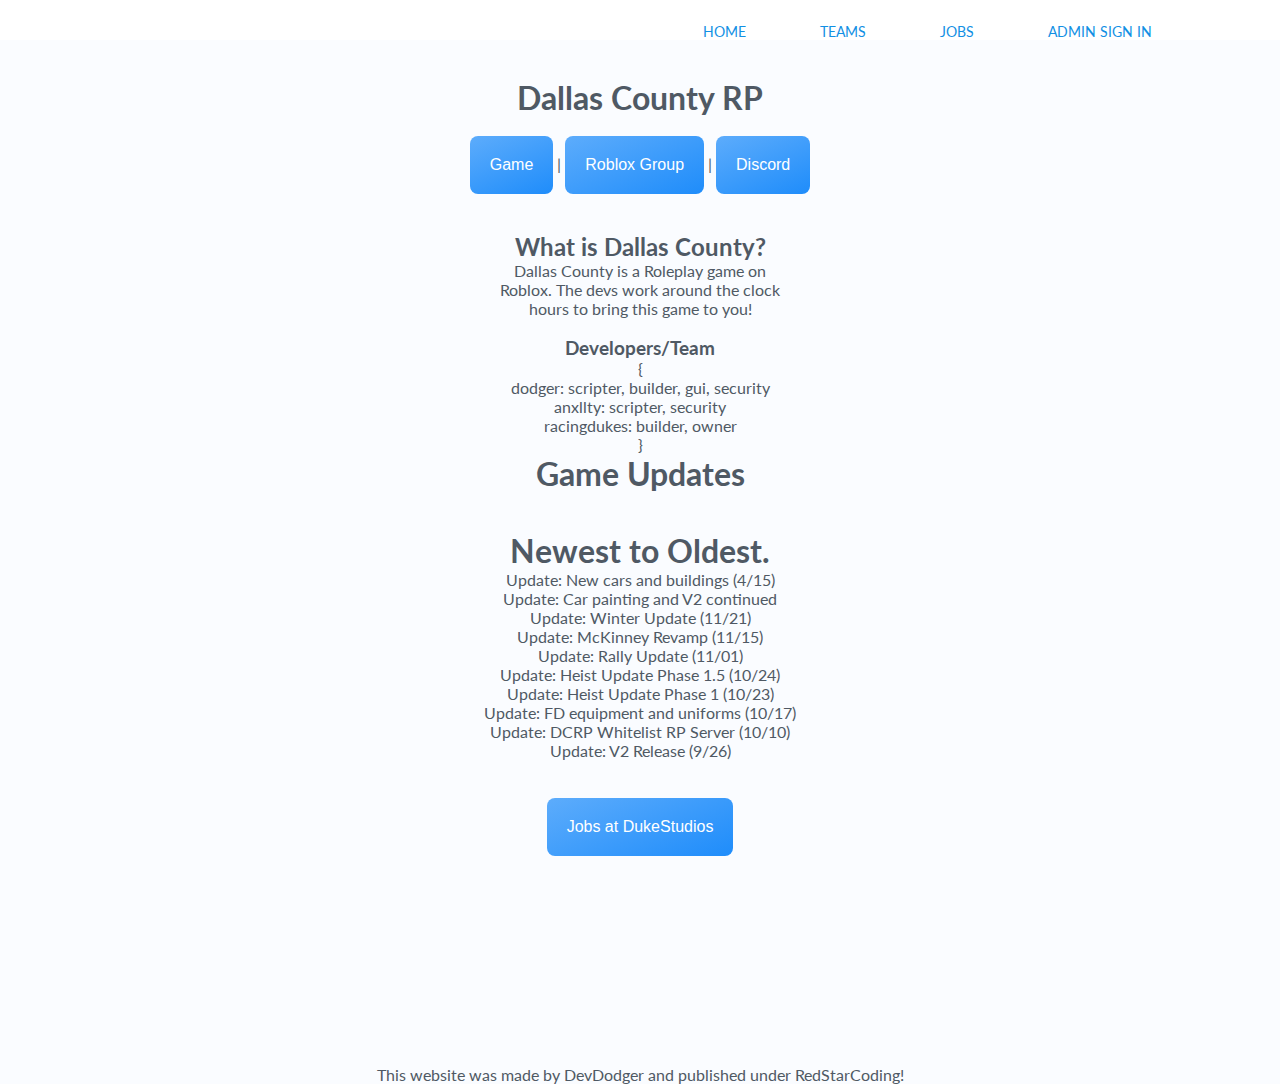
<file: index.html>
<html lang="en">
<head>
  <meta charset="UTF-8">
  <meta http-equiv="X-UA-Compatible" content="IE=edge">
  <meta name="viewport" content="width=device-width, initial-scale=1.0">
  <title>Dallas County</title>
  <link rel="stylesheet" href="styles.css">
</head>
<body>
  <header>
    <div class="container">
      <h1 class="logo"></h1>

      <nav>
        <ul>
          <li><a href="index.html">Home</a></li>
          <li><a href="teams.html">Teams</a></li>
          <li><a href="jobs.html">Jobs</a></li>
          <li><a href="admin.html">Admin Sign In</a></li>
        </ul>
      </nav>
    </div>
  </header>

  <br>
  <br>

  <center>
  <h1>Dallas County RP</h1>
  <br>
  <button class="card__button"
  onclick="window.location.href = 'https://www.roblox.com/games/7407045600/Dallas-County-RP-V2-Big-Optimization';">
          Game
  </button>
  <span>|</span>
  <button class="card__button"
  onclick="window.location.href = 'https://www.roblox.com/groups/7227065/DukeStudios#!/about';">
          Roblox Group
  </button>
  <span>|</span>
  <button class="card__button"
  onclick="window.location.href = 'https://discord.gg/ehesmwBADF';">
          Discord
  </button>
  <br>
  <br>
  <br>
  <h2>What is Dallas County?</h2>
  <p>Dallas County is a Roleplay game on<br>Roblox. The devs work around the clock<br>hours to bring this game to you!</p>
  <br>
  <h3>Developers/Team</h3>
  <p>
    {
<br>
      dodger: scripter, builder, gui, security
<br>
      anxllty: scripter, security
<br>
      racingdukes: builder, owner
<br>

    }

  </p>
<h1>Game Updates</h1>
<br>
<br>
<h1>Newest to Oldest.</h1>
<p>
Update: New cars and buildings (4/15)
<br>
Update: Car painting and V2 continued
<br>
Update: Winter Update (11/21)
<br>
Update: McKinney Revamp (11/15)
<br>
Update: Rally Update (11/01)
<br>
Update: Heist Update Phase 1.5 (10/24)
<br>
Update: Heist Update Phase 1 (10/23)
<br>
Update: FD equipment and uniforms (10/17) 
<br>
Update: DCRP Whitelist RP Server (10/10)
<br>
Update: V2 Release (9/26) 
<br>

<br>
<br>
<button class="card__button"
onclick="window.location.href = 'jobs.html';">
        Jobs at DukeStudios
</button>
</p>
<br>
<br>
<br>
<br>
<br>
<br>
<br>
<br>
<br>
<br>
<br>

<p>This website was made by DevDodger and published under RedStarCoding!</p>
</center>
</body>
</html>
</file>
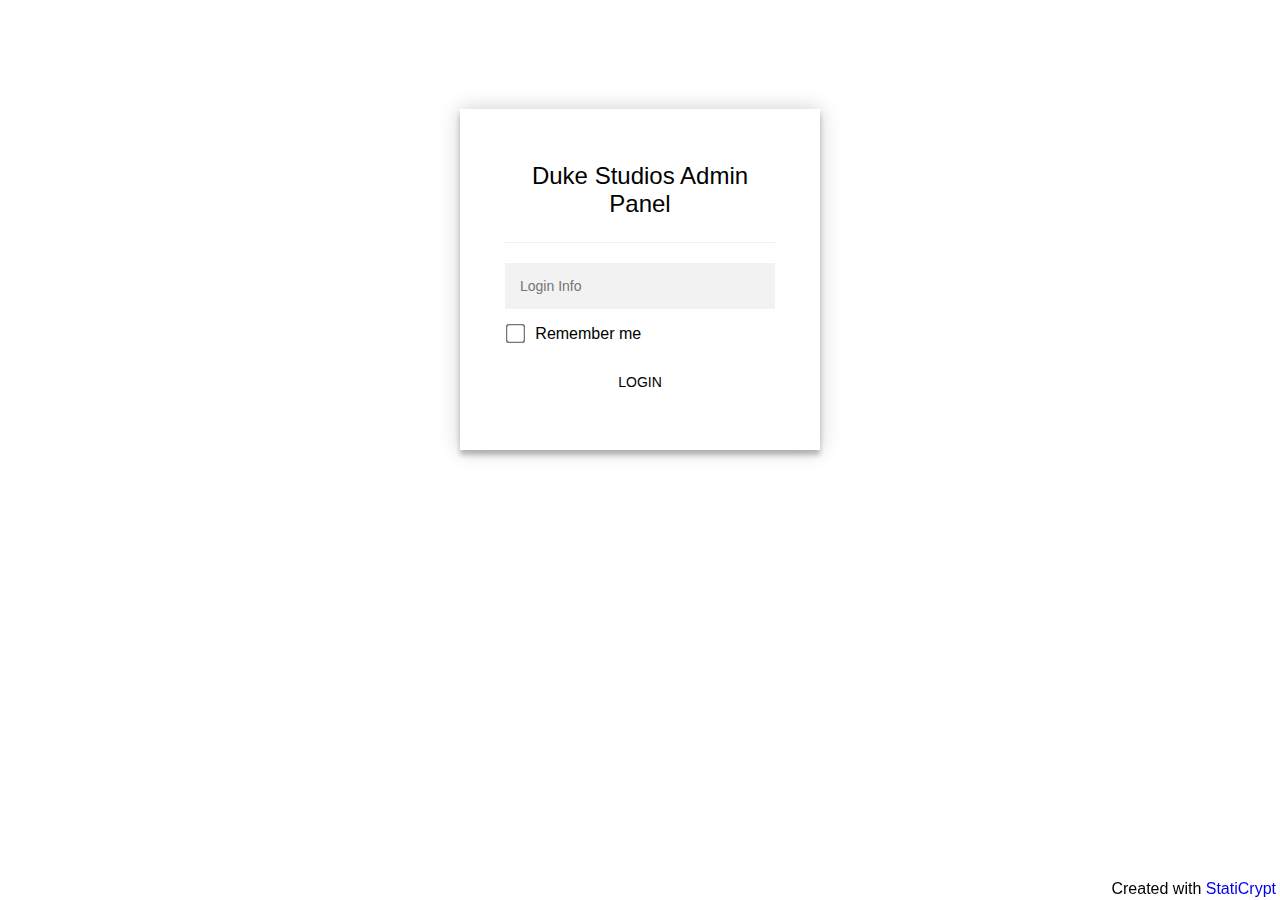
<file: admin.html>
<!doctype html>
<html class="staticrypt-html">
<head>
    <meta charset="utf-8">
    <title>AP</title>
    <meta name="viewport" content="width=device-width, initial-scale=1">

    <!-- do not cache this page -->
    <meta http-equiv="cache-control" content="max-age=0"/>
    <meta http-equiv="cache-control" content="no-cache"/>
    <meta http-equiv="expires" content="0"/>
    <meta http-equiv="expires" content="Tue, 01 Jan 1980 1:00:00 GMT"/>
    <meta http-equiv="pragma" content="no-cache"/>

    <style>
        .staticrypt-hr {
            margin-top: 20px;
            margin-bottom: 20px;
            border: 0;
            border-top: 1px solid #eee;
        }

        .staticrypt-page {
            width: 360px;
            padding: 8% 0 0;
            margin: auto;
            box-sizing: border-box;
        }

        .staticrypt-form {
            position: relative;
            z-index: 1;
            background: #FFFFFF;
            max-width: 360px;
            margin: 0 auto 100px;
            padding: 45px;
            text-align: center;
            box-shadow: 0 0 20px 0 rgba(0, 0, 0, 0.2), 0 5px 5px 0 rgba(0, 0, 0, 0.24);
        }

        .staticrypt-form input[type="password"] {
            outline: 0;
            background: #f2f2f2;
            width: 100%;
            border: 0;
            margin: 0 0 15px;
            padding: 15px;
            box-sizing: border-box;
            font-size: 14px;
        }

        .staticrypt-form .staticrypt-decrypt-button {
            text-transform: uppercase;
            outline: 0;
            background: #ffffff;
            width: 100%;
            border: 0;
            padding: 15px;
            color: #000000;
            font-size: 14px;
            cursor: pointer;
        }

        .staticrypt-form .staticrypt-decrypt-button:hover, .staticrypt-form .staticrypt-decrypt-button:active, .staticrypt-form .staticrypt-decrypt-button:focus {
            background: #0a89c4;
        }

        .staticrypt-html {
            height: 100%;
        }

        .staticrypt-body {
            margin-bottom: 1em;
            background: #ffffff; /* fallback for old browsers */
            background: -webkit-linear-gradient(right, #ffffff, #ffffff);
            background: -moz-linear-gradient(right, #ffffff, #ffffff);
            background: -o-linear-gradient(right, #ffffff, #ffffff);
            background: linear-gradient(to left, #ffffff, #ffffff);
            font-family: "Arial", sans-serif;
            -webkit-font-smoothing: antialiased;
            -moz-osx-font-smoothing: grayscale;
        }

        .staticrypt-instructions {
            margin-top: -1em;
            margin-bottom: 1em;
        }

        .staticrypt-title {
            font-size: 1.5em;
        }

        .staticrypt-footer {
            position: fixed;
            height: 20px;
            font-size: 16px;
            padding: 2px;
            bottom: 0;
            left: 0;
            right: 0;
            margin-bottom: 0;
        }

        .staticrypt-footer p {
            margin: 2px;
            text-align: center;
            float: right;
        }

        .staticrypt-footer a {
            text-decoration: none;
        }

        label.staticrypt-remember {
            display: flex;
            align-items: center;
            margin-bottom: 1em;
        }

        .staticrypt-remember input[type=checkbox] {
            transform: scale(1.5);
            margin-right: 1em;
        }

        .hidden {
            display: none !important;
        }
    </style>
</head>

<body class="staticrypt-body">
<div class="staticrypt-page">
    <div class="staticrypt-form">
        <div class="staticrypt-instructions">
            <p class="staticrypt-title">Duke Studios Admin Panel</p>
            <p></p>
        </div>

        <hr class="staticrypt-hr">

        <form id="staticrypt-form" action="#" method="post">
            <input id="staticrypt-password"
                   type="password"
                   name="password"
                   placeholder="Login Info"
                   autofocus/>

            <label id="staticrypt-remember-label" class="staticrypt-remember hidden">
                <input id="staticrypt-remember"
                       type="checkbox"
                       name="remember"/>
                Remember me
            </label>

            <input type="submit" class="staticrypt-decrypt-button" value="Login"/>
        </form>
    </div>

</div>
<footer class="staticrypt-footer">
    <p class="pull-right">Created with <a href="https://robinmoisson.github.io/staticrypt">StatiCrypt</a></p>
</footer>


<script>/**
 * Crypto JS 3.1.9-1
 * Copied as is from https://cdnjs.cloudflare.com/ajax/libs/crypto-js/3.1.9-1/crypto-js.js
 */

;(function (root, factory) {
    if (typeof exports === "object") {
        // CommonJS
        module.exports = exports = factory();
    }
    else if (typeof define === "function" && define.amd) {
        // AMD
        define([], factory);
    }
    else {
        // Global (browser)
        root.CryptoJS = factory();
    }
}(this, function () {

    /**
     * CryptoJS core components.
     */
    var CryptoJS = CryptoJS || (function (Math, undefined) {
        /*
	     * Local polyfil of Object.create
	     */
        var create = Object.create || (function () {
            function F() {};

            return function (obj) {
                var subtype;

                F.prototype = obj;

                subtype = new F();

                F.prototype = null;

                return subtype;
            };
        }())

        /**
         * CryptoJS namespace.
         */
        var C = {};

        /**
         * Library namespace.
         */
        var C_lib = C.lib = {};

        /**
         * Base object for prototypal inheritance.
         */
        var Base = C_lib.Base = (function () {


            return {
                /**
                 * Creates a new object that inherits from this object.
                 *
                 * @param {Object} overrides Properties to copy into the new object.
                 *
                 * @return {Object} The new object.
                 *
                 * @static
                 *
                 * @example
                 *
                 *     var MyType = CryptoJS.lib.Base.extend({
	             *         field: 'value',
	             *
	             *         method: function () {
	             *         }
	             *     });
                 */
                extend: function (overrides) {
                    // Spawn
                    var subtype = create(this);

                    // Augment
                    if (overrides) {
                        subtype.mixIn(overrides);
                    }

                    // Create default initializer
                    if (!subtype.hasOwnProperty('init') || this.init === subtype.init) {
                        subtype.init = function () {
                            subtype.$super.init.apply(this, arguments);
                        };
                    }

                    // Initializer's prototype is the subtype object
                    subtype.init.prototype = subtype;

                    // Reference supertype
                    subtype.$super = this;

                    return subtype;
                },

                /**
                 * Extends this object and runs the init method.
                 * Arguments to create() will be passed to init().
                 *
                 * @return {Object} The new object.
                 *
                 * @static
                 *
                 * @example
                 *
                 *     var instance = MyType.create();
                 */
                create: function () {
                    var instance = this.extend();
                    instance.init.apply(instance, arguments);

                    return instance;
                },

                /**
                 * Initializes a newly created object.
                 * Override this method to add some logic when your objects are created.
                 *
                 * @example
                 *
                 *     var MyType = CryptoJS.lib.Base.extend({
	             *         init: function () {
	             *             // ...
	             *         }
	             *     });
                 */
                init: function () {
                },

                /**
                 * Copies properties into this object.
                 *
                 * @param {Object} properties The properties to mix in.
                 *
                 * @example
                 *
                 *     MyType.mixIn({
	             *         field: 'value'
	             *     });
                 */
                mixIn: function (properties) {
                    for (var propertyName in properties) {
                        if (properties.hasOwnProperty(propertyName)) {
                            this[propertyName] = properties[propertyName];
                        }
                    }

                    // IE won't copy toString using the loop above
                    if (properties.hasOwnProperty('toString')) {
                        this.toString = properties.toString;
                    }
                },

                /**
                 * Creates a copy of this object.
                 *
                 * @return {Object} The clone.
                 *
                 * @example
                 *
                 *     var clone = instance.clone();
                 */
                clone: function () {
                    return this.init.prototype.extend(this);
                }
            };
        }());

        /**
         * An array of 32-bit words.
         *
         * @property {Array} words The array of 32-bit words.
         * @property {number} sigBytes The number of significant bytes in this word array.
         */
        var WordArray = C_lib.WordArray = Base.extend({
            /**
             * Initializes a newly created word array.
             *
             * @param {Array} words (Optional) An array of 32-bit words.
             * @param {number} sigBytes (Optional) The number of significant bytes in the words.
             *
             * @example
             *
             *     var wordArray = CryptoJS.lib.WordArray.create();
             *     var wordArray = CryptoJS.lib.WordArray.create([0x00010203, 0x04050607]);
             *     var wordArray = CryptoJS.lib.WordArray.create([0x00010203, 0x04050607], 6);
             */
            init: function (words, sigBytes) {
                words = this.words = words || [];

                if (sigBytes != undefined) {
                    this.sigBytes = sigBytes;
                } else {
                    this.sigBytes = words.length * 4;
                }
            },

            /**
             * Converts this word array to a string.
             *
             * @param {Encoder} encoder (Optional) The encoding strategy to use. Default: CryptoJS.enc.Hex
             *
             * @return {string} The stringified word array.
             *
             * @example
             *
             *     var string = wordArray + '';
             *     var string = wordArray.toString();
             *     var string = wordArray.toString(CryptoJS.enc.Utf8);
             */
            toString: function (encoder) {
                return (encoder || Hex).stringify(this);
            },

            /**
             * Concatenates a word array to this word array.
             *
             * @param {WordArray} wordArray The word array to append.
             *
             * @return {WordArray} This word array.
             *
             * @example
             *
             *     wordArray1.concat(wordArray2);
             */
            concat: function (wordArray) {
                // Shortcuts
                var thisWords = this.words;
                var thatWords = wordArray.words;
                var thisSigBytes = this.sigBytes;
                var thatSigBytes = wordArray.sigBytes;

                // Clamp excess bits
                this.clamp();

                // Concat
                if (thisSigBytes % 4) {
                    // Copy one byte at a time
                    for (var i = 0; i < thatSigBytes; i++) {
                        var thatByte = (thatWords[i >>> 2] >>> (24 - (i % 4) * 8)) & 0xff;
                        thisWords[(thisSigBytes + i) >>> 2] |= thatByte << (24 - ((thisSigBytes + i) % 4) * 8);
                    }
                } else {
                    // Copy one word at a time
                    for (var i = 0; i < thatSigBytes; i += 4) {
                        thisWords[(thisSigBytes + i) >>> 2] = thatWords[i >>> 2];
                    }
                }
                this.sigBytes += thatSigBytes;

                // Chainable
                return this;
            },

            /**
             * Removes insignificant bits.
             *
             * @example
             *
             *     wordArray.clamp();
             */
            clamp: function () {
                // Shortcuts
                var words = this.words;
                var sigBytes = this.sigBytes;

                // Clamp
                words[sigBytes >>> 2] &= 0xffffffff << (32 - (sigBytes % 4) * 8);
                words.length = Math.ceil(sigBytes / 4);
            },

            /**
             * Creates a copy of this word array.
             *
             * @return {WordArray} The clone.
             *
             * @example
             *
             *     var clone = wordArray.clone();
             */
            clone: function () {
                var clone = Base.clone.call(this);
                clone.words = this.words.slice(0);

                return clone;
            },

            /**
             * Creates a word array filled with random bytes.
             *
             * @param {number} nBytes The number of random bytes to generate.
             *
             * @return {WordArray} The random word array.
             *
             * @static
             *
             * @example
             *
             *     var wordArray = CryptoJS.lib.WordArray.random(16);
             */
            random: function (nBytes) {
                var words = [];

                var r = (function (m_w) {
                    var m_w = m_w;
                    var m_z = 0x3ade68b1;
                    var mask = 0xffffffff;

                    return function () {
                        m_z = (0x9069 * (m_z & 0xFFFF) + (m_z >> 0x10)) & mask;
                        m_w = (0x4650 * (m_w & 0xFFFF) + (m_w >> 0x10)) & mask;
                        var result = ((m_z << 0x10) + m_w) & mask;
                        result /= 0x100000000;
                        result += 0.5;
                        return result * (Math.random() > .5 ? 1 : -1);
                    }
                });

                for (var i = 0, rcache; i < nBytes; i += 4) {
                    var _r = r((rcache || Math.random()) * 0x100000000);

                    rcache = _r() * 0x3ade67b7;
                    words.push((_r() * 0x100000000) | 0);
                }

                return new WordArray.init(words, nBytes);
            }
        });

        /**
         * Encoder namespace.
         */
        var C_enc = C.enc = {};

        /**
         * Hex encoding strategy.
         */
        var Hex = C_enc.Hex = {
            /**
             * Converts a word array to a hex string.
             *
             * @param {WordArray} wordArray The word array.
             *
             * @return {string} The hex string.
             *
             * @static
             *
             * @example
             *
             *     var hexString = CryptoJS.enc.Hex.stringify(wordArray);
             */
            stringify: function (wordArray) {
                // Shortcuts
                var words = wordArray.words;
                var sigBytes = wordArray.sigBytes;

                // Convert
                var hexChars = [];
                for (var i = 0; i < sigBytes; i++) {
                    var bite = (words[i >>> 2] >>> (24 - (i % 4) * 8)) & 0xff;
                    hexChars.push((bite >>> 4).toString(16));
                    hexChars.push((bite & 0x0f).toString(16));
                }

                return hexChars.join('');
            },

            /**
             * Converts a hex string to a word array.
             *
             * @param {string} hexStr The hex string.
             *
             * @return {WordArray} The word array.
             *
             * @static
             *
             * @example
             *
             *     var wordArray = CryptoJS.enc.Hex.parse(hexString);
             */
            parse: function (hexStr) {
                // Shortcut
                var hexStrLength = hexStr.length;

                // Convert
                var words = [];
                for (var i = 0; i < hexStrLength; i += 2) {
                    words[i >>> 3] |= parseInt(hexStr.substr(i, 2), 16) << (24 - (i % 8) * 4);
                }

                return new WordArray.init(words, hexStrLength / 2);
            }
        };

        /**
         * Latin1 encoding strategy.
         */
        var Latin1 = C_enc.Latin1 = {
            /**
             * Converts a word array to a Latin1 string.
             *
             * @param {WordArray} wordArray The word array.
             *
             * @return {string} The Latin1 string.
             *
             * @static
             *
             * @example
             *
             *     var latin1String = CryptoJS.enc.Latin1.stringify(wordArray);
             */
            stringify: function (wordArray) {
                // Shortcuts
                var words = wordArray.words;
                var sigBytes = wordArray.sigBytes;

                // Convert
                var latin1Chars = [];
                for (var i = 0; i < sigBytes; i++) {
                    var bite = (words[i >>> 2] >>> (24 - (i % 4) * 8)) & 0xff;
                    latin1Chars.push(String.fromCharCode(bite));
                }

                return latin1Chars.join('');
            },

            /**
             * Converts a Latin1 string to a word array.
             *
             * @param {string} latin1Str The Latin1 string.
             *
             * @return {WordArray} The word array.
             *
             * @static
             *
             * @example
             *
             *     var wordArray = CryptoJS.enc.Latin1.parse(latin1String);
             */
            parse: function (latin1Str) {
                // Shortcut
                var latin1StrLength = latin1Str.length;

                // Convert
                var words = [];
                for (var i = 0; i < latin1StrLength; i++) {
                    words[i >>> 2] |= (latin1Str.charCodeAt(i) & 0xff) << (24 - (i % 4) * 8);
                }

                return new WordArray.init(words, latin1StrLength);
            }
        };

        /**
         * UTF-8 encoding strategy.
         */
        var Utf8 = C_enc.Utf8 = {
            /**
             * Converts a word array to a UTF-8 string.
             *
             * @param {WordArray} wordArray The word array.
             *
             * @return {string} The UTF-8 string.
             *
             * @static
             *
             * @example
             *
             *     var utf8String = CryptoJS.enc.Utf8.stringify(wordArray);
             */
            stringify: function (wordArray) {
                try {
                    return decodeURIComponent(escape(Latin1.stringify(wordArray)));
                } catch (e) {
                    throw new Error('Malformed UTF-8 data');
                }
            },

            /**
             * Converts a UTF-8 string to a word array.
             *
             * @param {string} utf8Str The UTF-8 string.
             *
             * @return {WordArray} The word array.
             *
             * @static
             *
             * @example
             *
             *     var wordArray = CryptoJS.enc.Utf8.parse(utf8String);
             */
            parse: function (utf8Str) {
                return Latin1.parse(unescape(encodeURIComponent(utf8Str)));
            }
        };

        /**
         * Abstract buffered block algorithm template.
         *
         * The property blockSize must be implemented in a concrete subtype.
         *
         * @property {number} _minBufferSize The number of blocks that should be kept unprocessed in the buffer. Default: 0
         */
        var BufferedBlockAlgorithm = C_lib.BufferedBlockAlgorithm = Base.extend({
            /**
             * Resets this block algorithm's data buffer to its initial state.
             *
             * @example
             *
             *     bufferedBlockAlgorithm.reset();
             */
            reset: function () {
                // Initial values
                this._data = new WordArray.init();
                this._nDataBytes = 0;
            },

            /**
             * Adds new data to this block algorithm's buffer.
             *
             * @param {WordArray|string} data The data to append. Strings are converted to a WordArray using UTF-8.
             *
             * @example
             *
             *     bufferedBlockAlgorithm._append('data');
             *     bufferedBlockAlgorithm._append(wordArray);
             */
            _append: function (data) {
                // Convert string to WordArray, else assume WordArray already
                if (typeof data == 'string') {
                    data = Utf8.parse(data);
                }

                // Append
                this._data.concat(data);
                this._nDataBytes += data.sigBytes;
            },

            /**
             * Processes available data blocks.
             *
             * This method invokes _doProcessBlock(offset), which must be implemented by a concrete subtype.
             *
             * @param {boolean} doFlush Whether all blocks and partial blocks should be processed.
             *
             * @return {WordArray} The processed data.
             *
             * @example
             *
             *     var processedData = bufferedBlockAlgorithm._process();
             *     var processedData = bufferedBlockAlgorithm._process(!!'flush');
             */
            _process: function (doFlush) {
                // Shortcuts
                var data = this._data;
                var dataWords = data.words;
                var dataSigBytes = data.sigBytes;
                var blockSize = this.blockSize;
                var blockSizeBytes = blockSize * 4;

                // Count blocks ready
                var nBlocksReady = dataSigBytes / blockSizeBytes;
                if (doFlush) {
                    // Round up to include partial blocks
                    nBlocksReady = Math.ceil(nBlocksReady);
                } else {
                    // Round down to include only full blocks,
                    // less the number of blocks that must remain in the buffer
                    nBlocksReady = Math.max((nBlocksReady | 0) - this._minBufferSize, 0);
                }

                // Count words ready
                var nWordsReady = nBlocksReady * blockSize;

                // Count bytes ready
                var nBytesReady = Math.min(nWordsReady * 4, dataSigBytes);

                // Process blocks
                if (nWordsReady) {
                    for (var offset = 0; offset < nWordsReady; offset += blockSize) {
                        // Perform concrete-algorithm logic
                        this._doProcessBlock(dataWords, offset);
                    }

                    // Remove processed words
                    var processedWords = dataWords.splice(0, nWordsReady);
                    data.sigBytes -= nBytesReady;
                }

                // Return processed words
                return new WordArray.init(processedWords, nBytesReady);
            },

            /**
             * Creates a copy of this object.
             *
             * @return {Object} The clone.
             *
             * @example
             *
             *     var clone = bufferedBlockAlgorithm.clone();
             */
            clone: function () {
                var clone = Base.clone.call(this);
                clone._data = this._data.clone();

                return clone;
            },

            _minBufferSize: 0
        });

        /**
         * Abstract hasher template.
         *
         * @property {number} blockSize The number of 32-bit words this hasher operates on. Default: 16 (512 bits)
         */
        var Hasher = C_lib.Hasher = BufferedBlockAlgorithm.extend({
            /**
             * Configuration options.
             */
            cfg: Base.extend(),

            /**
             * Initializes a newly created hasher.
             *
             * @param {Object} cfg (Optional) The configuration options to use for this hash computation.
             *
             * @example
             *
             *     var hasher = CryptoJS.algo.SHA256.create();
             */
            init: function (cfg) {
                // Apply config defaults
                this.cfg = this.cfg.extend(cfg);

                // Set initial values
                this.reset();
            },

            /**
             * Resets this hasher to its initial state.
             *
             * @example
             *
             *     hasher.reset();
             */
            reset: function () {
                // Reset data buffer
                BufferedBlockAlgorithm.reset.call(this);

                // Perform concrete-hasher logic
                this._doReset();
            },

            /**
             * Updates this hasher with a message.
             *
             * @param {WordArray|string} messageUpdate The message to append.
             *
             * @return {Hasher} This hasher.
             *
             * @example
             *
             *     hasher.update('message');
             *     hasher.update(wordArray);
             */
            update: function (messageUpdate) {
                // Append
                this._append(messageUpdate);

                // Update the hash
                this._process();

                // Chainable
                return this;
            },

            /**
             * Finalizes the hash computation.
             * Note that the finalize operation is effectively a destructive, read-once operation.
             *
             * @param {WordArray|string} messageUpdate (Optional) A final message update.
             *
             * @return {WordArray} The hash.
             *
             * @example
             *
             *     var hash = hasher.finalize();
             *     var hash = hasher.finalize('message');
             *     var hash = hasher.finalize(wordArray);
             */
            finalize: function (messageUpdate) {
                // Final message update
                if (messageUpdate) {
                    this._append(messageUpdate);
                }

                // Perform concrete-hasher logic
                var hash = this._doFinalize();

                return hash;
            },

            blockSize: 512/32,

            /**
             * Creates a shortcut function to a hasher's object interface.
             *
             * @param {Hasher} hasher The hasher to create a helper for.
             *
             * @return {Function} The shortcut function.
             *
             * @static
             *
             * @example
             *
             *     var SHA256 = CryptoJS.lib.Hasher._createHelper(CryptoJS.algo.SHA256);
             */
            _createHelper: function (hasher) {
                return function (message, cfg) {
                    return new hasher.init(cfg).finalize(message);
                };
            },

            /**
             * Creates a shortcut function to the HMAC's object interface.
             *
             * @param {Hasher} hasher The hasher to use in this HMAC helper.
             *
             * @return {Function} The shortcut function.
             *
             * @static
             *
             * @example
             *
             *     var HmacSHA256 = CryptoJS.lib.Hasher._createHmacHelper(CryptoJS.algo.SHA256);
             */
            _createHmacHelper: function (hasher) {
                return function (message, key) {
                    return new C_algo.HMAC.init(hasher, key).finalize(message);
                };
            }
        });

        /**
         * Algorithm namespace.
         */
        var C_algo = C.algo = {};

        return C;
    }(Math));


    (function () {
        // Shortcuts
        var C = CryptoJS;
        var C_lib = C.lib;
        var WordArray = C_lib.WordArray;
        var C_enc = C.enc;

        /**
         * Base64 encoding strategy.
         */
        var Base64 = C_enc.Base64 = {
            /**
             * Converts a word array to a Base64 string.
             *
             * @param {WordArray} wordArray The word array.
             *
             * @return {string} The Base64 string.
             *
             * @static
             *
             * @example
             *
             *     var base64String = CryptoJS.enc.Base64.stringify(wordArray);
             */
            stringify: function (wordArray) {
                // Shortcuts
                var words = wordArray.words;
                var sigBytes = wordArray.sigBytes;
                var map = this._map;

                // Clamp excess bits
                wordArray.clamp();

                // Convert
                var base64Chars = [];
                for (var i = 0; i < sigBytes; i += 3) {
                    var byte1 = (words[i >>> 2]       >>> (24 - (i % 4) * 8))       & 0xff;
                    var byte2 = (words[(i + 1) >>> 2] >>> (24 - ((i + 1) % 4) * 8)) & 0xff;
                    var byte3 = (words[(i + 2) >>> 2] >>> (24 - ((i + 2) % 4) * 8)) & 0xff;

                    var triplet = (byte1 << 16) | (byte2 << 8) | byte3;

                    for (var j = 0; (j < 4) && (i + j * 0.75 < sigBytes); j++) {
                        base64Chars.push(map.charAt((triplet >>> (6 * (3 - j))) & 0x3f));
                    }
                }

                // Add padding
                var paddingChar = map.charAt(64);
                if (paddingChar) {
                    while (base64Chars.length % 4) {
                        base64Chars.push(paddingChar);
                    }
                }

                return base64Chars.join('');
            },

            /**
             * Converts a Base64 string to a word array.
             *
             * @param {string} base64Str The Base64 string.
             *
             * @return {WordArray} The word array.
             *
             * @static
             *
             * @example
             *
             *     var wordArray = CryptoJS.enc.Base64.parse(base64String);
             */
            parse: function (base64Str) {
                // Shortcuts
                var base64StrLength = base64Str.length;
                var map = this._map;
                var reverseMap = this._reverseMap;

                if (!reverseMap) {
                    reverseMap = this._reverseMap = [];
                    for (var j = 0; j < map.length; j++) {
                        reverseMap[map.charCodeAt(j)] = j;
                    }
                }

                // Ignore padding
                var paddingChar = map.charAt(64);
                if (paddingChar) {
                    var paddingIndex = base64Str.indexOf(paddingChar);
                    if (paddingIndex !== -1) {
                        base64StrLength = paddingIndex;
                    }
                }

                // Convert
                return parseLoop(base64Str, base64StrLength, reverseMap);

            },

            _map: 'ABCDEFGHIJKLMNOPQRSTUVWXYZabcdefghijklmnopqrstuvwxyz0123456789+/='
        };

        function parseLoop(base64Str, base64StrLength, reverseMap) {
            var words = [];
            var nBytes = 0;
            for (var i = 0; i < base64StrLength; i++) {
                if (i % 4) {
                    var bits1 = reverseMap[base64Str.charCodeAt(i - 1)] << ((i % 4) * 2);
                    var bits2 = reverseMap[base64Str.charCodeAt(i)] >>> (6 - (i % 4) * 2);
                    words[nBytes >>> 2] |= (bits1 | bits2) << (24 - (nBytes % 4) * 8);
                    nBytes++;
                }
            }
            return WordArray.create(words, nBytes);
        }
    }());


    (function (Math) {
        // Shortcuts
        var C = CryptoJS;
        var C_lib = C.lib;
        var WordArray = C_lib.WordArray;
        var Hasher = C_lib.Hasher;
        var C_algo = C.algo;

        // Constants table
        var T = [];

        // Compute constants
        (function () {
            for (var i = 0; i < 64; i++) {
                T[i] = (Math.abs(Math.sin(i + 1)) * 0x100000000) | 0;
            }
        }());

        /**
         * MD5 hash algorithm.
         */
        var MD5 = C_algo.MD5 = Hasher.extend({
            _doReset: function () {
                this._hash = new WordArray.init([
                    0x67452301, 0xefcdab89,
                    0x98badcfe, 0x10325476
                ]);
            },

            _doProcessBlock: function (M, offset) {
                // Swap endian
                for (var i = 0; i < 16; i++) {
                    // Shortcuts
                    var offset_i = offset + i;
                    var M_offset_i = M[offset_i];

                    M[offset_i] = (
                        (((M_offset_i << 8)  | (M_offset_i >>> 24)) & 0x00ff00ff) |
                        (((M_offset_i << 24) | (M_offset_i >>> 8))  & 0xff00ff00)
                    );
                }

                // Shortcuts
                var H = this._hash.words;

                var M_offset_0  = M[offset + 0];
                var M_offset_1  = M[offset + 1];
                var M_offset_2  = M[offset + 2];
                var M_offset_3  = M[offset + 3];
                var M_offset_4  = M[offset + 4];
                var M_offset_5  = M[offset + 5];
                var M_offset_6  = M[offset + 6];
                var M_offset_7  = M[offset + 7];
                var M_offset_8  = M[offset + 8];
                var M_offset_9  = M[offset + 9];
                var M_offset_10 = M[offset + 10];
                var M_offset_11 = M[offset + 11];
                var M_offset_12 = M[offset + 12];
                var M_offset_13 = M[offset + 13];
                var M_offset_14 = M[offset + 14];
                var M_offset_15 = M[offset + 15];

                // Working varialbes
                var a = H[0];
                var b = H[1];
                var c = H[2];
                var d = H[3];

                // Computation
                a = FF(a, b, c, d, M_offset_0,  7,  T[0]);
                d = FF(d, a, b, c, M_offset_1,  12, T[1]);
                c = FF(c, d, a, b, M_offset_2,  17, T[2]);
                b = FF(b, c, d, a, M_offset_3,  22, T[3]);
                a = FF(a, b, c, d, M_offset_4,  7,  T[4]);
                d = FF(d, a, b, c, M_offset_5,  12, T[5]);
                c = FF(c, d, a, b, M_offset_6,  17, T[6]);
                b = FF(b, c, d, a, M_offset_7,  22, T[7]);
                a = FF(a, b, c, d, M_offset_8,  7,  T[8]);
                d = FF(d, a, b, c, M_offset_9,  12, T[9]);
                c = FF(c, d, a, b, M_offset_10, 17, T[10]);
                b = FF(b, c, d, a, M_offset_11, 22, T[11]);
                a = FF(a, b, c, d, M_offset_12, 7,  T[12]);
                d = FF(d, a, b, c, M_offset_13, 12, T[13]);
                c = FF(c, d, a, b, M_offset_14, 17, T[14]);
                b = FF(b, c, d, a, M_offset_15, 22, T[15]);

                a = GG(a, b, c, d, M_offset_1,  5,  T[16]);
                d = GG(d, a, b, c, M_offset_6,  9,  T[17]);
                c = GG(c, d, a, b, M_offset_11, 14, T[18]);
                b = GG(b, c, d, a, M_offset_0,  20, T[19]);
                a = GG(a, b, c, d, M_offset_5,  5,  T[20]);
                d = GG(d, a, b, c, M_offset_10, 9,  T[21]);
                c = GG(c, d, a, b, M_offset_15, 14, T[22]);
                b = GG(b, c, d, a, M_offset_4,  20, T[23]);
                a = GG(a, b, c, d, M_offset_9,  5,  T[24]);
                d = GG(d, a, b, c, M_offset_14, 9,  T[25]);
                c = GG(c, d, a, b, M_offset_3,  14, T[26]);
                b = GG(b, c, d, a, M_offset_8,  20, T[27]);
                a = GG(a, b, c, d, M_offset_13, 5,  T[28]);
                d = GG(d, a, b, c, M_offset_2,  9,  T[29]);
                c = GG(c, d, a, b, M_offset_7,  14, T[30]);
                b = GG(b, c, d, a, M_offset_12, 20, T[31]);

                a = HH(a, b, c, d, M_offset_5,  4,  T[32]);
                d = HH(d, a, b, c, M_offset_8,  11, T[33]);
                c = HH(c, d, a, b, M_offset_11, 16, T[34]);
                b = HH(b, c, d, a, M_offset_14, 23, T[35]);
                a = HH(a, b, c, d, M_offset_1,  4,  T[36]);
                d = HH(d, a, b, c, M_offset_4,  11, T[37]);
                c = HH(c, d, a, b, M_offset_7,  16, T[38]);
                b = HH(b, c, d, a, M_offset_10, 23, T[39]);
                a = HH(a, b, c, d, M_offset_13, 4,  T[40]);
                d = HH(d, a, b, c, M_offset_0,  11, T[41]);
                c = HH(c, d, a, b, M_offset_3,  16, T[42]);
                b = HH(b, c, d, a, M_offset_6,  23, T[43]);
                a = HH(a, b, c, d, M_offset_9,  4,  T[44]);
                d = HH(d, a, b, c, M_offset_12, 11, T[45]);
                c = HH(c, d, a, b, M_offset_15, 16, T[46]);
                b = HH(b, c, d, a, M_offset_2,  23, T[47]);

                a = II(a, b, c, d, M_offset_0,  6,  T[48]);
                d = II(d, a, b, c, M_offset_7,  10, T[49]);
                c = II(c, d, a, b, M_offset_14, 15, T[50]);
                b = II(b, c, d, a, M_offset_5,  21, T[51]);
                a = II(a, b, c, d, M_offset_12, 6,  T[52]);
                d = II(d, a, b, c, M_offset_3,  10, T[53]);
                c = II(c, d, a, b, M_offset_10, 15, T[54]);
                b = II(b, c, d, a, M_offset_1,  21, T[55]);
                a = II(a, b, c, d, M_offset_8,  6,  T[56]);
                d = II(d, a, b, c, M_offset_15, 10, T[57]);
                c = II(c, d, a, b, M_offset_6,  15, T[58]);
                b = II(b, c, d, a, M_offset_13, 21, T[59]);
                a = II(a, b, c, d, M_offset_4,  6,  T[60]);
                d = II(d, a, b, c, M_offset_11, 10, T[61]);
                c = II(c, d, a, b, M_offset_2,  15, T[62]);
                b = II(b, c, d, a, M_offset_9,  21, T[63]);

                // Intermediate hash value
                H[0] = (H[0] + a) | 0;
                H[1] = (H[1] + b) | 0;
                H[2] = (H[2] + c) | 0;
                H[3] = (H[3] + d) | 0;
            },

            _doFinalize: function () {
                // Shortcuts
                var data = this._data;
                var dataWords = data.words;

                var nBitsTotal = this._nDataBytes * 8;
                var nBitsLeft = data.sigBytes * 8;

                // Add padding
                dataWords[nBitsLeft >>> 5] |= 0x80 << (24 - nBitsLeft % 32);

                var nBitsTotalH = Math.floor(nBitsTotal / 0x100000000);
                var nBitsTotalL = nBitsTotal;
                dataWords[(((nBitsLeft + 64) >>> 9) << 4) + 15] = (
                    (((nBitsTotalH << 8)  | (nBitsTotalH >>> 24)) & 0x00ff00ff) |
                    (((nBitsTotalH << 24) | (nBitsTotalH >>> 8))  & 0xff00ff00)
                );
                dataWords[(((nBitsLeft + 64) >>> 9) << 4) + 14] = (
                    (((nBitsTotalL << 8)  | (nBitsTotalL >>> 24)) & 0x00ff00ff) |
                    (((nBitsTotalL << 24) | (nBitsTotalL >>> 8))  & 0xff00ff00)
                );

                data.sigBytes = (dataWords.length + 1) * 4;

                // Hash final blocks
                this._process();

                // Shortcuts
                var hash = this._hash;
                var H = hash.words;

                // Swap endian
                for (var i = 0; i < 4; i++) {
                    // Shortcut
                    var H_i = H[i];

                    H[i] = (((H_i << 8)  | (H_i >>> 24)) & 0x00ff00ff) |
                        (((H_i << 24) | (H_i >>> 8))  & 0xff00ff00);
                }

                // Return final computed hash
                return hash;
            },

            clone: function () {
                var clone = Hasher.clone.call(this);
                clone._hash = this._hash.clone();

                return clone;
            }
        });

        function FF(a, b, c, d, x, s, t) {
            var n = a + ((b & c) | (~b & d)) + x + t;
            return ((n << s) | (n >>> (32 - s))) + b;
        }

        function GG(a, b, c, d, x, s, t) {
            var n = a + ((b & d) | (c & ~d)) + x + t;
            return ((n << s) | (n >>> (32 - s))) + b;
        }

        function HH(a, b, c, d, x, s, t) {
            var n = a + (b ^ c ^ d) + x + t;
            return ((n << s) | (n >>> (32 - s))) + b;
        }

        function II(a, b, c, d, x, s, t) {
            var n = a + (c ^ (b | ~d)) + x + t;
            return ((n << s) | (n >>> (32 - s))) + b;
        }

        /**
         * Shortcut function to the hasher's object interface.
         *
         * @param {WordArray|string} message The message to hash.
         *
         * @return {WordArray} The hash.
         *
         * @static
         *
         * @example
         *
         *     var hash = CryptoJS.MD5('message');
         *     var hash = CryptoJS.MD5(wordArray);
         */
        C.MD5 = Hasher._createHelper(MD5);

        /**
         * Shortcut function to the HMAC's object interface.
         *
         * @param {WordArray|string} message The message to hash.
         * @param {WordArray|string} key The secret key.
         *
         * @return {WordArray} The HMAC.
         *
         * @static
         *
         * @example
         *
         *     var hmac = CryptoJS.HmacMD5(message, key);
         */
        C.HmacMD5 = Hasher._createHmacHelper(MD5);
    }(Math));


    (function () {
        // Shortcuts
        var C = CryptoJS;
        var C_lib = C.lib;
        var WordArray = C_lib.WordArray;
        var Hasher = C_lib.Hasher;
        var C_algo = C.algo;

        // Reusable object
        var W = [];

        /**
         * SHA-1 hash algorithm.
         */
        var SHA1 = C_algo.SHA1 = Hasher.extend({
            _doReset: function () {
                this._hash = new WordArray.init([
                    0x67452301, 0xefcdab89,
                    0x98badcfe, 0x10325476,
                    0xc3d2e1f0
                ]);
            },

            _doProcessBlock: function (M, offset) {
                // Shortcut
                var H = this._hash.words;

                // Working variables
                var a = H[0];
                var b = H[1];
                var c = H[2];
                var d = H[3];
                var e = H[4];

                // Computation
                for (var i = 0; i < 80; i++) {
                    if (i < 16) {
                        W[i] = M[offset + i] | 0;
                    } else {
                        var n = W[i - 3] ^ W[i - 8] ^ W[i - 14] ^ W[i - 16];
                        W[i] = (n << 1) | (n >>> 31);
                    }

                    var t = ((a << 5) | (a >>> 27)) + e + W[i];
                    if (i < 20) {
                        t += ((b & c) | (~b & d)) + 0x5a827999;
                    } else if (i < 40) {
                        t += (b ^ c ^ d) + 0x6ed9eba1;
                    } else if (i < 60) {
                        t += ((b & c) | (b & d) | (c & d)) - 0x70e44324;
                    } else /* if (i < 80) */ {
                        t += (b ^ c ^ d) - 0x359d3e2a;
                    }

                    e = d;
                    d = c;
                    c = (b << 30) | (b >>> 2);
                    b = a;
                    a = t;
                }

                // Intermediate hash value
                H[0] = (H[0] + a) | 0;
                H[1] = (H[1] + b) | 0;
                H[2] = (H[2] + c) | 0;
                H[3] = (H[3] + d) | 0;
                H[4] = (H[4] + e) | 0;
            },

            _doFinalize: function () {
                // Shortcuts
                var data = this._data;
                var dataWords = data.words;

                var nBitsTotal = this._nDataBytes * 8;
                var nBitsLeft = data.sigBytes * 8;

                // Add padding
                dataWords[nBitsLeft >>> 5] |= 0x80 << (24 - nBitsLeft % 32);
                dataWords[(((nBitsLeft + 64) >>> 9) << 4) + 14] = Math.floor(nBitsTotal / 0x100000000);
                dataWords[(((nBitsLeft + 64) >>> 9) << 4) + 15] = nBitsTotal;
                data.sigBytes = dataWords.length * 4;

                // Hash final blocks
                this._process();

                // Return final computed hash
                return this._hash;
            },

            clone: function () {
                var clone = Hasher.clone.call(this);
                clone._hash = this._hash.clone();

                return clone;
            }
        });

        /**
         * Shortcut function to the hasher's object interface.
         *
         * @param {WordArray|string} message The message to hash.
         *
         * @return {WordArray} The hash.
         *
         * @static
         *
         * @example
         *
         *     var hash = CryptoJS.SHA1('message');
         *     var hash = CryptoJS.SHA1(wordArray);
         */
        C.SHA1 = Hasher._createHelper(SHA1);

        /**
         * Shortcut function to the HMAC's object interface.
         *
         * @param {WordArray|string} message The message to hash.
         * @param {WordArray|string} key The secret key.
         *
         * @return {WordArray} The HMAC.
         *
         * @static
         *
         * @example
         *
         *     var hmac = CryptoJS.HmacSHA1(message, key);
         */
        C.HmacSHA1 = Hasher._createHmacHelper(SHA1);
    }());


    (function (Math) {
        // Shortcuts
        var C = CryptoJS;
        var C_lib = C.lib;
        var WordArray = C_lib.WordArray;
        var Hasher = C_lib.Hasher;
        var C_algo = C.algo;

        // Initialization and round constants tables
        var H = [];
        var K = [];

        // Compute constants
        (function () {
            function isPrime(n) {
                var sqrtN = Math.sqrt(n);
                for (var factor = 2; factor <= sqrtN; factor++) {
                    if (!(n % factor)) {
                        return false;
                    }
                }

                return true;
            }

            function getFractionalBits(n) {
                return ((n - (n | 0)) * 0x100000000) | 0;
            }

            var n = 2;
            var nPrime = 0;
            while (nPrime < 64) {
                if (isPrime(n)) {
                    if (nPrime < 8) {
                        H[nPrime] = getFractionalBits(Math.pow(n, 1 / 2));
                    }
                    K[nPrime] = getFractionalBits(Math.pow(n, 1 / 3));

                    nPrime++;
                }

                n++;
            }
        }());

        // Reusable object
        var W = [];

        /**
         * SHA-256 hash algorithm.
         */
        var SHA256 = C_algo.SHA256 = Hasher.extend({
            _doReset: function () {
                this._hash = new WordArray.init(H.slice(0));
            },

            _doProcessBlock: function (M, offset) {
                // Shortcut
                var H = this._hash.words;

                // Working variables
                var a = H[0];
                var b = H[1];
                var c = H[2];
                var d = H[3];
                var e = H[4];
                var f = H[5];
                var g = H[6];
                var h = H[7];

                // Computation
                for (var i = 0; i < 64; i++) {
                    if (i < 16) {
                        W[i] = M[offset + i] | 0;
                    } else {
                        var gamma0x = W[i - 15];
                        var gamma0  = ((gamma0x << 25) | (gamma0x >>> 7))  ^
                            ((gamma0x << 14) | (gamma0x >>> 18)) ^
                            (gamma0x >>> 3);

                        var gamma1x = W[i - 2];
                        var gamma1  = ((gamma1x << 15) | (gamma1x >>> 17)) ^
                            ((gamma1x << 13) | (gamma1x >>> 19)) ^
                            (gamma1x >>> 10);

                        W[i] = gamma0 + W[i - 7] + gamma1 + W[i - 16];
                    }

                    var ch  = (e & f) ^ (~e & g);
                    var maj = (a & b) ^ (a & c) ^ (b & c);

                    var sigma0 = ((a << 30) | (a >>> 2)) ^ ((a << 19) | (a >>> 13)) ^ ((a << 10) | (a >>> 22));
                    var sigma1 = ((e << 26) | (e >>> 6)) ^ ((e << 21) | (e >>> 11)) ^ ((e << 7)  | (e >>> 25));

                    var t1 = h + sigma1 + ch + K[i] + W[i];
                    var t2 = sigma0 + maj;

                    h = g;
                    g = f;
                    f = e;
                    e = (d + t1) | 0;
                    d = c;
                    c = b;
                    b = a;
                    a = (t1 + t2) | 0;
                }

                // Intermediate hash value
                H[0] = (H[0] + a) | 0;
                H[1] = (H[1] + b) | 0;
                H[2] = (H[2] + c) | 0;
                H[3] = (H[3] + d) | 0;
                H[4] = (H[4] + e) | 0;
                H[5] = (H[5] + f) | 0;
                H[6] = (H[6] + g) | 0;
                H[7] = (H[7] + h) | 0;
            },

            _doFinalize: function () {
                // Shortcuts
                var data = this._data;
                var dataWords = data.words;

                var nBitsTotal = this._nDataBytes * 8;
                var nBitsLeft = data.sigBytes * 8;

                // Add padding
                dataWords[nBitsLeft >>> 5] |= 0x80 << (24 - nBitsLeft % 32);
                dataWords[(((nBitsLeft + 64) >>> 9) << 4) + 14] = Math.floor(nBitsTotal / 0x100000000);
                dataWords[(((nBitsLeft + 64) >>> 9) << 4) + 15] = nBitsTotal;
                data.sigBytes = dataWords.length * 4;

                // Hash final blocks
                this._process();

                // Return final computed hash
                return this._hash;
            },

            clone: function () {
                var clone = Hasher.clone.call(this);
                clone._hash = this._hash.clone();

                return clone;
            }
        });

        /**
         * Shortcut function to the hasher's object interface.
         *
         * @param {WordArray|string} message The message to hash.
         *
         * @return {WordArray} The hash.
         *
         * @static
         *
         * @example
         *
         *     var hash = CryptoJS.SHA256('message');
         *     var hash = CryptoJS.SHA256(wordArray);
         */
        C.SHA256 = Hasher._createHelper(SHA256);

        /**
         * Shortcut function to the HMAC's object interface.
         *
         * @param {WordArray|string} message The message to hash.
         * @param {WordArray|string} key The secret key.
         *
         * @return {WordArray} The HMAC.
         *
         * @static
         *
         * @example
         *
         *     var hmac = CryptoJS.HmacSHA256(message, key);
         */
        C.HmacSHA256 = Hasher._createHmacHelper(SHA256);
    }(Math));


    (function () {
        // Shortcuts
        var C = CryptoJS;
        var C_lib = C.lib;
        var WordArray = C_lib.WordArray;
        var C_enc = C.enc;

        /**
         * UTF-16 BE encoding strategy.
         */
        var Utf16BE = C_enc.Utf16 = C_enc.Utf16BE = {
            /**
             * Converts a word array to a UTF-16 BE string.
             *
             * @param {WordArray} wordArray The word array.
             *
             * @return {string} The UTF-16 BE string.
             *
             * @static
             *
             * @example
             *
             *     var utf16String = CryptoJS.enc.Utf16.stringify(wordArray);
             */
            stringify: function (wordArray) {
                // Shortcuts
                var words = wordArray.words;
                var sigBytes = wordArray.sigBytes;

                // Convert
                var utf16Chars = [];
                for (var i = 0; i < sigBytes; i += 2) {
                    var codePoint = (words[i >>> 2] >>> (16 - (i % 4) * 8)) & 0xffff;
                    utf16Chars.push(String.fromCharCode(codePoint));
                }

                return utf16Chars.join('');
            },

            /**
             * Converts a UTF-16 BE string to a word array.
             *
             * @param {string} utf16Str The UTF-16 BE string.
             *
             * @return {WordArray} The word array.
             *
             * @static
             *
             * @example
             *
             *     var wordArray = CryptoJS.enc.Utf16.parse(utf16String);
             */
            parse: function (utf16Str) {
                // Shortcut
                var utf16StrLength = utf16Str.length;

                // Convert
                var words = [];
                for (var i = 0; i < utf16StrLength; i++) {
                    words[i >>> 1] |= utf16Str.charCodeAt(i) << (16 - (i % 2) * 16);
                }

                return WordArray.create(words, utf16StrLength * 2);
            }
        };

        /**
         * UTF-16 LE encoding strategy.
         */
        C_enc.Utf16LE = {
            /**
             * Converts a word array to a UTF-16 LE string.
             *
             * @param {WordArray} wordArray The word array.
             *
             * @return {string} The UTF-16 LE string.
             *
             * @static
             *
             * @example
             *
             *     var utf16Str = CryptoJS.enc.Utf16LE.stringify(wordArray);
             */
            stringify: function (wordArray) {
                // Shortcuts
                var words = wordArray.words;
                var sigBytes = wordArray.sigBytes;

                // Convert
                var utf16Chars = [];
                for (var i = 0; i < sigBytes; i += 2) {
                    var codePoint = swapEndian((words[i >>> 2] >>> (16 - (i % 4) * 8)) & 0xffff);
                    utf16Chars.push(String.fromCharCode(codePoint));
                }

                return utf16Chars.join('');
            },

            /**
             * Converts a UTF-16 LE string to a word array.
             *
             * @param {string} utf16Str The UTF-16 LE string.
             *
             * @return {WordArray} The word array.
             *
             * @static
             *
             * @example
             *
             *     var wordArray = CryptoJS.enc.Utf16LE.parse(utf16Str);
             */
            parse: function (utf16Str) {
                // Shortcut
                var utf16StrLength = utf16Str.length;

                // Convert
                var words = [];
                for (var i = 0; i < utf16StrLength; i++) {
                    words[i >>> 1] |= swapEndian(utf16Str.charCodeAt(i) << (16 - (i % 2) * 16));
                }

                return WordArray.create(words, utf16StrLength * 2);
            }
        };

        function swapEndian(word) {
            return ((word << 8) & 0xff00ff00) | ((word >>> 8) & 0x00ff00ff);
        }
    }());


    (function () {
        // Check if typed arrays are supported
        if (typeof ArrayBuffer != 'function') {
            return;
        }

        // Shortcuts
        var C = CryptoJS;
        var C_lib = C.lib;
        var WordArray = C_lib.WordArray;

        // Reference original init
        var superInit = WordArray.init;

        // Augment WordArray.init to handle typed arrays
        var subInit = WordArray.init = function (typedArray) {
            // Convert buffers to uint8
            if (typedArray instanceof ArrayBuffer) {
                typedArray = new Uint8Array(typedArray);
            }

            // Convert other array views to uint8
            if (
                typedArray instanceof Int8Array ||
                (typeof Uint8ClampedArray !== "undefined" && typedArray instanceof Uint8ClampedArray) ||
                typedArray instanceof Int16Array ||
                typedArray instanceof Uint16Array ||
                typedArray instanceof Int32Array ||
                typedArray instanceof Uint32Array ||
                typedArray instanceof Float32Array ||
                typedArray instanceof Float64Array
            ) {
                typedArray = new Uint8Array(typedArray.buffer, typedArray.byteOffset, typedArray.byteLength);
            }

            // Handle Uint8Array
            if (typedArray instanceof Uint8Array) {
                // Shortcut
                var typedArrayByteLength = typedArray.byteLength;

                // Extract bytes
                var words = [];
                for (var i = 0; i < typedArrayByteLength; i++) {
                    words[i >>> 2] |= typedArray[i] << (24 - (i % 4) * 8);
                }

                // Initialize this word array
                superInit.call(this, words, typedArrayByteLength);
            } else {
                // Else call normal init
                superInit.apply(this, arguments);
            }
        };

        subInit.prototype = WordArray;
    }());


    /** @preserve
     (c) 2012 by Cédric Mesnil. All rights reserved.

     Redistribution and use in source and binary forms, with or without modification, are permitted provided that the following conditions are met:

     - Redistributions of source code must retain the above copyright notice, this list of conditions and the following disclaimer.
     - Redistributions in binary form must reproduce the above copyright notice, this list of conditions and the following disclaimer in the documentation and/or other materials provided with the distribution.

     THIS SOFTWARE IS PROVIDED BY THE COPYRIGHT HOLDERS AND CONTRIBUTORS "AS IS" AND ANY EXPRESS OR IMPLIED WARRANTIES, INCLUDING, BUT NOT LIMITED TO, THE IMPLIED WARRANTIES OF MERCHANTABILITY AND FITNESS FOR A PARTICULAR PURPOSE ARE DISCLAIMED. IN NO EVENT SHALL THE COPYRIGHT HOLDER OR CONTRIBUTORS BE LIABLE FOR ANY DIRECT, INDIRECT, INCIDENTAL, SPECIAL, EXEMPLARY, OR CONSEQUENTIAL DAMAGES (INCLUDING, BUT NOT LIMITED TO, PROCUREMENT OF SUBSTITUTE GOODS OR SERVICES; LOSS OF USE, DATA, OR PROFITS; OR BUSINESS INTERRUPTION) HOWEVER CAUSED AND ON ANY THEORY OF LIABILITY, WHETHER IN CONTRACT, STRICT LIABILITY, OR TORT (INCLUDING NEGLIGENCE OR OTHERWISE) ARISING IN ANY WAY OUT OF THE USE OF THIS SOFTWARE, EVEN IF ADVISED OF THE POSSIBILITY OF SUCH DAMAGE.
     */

    (function (Math) {
        // Shortcuts
        var C = CryptoJS;
        var C_lib = C.lib;
        var WordArray = C_lib.WordArray;
        var Hasher = C_lib.Hasher;
        var C_algo = C.algo;

        // Constants table
        var _zl = WordArray.create([
            0,  1,  2,  3,  4,  5,  6,  7,  8,  9, 10, 11, 12, 13, 14, 15,
            7,  4, 13,  1, 10,  6, 15,  3, 12,  0,  9,  5,  2, 14, 11,  8,
            3, 10, 14,  4,  9, 15,  8,  1,  2,  7,  0,  6, 13, 11,  5, 12,
            1,  9, 11, 10,  0,  8, 12,  4, 13,  3,  7, 15, 14,  5,  6,  2,
            4,  0,  5,  9,  7, 12,  2, 10, 14,  1,  3,  8, 11,  6, 15, 13]);
        var _zr = WordArray.create([
            5, 14,  7,  0,  9,  2, 11,  4, 13,  6, 15,  8,  1, 10,  3, 12,
            6, 11,  3,  7,  0, 13,  5, 10, 14, 15,  8, 12,  4,  9,  1,  2,
            15,  5,  1,  3,  7, 14,  6,  9, 11,  8, 12,  2, 10,  0,  4, 13,
            8,  6,  4,  1,  3, 11, 15,  0,  5, 12,  2, 13,  9,  7, 10, 14,
            12, 15, 10,  4,  1,  5,  8,  7,  6,  2, 13, 14,  0,  3,  9, 11]);
        var _sl = WordArray.create([
            11, 14, 15, 12,  5,  8,  7,  9, 11, 13, 14, 15,  6,  7,  9,  8,
            7, 6,   8, 13, 11,  9,  7, 15,  7, 12, 15,  9, 11,  7, 13, 12,
            11, 13,  6,  7, 14,  9, 13, 15, 14,  8, 13,  6,  5, 12,  7,  5,
            11, 12, 14, 15, 14, 15,  9,  8,  9, 14,  5,  6,  8,  6,  5, 12,
            9, 15,  5, 11,  6,  8, 13, 12,  5, 12, 13, 14, 11,  8,  5,  6 ]);
        var _sr = WordArray.create([
            8,  9,  9, 11, 13, 15, 15,  5,  7,  7,  8, 11, 14, 14, 12,  6,
            9, 13, 15,  7, 12,  8,  9, 11,  7,  7, 12,  7,  6, 15, 13, 11,
            9,  7, 15, 11,  8,  6,  6, 14, 12, 13,  5, 14, 13, 13,  7,  5,
            15,  5,  8, 11, 14, 14,  6, 14,  6,  9, 12,  9, 12,  5, 15,  8,
            8,  5, 12,  9, 12,  5, 14,  6,  8, 13,  6,  5, 15, 13, 11, 11 ]);

        var _hl =  WordArray.create([ 0x00000000, 0x5A827999, 0x6ED9EBA1, 0x8F1BBCDC, 0xA953FD4E]);
        var _hr =  WordArray.create([ 0x50A28BE6, 0x5C4DD124, 0x6D703EF3, 0x7A6D76E9, 0x00000000]);

        /**
         * RIPEMD160 hash algorithm.
         */
        var RIPEMD160 = C_algo.RIPEMD160 = Hasher.extend({
            _doReset: function () {
                this._hash  = WordArray.create([0x67452301, 0xEFCDAB89, 0x98BADCFE, 0x10325476, 0xC3D2E1F0]);
            },

            _doProcessBlock: function (M, offset) {

                // Swap endian
                for (var i = 0; i < 16; i++) {
                    // Shortcuts
                    var offset_i = offset + i;
                    var M_offset_i = M[offset_i];

                    // Swap
                    M[offset_i] = (
                        (((M_offset_i << 8)  | (M_offset_i >>> 24)) & 0x00ff00ff) |
                        (((M_offset_i << 24) | (M_offset_i >>> 8))  & 0xff00ff00)
                    );
                }
                // Shortcut
                var H  = this._hash.words;
                var hl = _hl.words;
                var hr = _hr.words;
                var zl = _zl.words;
                var zr = _zr.words;
                var sl = _sl.words;
                var sr = _sr.words;

                // Working variables
                var al, bl, cl, dl, el;
                var ar, br, cr, dr, er;

                ar = al = H[0];
                br = bl = H[1];
                cr = cl = H[2];
                dr = dl = H[3];
                er = el = H[4];
                // Computation
                var t;
                for (var i = 0; i < 80; i += 1) {
                    t = (al +  M[offset+zl[i]])|0;
                    if (i<16){
                        t +=  f1(bl,cl,dl) + hl[0];
                    } else if (i<32) {
                        t +=  f2(bl,cl,dl) + hl[1];
                    } else if (i<48) {
                        t +=  f3(bl,cl,dl) + hl[2];
                    } else if (i<64) {
                        t +=  f4(bl,cl,dl) + hl[3];
                    } else {// if (i<80) {
                        t +=  f5(bl,cl,dl) + hl[4];
                    }
                    t = t|0;
                    t =  rotl(t,sl[i]);
                    t = (t+el)|0;
                    al = el;
                    el = dl;
                    dl = rotl(cl, 10);
                    cl = bl;
                    bl = t;

                    t = (ar + M[offset+zr[i]])|0;
                    if (i<16){
                        t +=  f5(br,cr,dr) + hr[0];
                    } else if (i<32) {
                        t +=  f4(br,cr,dr) + hr[1];
                    } else if (i<48) {
                        t +=  f3(br,cr,dr) + hr[2];
                    } else if (i<64) {
                        t +=  f2(br,cr,dr) + hr[3];
                    } else {// if (i<80) {
                        t +=  f1(br,cr,dr) + hr[4];
                    }
                    t = t|0;
                    t =  rotl(t,sr[i]) ;
                    t = (t+er)|0;
                    ar = er;
                    er = dr;
                    dr = rotl(cr, 10);
                    cr = br;
                    br = t;
                }
                // Intermediate hash value
                t    = (H[1] + cl + dr)|0;
                H[1] = (H[2] + dl + er)|0;
                H[2] = (H[3] + el + ar)|0;
                H[3] = (H[4] + al + br)|0;
                H[4] = (H[0] + bl + cr)|0;
                H[0] =  t;
            },

            _doFinalize: function () {
                // Shortcuts
                var data = this._data;
                var dataWords = data.words;

                var nBitsTotal = this._nDataBytes * 8;
                var nBitsLeft = data.sigBytes * 8;

                // Add padding
                dataWords[nBitsLeft >>> 5] |= 0x80 << (24 - nBitsLeft % 32);
                dataWords[(((nBitsLeft + 64) >>> 9) << 4) + 14] = (
                    (((nBitsTotal << 8)  | (nBitsTotal >>> 24)) & 0x00ff00ff) |
                    (((nBitsTotal << 24) | (nBitsTotal >>> 8))  & 0xff00ff00)
                );
                data.sigBytes = (dataWords.length + 1) * 4;

                // Hash final blocks
                this._process();

                // Shortcuts
                var hash = this._hash;
                var H = hash.words;

                // Swap endian
                for (var i = 0; i < 5; i++) {
                    // Shortcut
                    var H_i = H[i];

                    // Swap
                    H[i] = (((H_i << 8)  | (H_i >>> 24)) & 0x00ff00ff) |
                        (((H_i << 24) | (H_i >>> 8))  & 0xff00ff00);
                }

                // Return final computed hash
                return hash;
            },

            clone: function () {
                var clone = Hasher.clone.call(this);
                clone._hash = this._hash.clone();

                return clone;
            }
        });


        function f1(x, y, z) {
            return ((x) ^ (y) ^ (z));

        }

        function f2(x, y, z) {
            return (((x)&(y)) | ((~x)&(z)));
        }

        function f3(x, y, z) {
            return (((x) | (~(y))) ^ (z));
        }

        function f4(x, y, z) {
            return (((x) & (z)) | ((y)&(~(z))));
        }

        function f5(x, y, z) {
            return ((x) ^ ((y) |(~(z))));

        }

        function rotl(x,n) {
            return (x<<n) | (x>>>(32-n));
        }


        /**
         * Shortcut function to the hasher's object interface.
         *
         * @param {WordArray|string} message The message to hash.
         *
         * @return {WordArray} The hash.
         *
         * @static
         *
         * @example
         *
         *     var hash = CryptoJS.RIPEMD160('message');
         *     var hash = CryptoJS.RIPEMD160(wordArray);
         */
        C.RIPEMD160 = Hasher._createHelper(RIPEMD160);

        /**
         * Shortcut function to the HMAC's object interface.
         *
         * @param {WordArray|string} message The message to hash.
         * @param {WordArray|string} key The secret key.
         *
         * @return {WordArray} The HMAC.
         *
         * @static
         *
         * @example
         *
         *     var hmac = CryptoJS.HmacRIPEMD160(message, key);
         */
        C.HmacRIPEMD160 = Hasher._createHmacHelper(RIPEMD160);
    }(Math));


    (function () {
        // Shortcuts
        var C = CryptoJS;
        var C_lib = C.lib;
        var Base = C_lib.Base;
        var C_enc = C.enc;
        var Utf8 = C_enc.Utf8;
        var C_algo = C.algo;

        /**
         * HMAC algorithm.
         */
        var HMAC = C_algo.HMAC = Base.extend({
            /**
             * Initializes a newly created HMAC.
             *
             * @param {Hasher} hasher The hash algorithm to use.
             * @param {WordArray|string} key The secret key.
             *
             * @example
             *
             *     var hmacHasher = CryptoJS.algo.HMAC.create(CryptoJS.algo.SHA256, key);
             */
            init: function (hasher, key) {
                // Init hasher
                hasher = this._hasher = new hasher.init();

                // Convert string to WordArray, else assume WordArray already
                if (typeof key == 'string') {
                    key = Utf8.parse(key);
                }

                // Shortcuts
                var hasherBlockSize = hasher.blockSize;
                var hasherBlockSizeBytes = hasherBlockSize * 4;

                // Allow arbitrary length keys
                if (key.sigBytes > hasherBlockSizeBytes) {
                    key = hasher.finalize(key);
                }

                // Clamp excess bits
                key.clamp();

                // Clone key for inner and outer pads
                var oKey = this._oKey = key.clone();
                var iKey = this._iKey = key.clone();

                // Shortcuts
                var oKeyWords = oKey.words;
                var iKeyWords = iKey.words;

                // XOR keys with pad constants
                for (var i = 0; i < hasherBlockSize; i++) {
                    oKeyWords[i] ^= 0x5c5c5c5c;
                    iKeyWords[i] ^= 0x36363636;
                }
                oKey.sigBytes = iKey.sigBytes = hasherBlockSizeBytes;

                // Set initial values
                this.reset();
            },

            /**
             * Resets this HMAC to its initial state.
             *
             * @example
             *
             *     hmacHasher.reset();
             */
            reset: function () {
                // Shortcut
                var hasher = this._hasher;

                // Reset
                hasher.reset();
                hasher.update(this._iKey);
            },

            /**
             * Updates this HMAC with a message.
             *
             * @param {WordArray|string} messageUpdate The message to append.
             *
             * @return {HMAC} This HMAC instance.
             *
             * @example
             *
             *     hmacHasher.update('message');
             *     hmacHasher.update(wordArray);
             */
            update: function (messageUpdate) {
                this._hasher.update(messageUpdate);

                // Chainable
                return this;
            },

            /**
             * Finalizes the HMAC computation.
             * Note that the finalize operation is effectively a destructive, read-once operation.
             *
             * @param {WordArray|string} messageUpdate (Optional) A final message update.
             *
             * @return {WordArray} The HMAC.
             *
             * @example
             *
             *     var hmac = hmacHasher.finalize();
             *     var hmac = hmacHasher.finalize('message');
             *     var hmac = hmacHasher.finalize(wordArray);
             */
            finalize: function (messageUpdate) {
                // Shortcut
                var hasher = this._hasher;

                // Compute HMAC
                var innerHash = hasher.finalize(messageUpdate);
                hasher.reset();
                var hmac = hasher.finalize(this._oKey.clone().concat(innerHash));

                return hmac;
            }
        });
    }());


    (function () {
        // Shortcuts
        var C = CryptoJS;
        var C_lib = C.lib;
        var Base = C_lib.Base;
        var WordArray = C_lib.WordArray;
        var C_algo = C.algo;
        var SHA1 = C_algo.SHA1;
        var HMAC = C_algo.HMAC;

        /**
         * Password-Based Key Derivation Function 2 algorithm.
         */
        var PBKDF2 = C_algo.PBKDF2 = Base.extend({
            /**
             * Configuration options.
             *
             * @property {number} keySize The key size in words to generate. Default: 4 (128 bits)
             * @property {Hasher} hasher The hasher to use. Default: SHA1
             * @property {number} iterations The number of iterations to perform. Default: 1
             */
            cfg: Base.extend({
                keySize: 128/32,
                hasher: SHA1,
                iterations: 1
            }),

            /**
             * Initializes a newly created key derivation function.
             *
             * @param {Object} cfg (Optional) The configuration options to use for the derivation.
             *
             * @example
             *
             *     var kdf = CryptoJS.algo.PBKDF2.create();
             *     var kdf = CryptoJS.algo.PBKDF2.create({ keySize: 8 });
             *     var kdf = CryptoJS.algo.PBKDF2.create({ keySize: 8, iterations: 1000 });
             */
            init: function (cfg) {
                this.cfg = this.cfg.extend(cfg);
            },

            /**
             * Computes the Password-Based Key Derivation Function 2.
             *
             * @param {WordArray|string} password The password.
             * @param {WordArray|string} salt A salt.
             *
             * @return {WordArray} The derived key.
             *
             * @example
             *
             *     var key = kdf.compute(password, salt);
             */
            compute: function (password, salt) {
                // Shortcut
                var cfg = this.cfg;

                // Init HMAC
                var hmac = HMAC.create(cfg.hasher, password);

                // Initial values
                var derivedKey = WordArray.create();
                var blockIndex = WordArray.create([0x00000001]);

                // Shortcuts
                var derivedKeyWords = derivedKey.words;
                var blockIndexWords = blockIndex.words;
                var keySize = cfg.keySize;
                var iterations = cfg.iterations;

                // Generate key
                while (derivedKeyWords.length < keySize) {
                    var block = hmac.update(salt).finalize(blockIndex);
                    hmac.reset();

                    // Shortcuts
                    var blockWords = block.words;
                    var blockWordsLength = blockWords.length;

                    // Iterations
                    var intermediate = block;
                    for (var i = 1; i < iterations; i++) {
                        intermediate = hmac.finalize(intermediate);
                        hmac.reset();

                        // Shortcut
                        var intermediateWords = intermediate.words;

                        // XOR intermediate with block
                        for (var j = 0; j < blockWordsLength; j++) {
                            blockWords[j] ^= intermediateWords[j];
                        }
                    }

                    derivedKey.concat(block);
                    blockIndexWords[0]++;
                }
                derivedKey.sigBytes = keySize * 4;

                return derivedKey;
            }
        });

        /**
         * Computes the Password-Based Key Derivation Function 2.
         *
         * @param {WordArray|string} password The password.
         * @param {WordArray|string} salt A salt.
         * @param {Object} cfg (Optional) The configuration options to use for this computation.
         *
         * @return {WordArray} The derived key.
         *
         * @static
         *
         * @example
         *
         *     var key = CryptoJS.PBKDF2(password, salt);
         *     var key = CryptoJS.PBKDF2(password, salt, { keySize: 8 });
         *     var key = CryptoJS.PBKDF2(password, salt, { keySize: 8, iterations: 1000 });
         */
        C.PBKDF2 = function (password, salt, cfg) {
            return PBKDF2.create(cfg).compute(password, salt);
        };
    }());


    (function () {
        // Shortcuts
        var C = CryptoJS;
        var C_lib = C.lib;
        var Base = C_lib.Base;
        var WordArray = C_lib.WordArray;
        var C_algo = C.algo;
        var MD5 = C_algo.MD5;

        /**
         * This key derivation function is meant to conform with EVP_BytesToKey.
         * www.openssl.org/docs/crypto/EVP_BytesToKey.html
         */
        var EvpKDF = C_algo.EvpKDF = Base.extend({
            /**
             * Configuration options.
             *
             * @property {number} keySize The key size in words to generate. Default: 4 (128 bits)
             * @property {Hasher} hasher The hash algorithm to use. Default: MD5
             * @property {number} iterations The number of iterations to perform. Default: 1
             */
            cfg: Base.extend({
                keySize: 128/32,
                hasher: MD5,
                iterations: 1
            }),

            /**
             * Initializes a newly created key derivation function.
             *
             * @param {Object} cfg (Optional) The configuration options to use for the derivation.
             *
             * @example
             *
             *     var kdf = CryptoJS.algo.EvpKDF.create();
             *     var kdf = CryptoJS.algo.EvpKDF.create({ keySize: 8 });
             *     var kdf = CryptoJS.algo.EvpKDF.create({ keySize: 8, iterations: 1000 });
             */
            init: function (cfg) {
                this.cfg = this.cfg.extend(cfg);
            },

            /**
             * Derives a key from a password.
             *
             * @param {WordArray|string} password The password.
             * @param {WordArray|string} salt A salt.
             *
             * @return {WordArray} The derived key.
             *
             * @example
             *
             *     var key = kdf.compute(password, salt);
             */
            compute: function (password, salt) {
                // Shortcut
                var cfg = this.cfg;

                // Init hasher
                var hasher = cfg.hasher.create();

                // Initial values
                var derivedKey = WordArray.create();

                // Shortcuts
                var derivedKeyWords = derivedKey.words;
                var keySize = cfg.keySize;
                var iterations = cfg.iterations;

                // Generate key
                while (derivedKeyWords.length < keySize) {
                    if (block) {
                        hasher.update(block);
                    }
                    var block = hasher.update(password).finalize(salt);
                    hasher.reset();

                    // Iterations
                    for (var i = 1; i < iterations; i++) {
                        block = hasher.finalize(block);
                        hasher.reset();
                    }

                    derivedKey.concat(block);
                }
                derivedKey.sigBytes = keySize * 4;

                return derivedKey;
            }
        });

        /**
         * Derives a key from a password.
         *
         * @param {WordArray|string} password The password.
         * @param {WordArray|string} salt A salt.
         * @param {Object} cfg (Optional) The configuration options to use for this computation.
         *
         * @return {WordArray} The derived key.
         *
         * @static
         *
         * @example
         *
         *     var key = CryptoJS.EvpKDF(password, salt);
         *     var key = CryptoJS.EvpKDF(password, salt, { keySize: 8 });
         *     var key = CryptoJS.EvpKDF(password, salt, { keySize: 8, iterations: 1000 });
         */
        C.EvpKDF = function (password, salt, cfg) {
            return EvpKDF.create(cfg).compute(password, salt);
        };
    }());


    (function () {
        // Shortcuts
        var C = CryptoJS;
        var C_lib = C.lib;
        var WordArray = C_lib.WordArray;
        var C_algo = C.algo;
        var SHA256 = C_algo.SHA256;

        /**
         * SHA-224 hash algorithm.
         */
        var SHA224 = C_algo.SHA224 = SHA256.extend({
            _doReset: function () {
                this._hash = new WordArray.init([
                    0xc1059ed8, 0x367cd507, 0x3070dd17, 0xf70e5939,
                    0xffc00b31, 0x68581511, 0x64f98fa7, 0xbefa4fa4
                ]);
            },

            _doFinalize: function () {
                var hash = SHA256._doFinalize.call(this);

                hash.sigBytes -= 4;

                return hash;
            }
        });

        /**
         * Shortcut function to the hasher's object interface.
         *
         * @param {WordArray|string} message The message to hash.
         *
         * @return {WordArray} The hash.
         *
         * @static
         *
         * @example
         *
         *     var hash = CryptoJS.SHA224('message');
         *     var hash = CryptoJS.SHA224(wordArray);
         */
        C.SHA224 = SHA256._createHelper(SHA224);

        /**
         * Shortcut function to the HMAC's object interface.
         *
         * @param {WordArray|string} message The message to hash.
         * @param {WordArray|string} key The secret key.
         *
         * @return {WordArray} The HMAC.
         *
         * @static
         *
         * @example
         *
         *     var hmac = CryptoJS.HmacSHA224(message, key);
         */
        C.HmacSHA224 = SHA256._createHmacHelper(SHA224);
    }());


    (function (undefined) {
        // Shortcuts
        var C = CryptoJS;
        var C_lib = C.lib;
        var Base = C_lib.Base;
        var X32WordArray = C_lib.WordArray;

        /**
         * x64 namespace.
         */
        var C_x64 = C.x64 = {};

        /**
         * A 64-bit word.
         */
        var X64Word = C_x64.Word = Base.extend({
            /**
             * Initializes a newly created 64-bit word.
             *
             * @param {number} high The high 32 bits.
             * @param {number} low The low 32 bits.
             *
             * @example
             *
             *     var x64Word = CryptoJS.x64.Word.create(0x00010203, 0x04050607);
             */
            init: function (high, low) {
                this.high = high;
                this.low = low;
            }

            /**
             * Bitwise NOTs this word.
             *
             * @return {X64Word} A new x64-Word object after negating.
             *
             * @example
             *
             *     var negated = x64Word.not();
             */
            // not: function () {
            // var high = ~this.high;
            // var low = ~this.low;

            // return X64Word.create(high, low);
            // },

            /**
             * Bitwise ANDs this word with the passed word.
             *
             * @param {X64Word} word The x64-Word to AND with this word.
             *
             * @return {X64Word} A new x64-Word object after ANDing.
             *
             * @example
             *
             *     var anded = x64Word.and(anotherX64Word);
             */
            // and: function (word) {
            // var high = this.high & word.high;
            // var low = this.low & word.low;

            // return X64Word.create(high, low);
            // },

            /**
             * Bitwise ORs this word with the passed word.
             *
             * @param {X64Word} word The x64-Word to OR with this word.
             *
             * @return {X64Word} A new x64-Word object after ORing.
             *
             * @example
             *
             *     var ored = x64Word.or(anotherX64Word);
             */
            // or: function (word) {
            // var high = this.high | word.high;
            // var low = this.low | word.low;

            // return X64Word.create(high, low);
            // },

            /**
             * Bitwise XORs this word with the passed word.
             *
             * @param {X64Word} word The x64-Word to XOR with this word.
             *
             * @return {X64Word} A new x64-Word object after XORing.
             *
             * @example
             *
             *     var xored = x64Word.xor(anotherX64Word);
             */
            // xor: function (word) {
            // var high = this.high ^ word.high;
            // var low = this.low ^ word.low;

            // return X64Word.create(high, low);
            // },

            /**
             * Shifts this word n bits to the left.
             *
             * @param {number} n The number of bits to shift.
             *
             * @return {X64Word} A new x64-Word object after shifting.
             *
             * @example
             *
             *     var shifted = x64Word.shiftL(25);
             */
            // shiftL: function (n) {
            // if (n < 32) {
            // var high = (this.high << n) | (this.low >>> (32 - n));
            // var low = this.low << n;
            // } else {
            // var high = this.low << (n - 32);
            // var low = 0;
            // }

            // return X64Word.create(high, low);
            // },

            /**
             * Shifts this word n bits to the right.
             *
             * @param {number} n The number of bits to shift.
             *
             * @return {X64Word} A new x64-Word object after shifting.
             *
             * @example
             *
             *     var shifted = x64Word.shiftR(7);
             */
            // shiftR: function (n) {
            // if (n < 32) {
            // var low = (this.low >>> n) | (this.high << (32 - n));
            // var high = this.high >>> n;
            // } else {
            // var low = this.high >>> (n - 32);
            // var high = 0;
            // }

            // return X64Word.create(high, low);
            // },

            /**
             * Rotates this word n bits to the left.
             *
             * @param {number} n The number of bits to rotate.
             *
             * @return {X64Word} A new x64-Word object after rotating.
             *
             * @example
             *
             *     var rotated = x64Word.rotL(25);
             */
            // rotL: function (n) {
            // return this.shiftL(n).or(this.shiftR(64 - n));
            // },

            /**
             * Rotates this word n bits to the right.
             *
             * @param {number} n The number of bits to rotate.
             *
             * @return {X64Word} A new x64-Word object after rotating.
             *
             * @example
             *
             *     var rotated = x64Word.rotR(7);
             */
            // rotR: function (n) {
            // return this.shiftR(n).or(this.shiftL(64 - n));
            // },

            /**
             * Adds this word with the passed word.
             *
             * @param {X64Word} word The x64-Word to add with this word.
             *
             * @return {X64Word} A new x64-Word object after adding.
             *
             * @example
             *
             *     var added = x64Word.add(anotherX64Word);
             */
            // add: function (word) {
            // var low = (this.low + word.low) | 0;
            // var carry = (low >>> 0) < (this.low >>> 0) ? 1 : 0;
            // var high = (this.high + word.high + carry) | 0;

            // return X64Word.create(high, low);
            // }
        });

        /**
         * An array of 64-bit words.
         *
         * @property {Array} words The array of CryptoJS.x64.Word objects.
         * @property {number} sigBytes The number of significant bytes in this word array.
         */
        var X64WordArray = C_x64.WordArray = Base.extend({
            /**
             * Initializes a newly created word array.
             *
             * @param {Array} words (Optional) An array of CryptoJS.x64.Word objects.
             * @param {number} sigBytes (Optional) The number of significant bytes in the words.
             *
             * @example
             *
             *     var wordArray = CryptoJS.x64.WordArray.create();
             *
             *     var wordArray = CryptoJS.x64.WordArray.create([
             *         CryptoJS.x64.Word.create(0x00010203, 0x04050607),
             *         CryptoJS.x64.Word.create(0x18191a1b, 0x1c1d1e1f)
             *     ]);
             *
             *     var wordArray = CryptoJS.x64.WordArray.create([
             *         CryptoJS.x64.Word.create(0x00010203, 0x04050607),
             *         CryptoJS.x64.Word.create(0x18191a1b, 0x1c1d1e1f)
             *     ], 10);
             */
            init: function (words, sigBytes) {
                words = this.words = words || [];

                if (sigBytes != undefined) {
                    this.sigBytes = sigBytes;
                } else {
                    this.sigBytes = words.length * 8;
                }
            },

            /**
             * Converts this 64-bit word array to a 32-bit word array.
             *
             * @return {CryptoJS.lib.WordArray} This word array's data as a 32-bit word array.
             *
             * @example
             *
             *     var x32WordArray = x64WordArray.toX32();
             */
            toX32: function () {
                // Shortcuts
                var x64Words = this.words;
                var x64WordsLength = x64Words.length;

                // Convert
                var x32Words = [];
                for (var i = 0; i < x64WordsLength; i++) {
                    var x64Word = x64Words[i];
                    x32Words.push(x64Word.high);
                    x32Words.push(x64Word.low);
                }

                return X32WordArray.create(x32Words, this.sigBytes);
            },

            /**
             * Creates a copy of this word array.
             *
             * @return {X64WordArray} The clone.
             *
             * @example
             *
             *     var clone = x64WordArray.clone();
             */
            clone: function () {
                var clone = Base.clone.call(this);

                // Clone "words" array
                var words = clone.words = this.words.slice(0);

                // Clone each X64Word object
                var wordsLength = words.length;
                for (var i = 0; i < wordsLength; i++) {
                    words[i] = words[i].clone();
                }

                return clone;
            }
        });
    }());


    (function (Math) {
        // Shortcuts
        var C = CryptoJS;
        var C_lib = C.lib;
        var WordArray = C_lib.WordArray;
        var Hasher = C_lib.Hasher;
        var C_x64 = C.x64;
        var X64Word = C_x64.Word;
        var C_algo = C.algo;

        // Constants tables
        var RHO_OFFSETS = [];
        var PI_INDEXES  = [];
        var ROUND_CONSTANTS = [];

        // Compute Constants
        (function () {
            // Compute rho offset constants
            var x = 1, y = 0;
            for (var t = 0; t < 24; t++) {
                RHO_OFFSETS[x + 5 * y] = ((t + 1) * (t + 2) / 2) % 64;

                var newX = y % 5;
                var newY = (2 * x + 3 * y) % 5;
                x = newX;
                y = newY;
            }

            // Compute pi index constants
            for (var x = 0; x < 5; x++) {
                for (var y = 0; y < 5; y++) {
                    PI_INDEXES[x + 5 * y] = y + ((2 * x + 3 * y) % 5) * 5;
                }
            }

            // Compute round constants
            var LFSR = 0x01;
            for (var i = 0; i < 24; i++) {
                var roundConstantMsw = 0;
                var roundConstantLsw = 0;

                for (var j = 0; j < 7; j++) {
                    if (LFSR & 0x01) {
                        var bitPosition = (1 << j) - 1;
                        if (bitPosition < 32) {
                            roundConstantLsw ^= 1 << bitPosition;
                        } else /* if (bitPosition >= 32) */ {
                            roundConstantMsw ^= 1 << (bitPosition - 32);
                        }
                    }

                    // Compute next LFSR
                    if (LFSR & 0x80) {
                        // Primitive polynomial over GF(2): x^8 + x^6 + x^5 + x^4 + 1
                        LFSR = (LFSR << 1) ^ 0x71;
                    } else {
                        LFSR <<= 1;
                    }
                }

                ROUND_CONSTANTS[i] = X64Word.create(roundConstantMsw, roundConstantLsw);
            }
        }());

        // Reusable objects for temporary values
        var T = [];
        (function () {
            for (var i = 0; i < 25; i++) {
                T[i] = X64Word.create();
            }
        }());

        /**
         * SHA-3 hash algorithm.
         */
        var SHA3 = C_algo.SHA3 = Hasher.extend({
            /**
             * Configuration options.
             *
             * @property {number} outputLength
             *   The desired number of bits in the output hash.
             *   Only values permitted are: 224, 256, 384, 512.
             *   Default: 512
             */
            cfg: Hasher.cfg.extend({
                outputLength: 512
            }),

            _doReset: function () {
                var state = this._state = []
                for (var i = 0; i < 25; i++) {
                    state[i] = new X64Word.init();
                }

                this.blockSize = (1600 - 2 * this.cfg.outputLength) / 32;
            },

            _doProcessBlock: function (M, offset) {
                // Shortcuts
                var state = this._state;
                var nBlockSizeLanes = this.blockSize / 2;

                // Absorb
                for (var i = 0; i < nBlockSizeLanes; i++) {
                    // Shortcuts
                    var M2i  = M[offset + 2 * i];
                    var M2i1 = M[offset + 2 * i + 1];

                    // Swap endian
                    M2i = (
                        (((M2i << 8)  | (M2i >>> 24)) & 0x00ff00ff) |
                        (((M2i << 24) | (M2i >>> 8))  & 0xff00ff00)
                    );
                    M2i1 = (
                        (((M2i1 << 8)  | (M2i1 >>> 24)) & 0x00ff00ff) |
                        (((M2i1 << 24) | (M2i1 >>> 8))  & 0xff00ff00)
                    );

                    // Absorb message into state
                    var lane = state[i];
                    lane.high ^= M2i1;
                    lane.low  ^= M2i;
                }

                // Rounds
                for (var round = 0; round < 24; round++) {
                    // Theta
                    for (var x = 0; x < 5; x++) {
                        // Mix column lanes
                        var tMsw = 0, tLsw = 0;
                        for (var y = 0; y < 5; y++) {
                            var lane = state[x + 5 * y];
                            tMsw ^= lane.high;
                            tLsw ^= lane.low;
                        }

                        // Temporary values
                        var Tx = T[x];
                        Tx.high = tMsw;
                        Tx.low  = tLsw;
                    }
                    for (var x = 0; x < 5; x++) {
                        // Shortcuts
                        var Tx4 = T[(x + 4) % 5];
                        var Tx1 = T[(x + 1) % 5];
                        var Tx1Msw = Tx1.high;
                        var Tx1Lsw = Tx1.low;

                        // Mix surrounding columns
                        var tMsw = Tx4.high ^ ((Tx1Msw << 1) | (Tx1Lsw >>> 31));
                        var tLsw = Tx4.low  ^ ((Tx1Lsw << 1) | (Tx1Msw >>> 31));
                        for (var y = 0; y < 5; y++) {
                            var lane = state[x + 5 * y];
                            lane.high ^= tMsw;
                            lane.low  ^= tLsw;
                        }
                    }

                    // Rho Pi
                    for (var laneIndex = 1; laneIndex < 25; laneIndex++) {
                        // Shortcuts
                        var lane = state[laneIndex];
                        var laneMsw = lane.high;
                        var laneLsw = lane.low;
                        var rhoOffset = RHO_OFFSETS[laneIndex];

                        // Rotate lanes
                        if (rhoOffset < 32) {
                            var tMsw = (laneMsw << rhoOffset) | (laneLsw >>> (32 - rhoOffset));
                            var tLsw = (laneLsw << rhoOffset) | (laneMsw >>> (32 - rhoOffset));
                        } else /* if (rhoOffset >= 32) */ {
                            var tMsw = (laneLsw << (rhoOffset - 32)) | (laneMsw >>> (64 - rhoOffset));
                            var tLsw = (laneMsw << (rhoOffset - 32)) | (laneLsw >>> (64 - rhoOffset));
                        }

                        // Transpose lanes
                        var TPiLane = T[PI_INDEXES[laneIndex]];
                        TPiLane.high = tMsw;
                        TPiLane.low  = tLsw;
                    }

                    // Rho pi at x = y = 0
                    var T0 = T[0];
                    var state0 = state[0];
                    T0.high = state0.high;
                    T0.low  = state0.low;

                    // Chi
                    for (var x = 0; x < 5; x++) {
                        for (var y = 0; y < 5; y++) {
                            // Shortcuts
                            var laneIndex = x + 5 * y;
                            var lane = state[laneIndex];
                            var TLane = T[laneIndex];
                            var Tx1Lane = T[((x + 1) % 5) + 5 * y];
                            var Tx2Lane = T[((x + 2) % 5) + 5 * y];

                            // Mix rows
                            lane.high = TLane.high ^ (~Tx1Lane.high & Tx2Lane.high);
                            lane.low  = TLane.low  ^ (~Tx1Lane.low  & Tx2Lane.low);
                        }
                    }

                    // Iota
                    var lane = state[0];
                    var roundConstant = ROUND_CONSTANTS[round];
                    lane.high ^= roundConstant.high;
                    lane.low  ^= roundConstant.low;;
                }
            },

            _doFinalize: function () {
                // Shortcuts
                var data = this._data;
                var dataWords = data.words;
                var nBitsTotal = this._nDataBytes * 8;
                var nBitsLeft = data.sigBytes * 8;
                var blockSizeBits = this.blockSize * 32;

                // Add padding
                dataWords[nBitsLeft >>> 5] |= 0x1 << (24 - nBitsLeft % 32);
                dataWords[((Math.ceil((nBitsLeft + 1) / blockSizeBits) * blockSizeBits) >>> 5) - 1] |= 0x80;
                data.sigBytes = dataWords.length * 4;

                // Hash final blocks
                this._process();

                // Shortcuts
                var state = this._state;
                var outputLengthBytes = this.cfg.outputLength / 8;
                var outputLengthLanes = outputLengthBytes / 8;

                // Squeeze
                var hashWords = [];
                for (var i = 0; i < outputLengthLanes; i++) {
                    // Shortcuts
                    var lane = state[i];
                    var laneMsw = lane.high;
                    var laneLsw = lane.low;

                    // Swap endian
                    laneMsw = (
                        (((laneMsw << 8)  | (laneMsw >>> 24)) & 0x00ff00ff) |
                        (((laneMsw << 24) | (laneMsw >>> 8))  & 0xff00ff00)
                    );
                    laneLsw = (
                        (((laneLsw << 8)  | (laneLsw >>> 24)) & 0x00ff00ff) |
                        (((laneLsw << 24) | (laneLsw >>> 8))  & 0xff00ff00)
                    );

                    // Squeeze state to retrieve hash
                    hashWords.push(laneLsw);
                    hashWords.push(laneMsw);
                }

                // Return final computed hash
                return new WordArray.init(hashWords, outputLengthBytes);
            },

            clone: function () {
                var clone = Hasher.clone.call(this);

                var state = clone._state = this._state.slice(0);
                for (var i = 0; i < 25; i++) {
                    state[i] = state[i].clone();
                }

                return clone;
            }
        });

        /**
         * Shortcut function to the hasher's object interface.
         *
         * @param {WordArray|string} message The message to hash.
         *
         * @return {WordArray} The hash.
         *
         * @static
         *
         * @example
         *
         *     var hash = CryptoJS.SHA3('message');
         *     var hash = CryptoJS.SHA3(wordArray);
         */
        C.SHA3 = Hasher._createHelper(SHA3);

        /**
         * Shortcut function to the HMAC's object interface.
         *
         * @param {WordArray|string} message The message to hash.
         * @param {WordArray|string} key The secret key.
         *
         * @return {WordArray} The HMAC.
         *
         * @static
         *
         * @example
         *
         *     var hmac = CryptoJS.HmacSHA3(message, key);
         */
        C.HmacSHA3 = Hasher._createHmacHelper(SHA3);
    }(Math));


    (function () {
        // Shortcuts
        var C = CryptoJS;
        var C_lib = C.lib;
        var Hasher = C_lib.Hasher;
        var C_x64 = C.x64;
        var X64Word = C_x64.Word;
        var X64WordArray = C_x64.WordArray;
        var C_algo = C.algo;

        function X64Word_create() {
            return X64Word.create.apply(X64Word, arguments);
        }

        // Constants
        var K = [
            X64Word_create(0x428a2f98, 0xd728ae22), X64Word_create(0x71374491, 0x23ef65cd),
            X64Word_create(0xb5c0fbcf, 0xec4d3b2f), X64Word_create(0xe9b5dba5, 0x8189dbbc),
            X64Word_create(0x3956c25b, 0xf348b538), X64Word_create(0x59f111f1, 0xb605d019),
            X64Word_create(0x923f82a4, 0xaf194f9b), X64Word_create(0xab1c5ed5, 0xda6d8118),
            X64Word_create(0xd807aa98, 0xa3030242), X64Word_create(0x12835b01, 0x45706fbe),
            X64Word_create(0x243185be, 0x4ee4b28c), X64Word_create(0x550c7dc3, 0xd5ffb4e2),
            X64Word_create(0x72be5d74, 0xf27b896f), X64Word_create(0x80deb1fe, 0x3b1696b1),
            X64Word_create(0x9bdc06a7, 0x25c71235), X64Word_create(0xc19bf174, 0xcf692694),
            X64Word_create(0xe49b69c1, 0x9ef14ad2), X64Word_create(0xefbe4786, 0x384f25e3),
            X64Word_create(0x0fc19dc6, 0x8b8cd5b5), X64Word_create(0x240ca1cc, 0x77ac9c65),
            X64Word_create(0x2de92c6f, 0x592b0275), X64Word_create(0x4a7484aa, 0x6ea6e483),
            X64Word_create(0x5cb0a9dc, 0xbd41fbd4), X64Word_create(0x76f988da, 0x831153b5),
            X64Word_create(0x983e5152, 0xee66dfab), X64Word_create(0xa831c66d, 0x2db43210),
            X64Word_create(0xb00327c8, 0x98fb213f), X64Word_create(0xbf597fc7, 0xbeef0ee4),
            X64Word_create(0xc6e00bf3, 0x3da88fc2), X64Word_create(0xd5a79147, 0x930aa725),
            X64Word_create(0x06ca6351, 0xe003826f), X64Word_create(0x14292967, 0x0a0e6e70),
            X64Word_create(0x27b70a85, 0x46d22ffc), X64Word_create(0x2e1b2138, 0x5c26c926),
            X64Word_create(0x4d2c6dfc, 0x5ac42aed), X64Word_create(0x53380d13, 0x9d95b3df),
            X64Word_create(0x650a7354, 0x8baf63de), X64Word_create(0x766a0abb, 0x3c77b2a8),
            X64Word_create(0x81c2c92e, 0x47edaee6), X64Word_create(0x92722c85, 0x1482353b),
            X64Word_create(0xa2bfe8a1, 0x4cf10364), X64Word_create(0xa81a664b, 0xbc423001),
            X64Word_create(0xc24b8b70, 0xd0f89791), X64Word_create(0xc76c51a3, 0x0654be30),
            X64Word_create(0xd192e819, 0xd6ef5218), X64Word_create(0xd6990624, 0x5565a910),
            X64Word_create(0xf40e3585, 0x5771202a), X64Word_create(0x106aa070, 0x32bbd1b8),
            X64Word_create(0x19a4c116, 0xb8d2d0c8), X64Word_create(0x1e376c08, 0x5141ab53),
            X64Word_create(0x2748774c, 0xdf8eeb99), X64Word_create(0x34b0bcb5, 0xe19b48a8),
            X64Word_create(0x391c0cb3, 0xc5c95a63), X64Word_create(0x4ed8aa4a, 0xe3418acb),
            X64Word_create(0x5b9cca4f, 0x7763e373), X64Word_create(0x682e6ff3, 0xd6b2b8a3),
            X64Word_create(0x748f82ee, 0x5defb2fc), X64Word_create(0x78a5636f, 0x43172f60),
            X64Word_create(0x84c87814, 0xa1f0ab72), X64Word_create(0x8cc70208, 0x1a6439ec),
            X64Word_create(0x90befffa, 0x23631e28), X64Word_create(0xa4506ceb, 0xde82bde9),
            X64Word_create(0xbef9a3f7, 0xb2c67915), X64Word_create(0xc67178f2, 0xe372532b),
            X64Word_create(0xca273ece, 0xea26619c), X64Word_create(0xd186b8c7, 0x21c0c207),
            X64Word_create(0xeada7dd6, 0xcde0eb1e), X64Word_create(0xf57d4f7f, 0xee6ed178),
            X64Word_create(0x06f067aa, 0x72176fba), X64Word_create(0x0a637dc5, 0xa2c898a6),
            X64Word_create(0x113f9804, 0xbef90dae), X64Word_create(0x1b710b35, 0x131c471b),
            X64Word_create(0x28db77f5, 0x23047d84), X64Word_create(0x32caab7b, 0x40c72493),
            X64Word_create(0x3c9ebe0a, 0x15c9bebc), X64Word_create(0x431d67c4, 0x9c100d4c),
            X64Word_create(0x4cc5d4be, 0xcb3e42b6), X64Word_create(0x597f299c, 0xfc657e2a),
            X64Word_create(0x5fcb6fab, 0x3ad6faec), X64Word_create(0x6c44198c, 0x4a475817)
        ];

        // Reusable objects
        var W = [];
        (function () {
            for (var i = 0; i < 80; i++) {
                W[i] = X64Word_create();
            }
        }());

        /**
         * SHA-512 hash algorithm.
         */
        var SHA512 = C_algo.SHA512 = Hasher.extend({
            _doReset: function () {
                this._hash = new X64WordArray.init([
                    new X64Word.init(0x6a09e667, 0xf3bcc908), new X64Word.init(0xbb67ae85, 0x84caa73b),
                    new X64Word.init(0x3c6ef372, 0xfe94f82b), new X64Word.init(0xa54ff53a, 0x5f1d36f1),
                    new X64Word.init(0x510e527f, 0xade682d1), new X64Word.init(0x9b05688c, 0x2b3e6c1f),
                    new X64Word.init(0x1f83d9ab, 0xfb41bd6b), new X64Word.init(0x5be0cd19, 0x137e2179)
                ]);
            },

            _doProcessBlock: function (M, offset) {
                // Shortcuts
                var H = this._hash.words;

                var H0 = H[0];
                var H1 = H[1];
                var H2 = H[2];
                var H3 = H[3];
                var H4 = H[4];
                var H5 = H[5];
                var H6 = H[6];
                var H7 = H[7];

                var H0h = H0.high;
                var H0l = H0.low;
                var H1h = H1.high;
                var H1l = H1.low;
                var H2h = H2.high;
                var H2l = H2.low;
                var H3h = H3.high;
                var H3l = H3.low;
                var H4h = H4.high;
                var H4l = H4.low;
                var H5h = H5.high;
                var H5l = H5.low;
                var H6h = H6.high;
                var H6l = H6.low;
                var H7h = H7.high;
                var H7l = H7.low;

                // Working variables
                var ah = H0h;
                var al = H0l;
                var bh = H1h;
                var bl = H1l;
                var ch = H2h;
                var cl = H2l;
                var dh = H3h;
                var dl = H3l;
                var eh = H4h;
                var el = H4l;
                var fh = H5h;
                var fl = H5l;
                var gh = H6h;
                var gl = H6l;
                var hh = H7h;
                var hl = H7l;

                // Rounds
                for (var i = 0; i < 80; i++) {
                    // Shortcut
                    var Wi = W[i];

                    // Extend message
                    if (i < 16) {
                        var Wih = Wi.high = M[offset + i * 2]     | 0;
                        var Wil = Wi.low  = M[offset + i * 2 + 1] | 0;
                    } else {
                        // Gamma0
                        var gamma0x  = W[i - 15];
                        var gamma0xh = gamma0x.high;
                        var gamma0xl = gamma0x.low;
                        var gamma0h  = ((gamma0xh >>> 1) | (gamma0xl << 31)) ^ ((gamma0xh >>> 8) | (gamma0xl << 24)) ^ (gamma0xh >>> 7);
                        var gamma0l  = ((gamma0xl >>> 1) | (gamma0xh << 31)) ^ ((gamma0xl >>> 8) | (gamma0xh << 24)) ^ ((gamma0xl >>> 7) | (gamma0xh << 25));

                        // Gamma1
                        var gamma1x  = W[i - 2];
                        var gamma1xh = gamma1x.high;
                        var gamma1xl = gamma1x.low;
                        var gamma1h  = ((gamma1xh >>> 19) | (gamma1xl << 13)) ^ ((gamma1xh << 3) | (gamma1xl >>> 29)) ^ (gamma1xh >>> 6);
                        var gamma1l  = ((gamma1xl >>> 19) | (gamma1xh << 13)) ^ ((gamma1xl << 3) | (gamma1xh >>> 29)) ^ ((gamma1xl >>> 6) | (gamma1xh << 26));

                        // W[i] = gamma0 + W[i - 7] + gamma1 + W[i - 16]
                        var Wi7  = W[i - 7];
                        var Wi7h = Wi7.high;
                        var Wi7l = Wi7.low;

                        var Wi16  = W[i - 16];
                        var Wi16h = Wi16.high;
                        var Wi16l = Wi16.low;

                        var Wil = gamma0l + Wi7l;
                        var Wih = gamma0h + Wi7h + ((Wil >>> 0) < (gamma0l >>> 0) ? 1 : 0);
                        var Wil = Wil + gamma1l;
                        var Wih = Wih + gamma1h + ((Wil >>> 0) < (gamma1l >>> 0) ? 1 : 0);
                        var Wil = Wil + Wi16l;
                        var Wih = Wih + Wi16h + ((Wil >>> 0) < (Wi16l >>> 0) ? 1 : 0);

                        Wi.high = Wih;
                        Wi.low  = Wil;
                    }

                    var chh  = (eh & fh) ^ (~eh & gh);
                    var chl  = (el & fl) ^ (~el & gl);
                    var majh = (ah & bh) ^ (ah & ch) ^ (bh & ch);
                    var majl = (al & bl) ^ (al & cl) ^ (bl & cl);

                    var sigma0h = ((ah >>> 28) | (al << 4))  ^ ((ah << 30)  | (al >>> 2)) ^ ((ah << 25) | (al >>> 7));
                    var sigma0l = ((al >>> 28) | (ah << 4))  ^ ((al << 30)  | (ah >>> 2)) ^ ((al << 25) | (ah >>> 7));
                    var sigma1h = ((eh >>> 14) | (el << 18)) ^ ((eh >>> 18) | (el << 14)) ^ ((eh << 23) | (el >>> 9));
                    var sigma1l = ((el >>> 14) | (eh << 18)) ^ ((el >>> 18) | (eh << 14)) ^ ((el << 23) | (eh >>> 9));

                    // t1 = h + sigma1 + ch + K[i] + W[i]
                    var Ki  = K[i];
                    var Kih = Ki.high;
                    var Kil = Ki.low;

                    var t1l = hl + sigma1l;
                    var t1h = hh + sigma1h + ((t1l >>> 0) < (hl >>> 0) ? 1 : 0);
                    var t1l = t1l + chl;
                    var t1h = t1h + chh + ((t1l >>> 0) < (chl >>> 0) ? 1 : 0);
                    var t1l = t1l + Kil;
                    var t1h = t1h + Kih + ((t1l >>> 0) < (Kil >>> 0) ? 1 : 0);
                    var t1l = t1l + Wil;
                    var t1h = t1h + Wih + ((t1l >>> 0) < (Wil >>> 0) ? 1 : 0);

                    // t2 = sigma0 + maj
                    var t2l = sigma0l + majl;
                    var t2h = sigma0h + majh + ((t2l >>> 0) < (sigma0l >>> 0) ? 1 : 0);

                    // Update working variables
                    hh = gh;
                    hl = gl;
                    gh = fh;
                    gl = fl;
                    fh = eh;
                    fl = el;
                    el = (dl + t1l) | 0;
                    eh = (dh + t1h + ((el >>> 0) < (dl >>> 0) ? 1 : 0)) | 0;
                    dh = ch;
                    dl = cl;
                    ch = bh;
                    cl = bl;
                    bh = ah;
                    bl = al;
                    al = (t1l + t2l) | 0;
                    ah = (t1h + t2h + ((al >>> 0) < (t1l >>> 0) ? 1 : 0)) | 0;
                }

                // Intermediate hash value
                H0l = H0.low  = (H0l + al);
                H0.high = (H0h + ah + ((H0l >>> 0) < (al >>> 0) ? 1 : 0));
                H1l = H1.low  = (H1l + bl);
                H1.high = (H1h + bh + ((H1l >>> 0) < (bl >>> 0) ? 1 : 0));
                H2l = H2.low  = (H2l + cl);
                H2.high = (H2h + ch + ((H2l >>> 0) < (cl >>> 0) ? 1 : 0));
                H3l = H3.low  = (H3l + dl);
                H3.high = (H3h + dh + ((H3l >>> 0) < (dl >>> 0) ? 1 : 0));
                H4l = H4.low  = (H4l + el);
                H4.high = (H4h + eh + ((H4l >>> 0) < (el >>> 0) ? 1 : 0));
                H5l = H5.low  = (H5l + fl);
                H5.high = (H5h + fh + ((H5l >>> 0) < (fl >>> 0) ? 1 : 0));
                H6l = H6.low  = (H6l + gl);
                H6.high = (H6h + gh + ((H6l >>> 0) < (gl >>> 0) ? 1 : 0));
                H7l = H7.low  = (H7l + hl);
                H7.high = (H7h + hh + ((H7l >>> 0) < (hl >>> 0) ? 1 : 0));
            },

            _doFinalize: function () {
                // Shortcuts
                var data = this._data;
                var dataWords = data.words;

                var nBitsTotal = this._nDataBytes * 8;
                var nBitsLeft = data.sigBytes * 8;

                // Add padding
                dataWords[nBitsLeft >>> 5] |= 0x80 << (24 - nBitsLeft % 32);
                dataWords[(((nBitsLeft + 128) >>> 10) << 5) + 30] = Math.floor(nBitsTotal / 0x100000000);
                dataWords[(((nBitsLeft + 128) >>> 10) << 5) + 31] = nBitsTotal;
                data.sigBytes = dataWords.length * 4;

                // Hash final blocks
                this._process();

                // Convert hash to 32-bit word array before returning
                var hash = this._hash.toX32();

                // Return final computed hash
                return hash;
            },

            clone: function () {
                var clone = Hasher.clone.call(this);
                clone._hash = this._hash.clone();

                return clone;
            },

            blockSize: 1024/32
        });

        /**
         * Shortcut function to the hasher's object interface.
         *
         * @param {WordArray|string} message The message to hash.
         *
         * @return {WordArray} The hash.
         *
         * @static
         *
         * @example
         *
         *     var hash = CryptoJS.SHA512('message');
         *     var hash = CryptoJS.SHA512(wordArray);
         */
        C.SHA512 = Hasher._createHelper(SHA512);

        /**
         * Shortcut function to the HMAC's object interface.
         *
         * @param {WordArray|string} message The message to hash.
         * @param {WordArray|string} key The secret key.
         *
         * @return {WordArray} The HMAC.
         *
         * @static
         *
         * @example
         *
         *     var hmac = CryptoJS.HmacSHA512(message, key);
         */
        C.HmacSHA512 = Hasher._createHmacHelper(SHA512);
    }());


    (function () {
        // Shortcuts
        var C = CryptoJS;
        var C_x64 = C.x64;
        var X64Word = C_x64.Word;
        var X64WordArray = C_x64.WordArray;
        var C_algo = C.algo;
        var SHA512 = C_algo.SHA512;

        /**
         * SHA-384 hash algorithm.
         */
        var SHA384 = C_algo.SHA384 = SHA512.extend({
            _doReset: function () {
                this._hash = new X64WordArray.init([
                    new X64Word.init(0xcbbb9d5d, 0xc1059ed8), new X64Word.init(0x629a292a, 0x367cd507),
                    new X64Word.init(0x9159015a, 0x3070dd17), new X64Word.init(0x152fecd8, 0xf70e5939),
                    new X64Word.init(0x67332667, 0xffc00b31), new X64Word.init(0x8eb44a87, 0x68581511),
                    new X64Word.init(0xdb0c2e0d, 0x64f98fa7), new X64Word.init(0x47b5481d, 0xbefa4fa4)
                ]);
            },

            _doFinalize: function () {
                var hash = SHA512._doFinalize.call(this);

                hash.sigBytes -= 16;

                return hash;
            }
        });

        /**
         * Shortcut function to the hasher's object interface.
         *
         * @param {WordArray|string} message The message to hash.
         *
         * @return {WordArray} The hash.
         *
         * @static
         *
         * @example
         *
         *     var hash = CryptoJS.SHA384('message');
         *     var hash = CryptoJS.SHA384(wordArray);
         */
        C.SHA384 = SHA512._createHelper(SHA384);

        /**
         * Shortcut function to the HMAC's object interface.
         *
         * @param {WordArray|string} message The message to hash.
         * @param {WordArray|string} key The secret key.
         *
         * @return {WordArray} The HMAC.
         *
         * @static
         *
         * @example
         *
         *     var hmac = CryptoJS.HmacSHA384(message, key);
         */
        C.HmacSHA384 = SHA512._createHmacHelper(SHA384);
    }());


    /**
     * Cipher core components.
     */
    CryptoJS.lib.Cipher || (function (undefined) {
        // Shortcuts
        var C = CryptoJS;
        var C_lib = C.lib;
        var Base = C_lib.Base;
        var WordArray = C_lib.WordArray;
        var BufferedBlockAlgorithm = C_lib.BufferedBlockAlgorithm;
        var C_enc = C.enc;
        var Utf8 = C_enc.Utf8;
        var Base64 = C_enc.Base64;
        var C_algo = C.algo;
        var EvpKDF = C_algo.EvpKDF;

        /**
         * Abstract base cipher template.
         *
         * @property {number} keySize This cipher's key size. Default: 4 (128 bits)
         * @property {number} ivSize This cipher's IV size. Default: 4 (128 bits)
         * @property {number} _ENC_XFORM_MODE A constant representing encryption mode.
         * @property {number} _DEC_XFORM_MODE A constant representing decryption mode.
         */
        var Cipher = C_lib.Cipher = BufferedBlockAlgorithm.extend({
            /**
             * Configuration options.
             *
             * @property {WordArray} iv The IV to use for this operation.
             */
            cfg: Base.extend(),

            /**
             * Creates this cipher in encryption mode.
             *
             * @param {WordArray} key The key.
             * @param {Object} cfg (Optional) The configuration options to use for this operation.
             *
             * @return {Cipher} A cipher instance.
             *
             * @static
             *
             * @example
             *
             *     var cipher = CryptoJS.algo.AES.createEncryptor(keyWordArray, { iv: ivWordArray });
             */
            createEncryptor: function (key, cfg) {
                return this.create(this._ENC_XFORM_MODE, key, cfg);
            },

            /**
             * Creates this cipher in decryption mode.
             *
             * @param {WordArray} key The key.
             * @param {Object} cfg (Optional) The configuration options to use for this operation.
             *
             * @return {Cipher} A cipher instance.
             *
             * @static
             *
             * @example
             *
             *     var cipher = CryptoJS.algo.AES.createDecryptor(keyWordArray, { iv: ivWordArray });
             */
            createDecryptor: function (key, cfg) {
                return this.create(this._DEC_XFORM_MODE, key, cfg);
            },

            /**
             * Initializes a newly created cipher.
             *
             * @param {number} xformMode Either the encryption or decryption transormation mode constant.
             * @param {WordArray} key The key.
             * @param {Object} cfg (Optional) The configuration options to use for this operation.
             *
             * @example
             *
             *     var cipher = CryptoJS.algo.AES.create(CryptoJS.algo.AES._ENC_XFORM_MODE, keyWordArray, { iv: ivWordArray });
             */
            init: function (xformMode, key, cfg) {
                // Apply config defaults
                this.cfg = this.cfg.extend(cfg);

                // Store transform mode and key
                this._xformMode = xformMode;
                this._key = key;

                // Set initial values
                this.reset();
            },

            /**
             * Resets this cipher to its initial state.
             *
             * @example
             *
             *     cipher.reset();
             */
            reset: function () {
                // Reset data buffer
                BufferedBlockAlgorithm.reset.call(this);

                // Perform concrete-cipher logic
                this._doReset();
            },

            /**
             * Adds data to be encrypted or decrypted.
             *
             * @param {WordArray|string} dataUpdate The data to encrypt or decrypt.
             *
             * @return {WordArray} The data after processing.
             *
             * @example
             *
             *     var encrypted = cipher.process('data');
             *     var encrypted = cipher.process(wordArray);
             */
            process: function (dataUpdate) {
                // Append
                this._append(dataUpdate);

                // Process available blocks
                return this._process();
            },

            /**
             * Finalizes the encryption or decryption process.
             * Note that the finalize operation is effectively a destructive, read-once operation.
             *
             * @param {WordArray|string} dataUpdate The final data to encrypt or decrypt.
             *
             * @return {WordArray} The data after final processing.
             *
             * @example
             *
             *     var encrypted = cipher.finalize();
             *     var encrypted = cipher.finalize('data');
             *     var encrypted = cipher.finalize(wordArray);
             */
            finalize: function (dataUpdate) {
                // Final data update
                if (dataUpdate) {
                    this._append(dataUpdate);
                }

                // Perform concrete-cipher logic
                var finalProcessedData = this._doFinalize();

                return finalProcessedData;
            },

            keySize: 128/32,

            ivSize: 128/32,

            _ENC_XFORM_MODE: 1,

            _DEC_XFORM_MODE: 2,

            /**
             * Creates shortcut functions to a cipher's object interface.
             *
             * @param {Cipher} cipher The cipher to create a helper for.
             *
             * @return {Object} An object with encrypt and decrypt shortcut functions.
             *
             * @static
             *
             * @example
             *
             *     var AES = CryptoJS.lib.Cipher._createHelper(CryptoJS.algo.AES);
             */
            _createHelper: (function () {
                function selectCipherStrategy(key) {
                    if (typeof key == 'string') {
                        return PasswordBasedCipher;
                    } else {
                        return SerializableCipher;
                    }
                }

                return function (cipher) {
                    return {
                        encrypt: function (message, key, cfg) {
                            return selectCipherStrategy(key).encrypt(cipher, message, key, cfg);
                        },

                        decrypt: function (ciphertext, key, cfg) {
                            return selectCipherStrategy(key).decrypt(cipher, ciphertext, key, cfg);
                        }
                    };
                };
            }())
        });

        /**
         * Abstract base stream cipher template.
         *
         * @property {number} blockSize The number of 32-bit words this cipher operates on. Default: 1 (32 bits)
         */
        var StreamCipher = C_lib.StreamCipher = Cipher.extend({
            _doFinalize: function () {
                // Process partial blocks
                var finalProcessedBlocks = this._process(!!'flush');

                return finalProcessedBlocks;
            },

            blockSize: 1
        });

        /**
         * Mode namespace.
         */
        var C_mode = C.mode = {};

        /**
         * Abstract base block cipher mode template.
         */
        var BlockCipherMode = C_lib.BlockCipherMode = Base.extend({
            /**
             * Creates this mode for encryption.
             *
             * @param {Cipher} cipher A block cipher instance.
             * @param {Array} iv The IV words.
             *
             * @static
             *
             * @example
             *
             *     var mode = CryptoJS.mode.CBC.createEncryptor(cipher, iv.words);
             */
            createEncryptor: function (cipher, iv) {
                return this.Encryptor.create(cipher, iv);
            },

            /**
             * Creates this mode for decryption.
             *
             * @param {Cipher} cipher A block cipher instance.
             * @param {Array} iv The IV words.
             *
             * @static
             *
             * @example
             *
             *     var mode = CryptoJS.mode.CBC.createDecryptor(cipher, iv.words);
             */
            createDecryptor: function (cipher, iv) {
                return this.Decryptor.create(cipher, iv);
            },

            /**
             * Initializes a newly created mode.
             *
             * @param {Cipher} cipher A block cipher instance.
             * @param {Array} iv The IV words.
             *
             * @example
             *
             *     var mode = CryptoJS.mode.CBC.Encryptor.create(cipher, iv.words);
             */
            init: function (cipher, iv) {
                this._cipher = cipher;
                this._iv = iv;
            }
        });

        /**
         * Cipher Block Chaining mode.
         */
        var CBC = C_mode.CBC = (function () {
            /**
             * Abstract base CBC mode.
             */
            var CBC = BlockCipherMode.extend();

            /**
             * CBC encryptor.
             */
            CBC.Encryptor = CBC.extend({
                /**
                 * Processes the data block at offset.
                 *
                 * @param {Array} words The data words to operate on.
                 * @param {number} offset The offset where the block starts.
                 *
                 * @example
                 *
                 *     mode.processBlock(data.words, offset);
                 */
                processBlock: function (words, offset) {
                    // Shortcuts
                    var cipher = this._cipher;
                    var blockSize = cipher.blockSize;

                    // XOR and encrypt
                    xorBlock.call(this, words, offset, blockSize);
                    cipher.encryptBlock(words, offset);

                    // Remember this block to use with next block
                    this._prevBlock = words.slice(offset, offset + blockSize);
                }
            });

            /**
             * CBC decryptor.
             */
            CBC.Decryptor = CBC.extend({
                /**
                 * Processes the data block at offset.
                 *
                 * @param {Array} words The data words to operate on.
                 * @param {number} offset The offset where the block starts.
                 *
                 * @example
                 *
                 *     mode.processBlock(data.words, offset);
                 */
                processBlock: function (words, offset) {
                    // Shortcuts
                    var cipher = this._cipher;
                    var blockSize = cipher.blockSize;

                    // Remember this block to use with next block
                    var thisBlock = words.slice(offset, offset + blockSize);

                    // Decrypt and XOR
                    cipher.decryptBlock(words, offset);
                    xorBlock.call(this, words, offset, blockSize);

                    // This block becomes the previous block
                    this._prevBlock = thisBlock;
                }
            });

            function xorBlock(words, offset, blockSize) {
                // Shortcut
                var iv = this._iv;

                // Choose mixing block
                if (iv) {
                    var block = iv;

                    // Remove IV for subsequent blocks
                    this._iv = undefined;
                } else {
                    var block = this._prevBlock;
                }

                // XOR blocks
                for (var i = 0; i < blockSize; i++) {
                    words[offset + i] ^= block[i];
                }
            }

            return CBC;
        }());

        /**
         * Padding namespace.
         */
        var C_pad = C.pad = {};

        /**
         * PKCS #5/7 padding strategy.
         */
        var Pkcs7 = C_pad.Pkcs7 = {
            /**
             * Pads data using the algorithm defined in PKCS #5/7.
             *
             * @param {WordArray} data The data to pad.
             * @param {number} blockSize The multiple that the data should be padded to.
             *
             * @static
             *
             * @example
             *
             *     CryptoJS.pad.Pkcs7.pad(wordArray, 4);
             */
            pad: function (data, blockSize) {
                // Shortcut
                var blockSizeBytes = blockSize * 4;

                // Count padding bytes
                var nPaddingBytes = blockSizeBytes - data.sigBytes % blockSizeBytes;

                // Create padding word
                var paddingWord = (nPaddingBytes << 24) | (nPaddingBytes << 16) | (nPaddingBytes << 8) | nPaddingBytes;

                // Create padding
                var paddingWords = [];
                for (var i = 0; i < nPaddingBytes; i += 4) {
                    paddingWords.push(paddingWord);
                }
                var padding = WordArray.create(paddingWords, nPaddingBytes);

                // Add padding
                data.concat(padding);
            },

            /**
             * Unpads data that had been padded using the algorithm defined in PKCS #5/7.
             *
             * @param {WordArray} data The data to unpad.
             *
             * @static
             *
             * @example
             *
             *     CryptoJS.pad.Pkcs7.unpad(wordArray);
             */
            unpad: function (data) {
                // Get number of padding bytes from last byte
                var nPaddingBytes = data.words[(data.sigBytes - 1) >>> 2] & 0xff;

                // Remove padding
                data.sigBytes -= nPaddingBytes;
            }
        };

        /**
         * Abstract base block cipher template.
         *
         * @property {number} blockSize The number of 32-bit words this cipher operates on. Default: 4 (128 bits)
         */
        var BlockCipher = C_lib.BlockCipher = Cipher.extend({
            /**
             * Configuration options.
             *
             * @property {Mode} mode The block mode to use. Default: CBC
             * @property {Padding} padding The padding strategy to use. Default: Pkcs7
             */
            cfg: Cipher.cfg.extend({
                mode: CBC,
                padding: Pkcs7
            }),

            reset: function () {
                // Reset cipher
                Cipher.reset.call(this);

                // Shortcuts
                var cfg = this.cfg;
                var iv = cfg.iv;
                var mode = cfg.mode;

                // Reset block mode
                if (this._xformMode == this._ENC_XFORM_MODE) {
                    var modeCreator = mode.createEncryptor;
                } else /* if (this._xformMode == this._DEC_XFORM_MODE) */ {
                    var modeCreator = mode.createDecryptor;
                    // Keep at least one block in the buffer for unpadding
                    this._minBufferSize = 1;
                }

                if (this._mode && this._mode.__creator == modeCreator) {
                    this._mode.init(this, iv && iv.words);
                } else {
                    this._mode = modeCreator.call(mode, this, iv && iv.words);
                    this._mode.__creator = modeCreator;
                }
            },

            _doProcessBlock: function (words, offset) {
                this._mode.processBlock(words, offset);
            },

            _doFinalize: function () {
                // Shortcut
                var padding = this.cfg.padding;

                // Finalize
                if (this._xformMode == this._ENC_XFORM_MODE) {
                    // Pad data
                    padding.pad(this._data, this.blockSize);

                    // Process final blocks
                    var finalProcessedBlocks = this._process(!!'flush');
                } else /* if (this._xformMode == this._DEC_XFORM_MODE) */ {
                    // Process final blocks
                    var finalProcessedBlocks = this._process(!!'flush');

                    // Unpad data
                    padding.unpad(finalProcessedBlocks);
                }

                return finalProcessedBlocks;
            },

            blockSize: 128/32
        });

        /**
         * A collection of cipher parameters.
         *
         * @property {WordArray} ciphertext The raw ciphertext.
         * @property {WordArray} key The key to this ciphertext.
         * @property {WordArray} iv The IV used in the ciphering operation.
         * @property {WordArray} salt The salt used with a key derivation function.
         * @property {Cipher} algorithm The cipher algorithm.
         * @property {Mode} mode The block mode used in the ciphering operation.
         * @property {Padding} padding The padding scheme used in the ciphering operation.
         * @property {number} blockSize The block size of the cipher.
         * @property {Format} formatter The default formatting strategy to convert this cipher params object to a string.
         */
        var CipherParams = C_lib.CipherParams = Base.extend({
            /**
             * Initializes a newly created cipher params object.
             *
             * @param {Object} cipherParams An object with any of the possible cipher parameters.
             *
             * @example
             *
             *     var cipherParams = CryptoJS.lib.CipherParams.create({
	         *         ciphertext: ciphertextWordArray,
	         *         key: keyWordArray,
	         *         iv: ivWordArray,
	         *         salt: saltWordArray,
	         *         algorithm: CryptoJS.algo.AES,
	         *         mode: CryptoJS.mode.CBC,
	         *         padding: CryptoJS.pad.PKCS7,
	         *         blockSize: 4,
	         *         formatter: CryptoJS.format.OpenSSL
	         *     });
             */
            init: function (cipherParams) {
                this.mixIn(cipherParams);
            },

            /**
             * Converts this cipher params object to a string.
             *
             * @param {Format} formatter (Optional) The formatting strategy to use.
             *
             * @return {string} The stringified cipher params.
             *
             * @throws Error If neither the formatter nor the default formatter is set.
             *
             * @example
             *
             *     var string = cipherParams + '';
             *     var string = cipherParams.toString();
             *     var string = cipherParams.toString(CryptoJS.format.OpenSSL);
             */
            toString: function (formatter) {
                return (formatter || this.formatter).stringify(this);
            }
        });

        /**
         * Format namespace.
         */
        var C_format = C.format = {};

        /**
         * OpenSSL formatting strategy.
         */
        var OpenSSLFormatter = C_format.OpenSSL = {
            /**
             * Converts a cipher params object to an OpenSSL-compatible string.
             *
             * @param {CipherParams} cipherParams The cipher params object.
             *
             * @return {string} The OpenSSL-compatible string.
             *
             * @static
             *
             * @example
             *
             *     var openSSLString = CryptoJS.format.OpenSSL.stringify(cipherParams);
             */
            stringify: function (cipherParams) {
                // Shortcuts
                var ciphertext = cipherParams.ciphertext;
                var salt = cipherParams.salt;

                // Format
                if (salt) {
                    var wordArray = WordArray.create([0x53616c74, 0x65645f5f]).concat(salt).concat(ciphertext);
                } else {
                    var wordArray = ciphertext;
                }

                return wordArray.toString(Base64);
            },

            /**
             * Converts an OpenSSL-compatible string to a cipher params object.
             *
             * @param {string} openSSLStr The OpenSSL-compatible string.
             *
             * @return {CipherParams} The cipher params object.
             *
             * @static
             *
             * @example
             *
             *     var cipherParams = CryptoJS.format.OpenSSL.parse(openSSLString);
             */
            parse: function (openSSLStr) {
                // Parse base64
                var ciphertext = Base64.parse(openSSLStr);

                // Shortcut
                var ciphertextWords = ciphertext.words;

                // Test for salt
                if (ciphertextWords[0] == 0x53616c74 && ciphertextWords[1] == 0x65645f5f) {
                    // Extract salt
                    var salt = WordArray.create(ciphertextWords.slice(2, 4));

                    // Remove salt from ciphertext
                    ciphertextWords.splice(0, 4);
                    ciphertext.sigBytes -= 16;
                }

                return CipherParams.create({ ciphertext: ciphertext, salt: salt });
            }
        };

        /**
         * A cipher wrapper that returns ciphertext as a serializable cipher params object.
         */
        var SerializableCipher = C_lib.SerializableCipher = Base.extend({
            /**
             * Configuration options.
             *
             * @property {Formatter} format The formatting strategy to convert cipher param objects to and from a string. Default: OpenSSL
             */
            cfg: Base.extend({
                format: OpenSSLFormatter
            }),

            /**
             * Encrypts a message.
             *
             * @param {Cipher} cipher The cipher algorithm to use.
             * @param {WordArray|string} message The message to encrypt.
             * @param {WordArray} key The key.
             * @param {Object} cfg (Optional) The configuration options to use for this operation.
             *
             * @return {CipherParams} A cipher params object.
             *
             * @static
             *
             * @example
             *
             *     var ciphertextParams = CryptoJS.lib.SerializableCipher.encrypt(CryptoJS.algo.AES, message, key);
             *     var ciphertextParams = CryptoJS.lib.SerializableCipher.encrypt(CryptoJS.algo.AES, message, key, { iv: iv });
             *     var ciphertextParams = CryptoJS.lib.SerializableCipher.encrypt(CryptoJS.algo.AES, message, key, { iv: iv, format: CryptoJS.format.OpenSSL });
             */
            encrypt: function (cipher, message, key, cfg) {
                // Apply config defaults
                cfg = this.cfg.extend(cfg);

                // Encrypt
                var encryptor = cipher.createEncryptor(key, cfg);
                var ciphertext = encryptor.finalize(message);

                // Shortcut
                var cipherCfg = encryptor.cfg;

                // Create and return serializable cipher params
                return CipherParams.create({
                    ciphertext: ciphertext,
                    key: key,
                    iv: cipherCfg.iv,
                    algorithm: cipher,
                    mode: cipherCfg.mode,
                    padding: cipherCfg.padding,
                    blockSize: cipher.blockSize,
                    formatter: cfg.format
                });
            },

            /**
             * Decrypts serialized ciphertext.
             *
             * @param {Cipher} cipher The cipher algorithm to use.
             * @param {CipherParams|string} ciphertext The ciphertext to decrypt.
             * @param {WordArray} key The key.
             * @param {Object} cfg (Optional) The configuration options to use for this operation.
             *
             * @return {WordArray} The plaintext.
             *
             * @static
             *
             * @example
             *
             *     var plaintext = CryptoJS.lib.SerializableCipher.decrypt(CryptoJS.algo.AES, formattedCiphertext, key, { iv: iv, format: CryptoJS.format.OpenSSL });
             *     var plaintext = CryptoJS.lib.SerializableCipher.decrypt(CryptoJS.algo.AES, ciphertextParams, key, { iv: iv, format: CryptoJS.format.OpenSSL });
             */
            decrypt: function (cipher, ciphertext, key, cfg) {
                // Apply config defaults
                cfg = this.cfg.extend(cfg);

                // Convert string to CipherParams
                ciphertext = this._parse(ciphertext, cfg.format);

                // Decrypt
                var plaintext = cipher.createDecryptor(key, cfg).finalize(ciphertext.ciphertext);

                return plaintext;
            },

            /**
             * Converts serialized ciphertext to CipherParams,
             * else assumed CipherParams already and returns ciphertext unchanged.
             *
             * @param {CipherParams|string} ciphertext The ciphertext.
             * @param {Formatter} format The formatting strategy to use to parse serialized ciphertext.
             *
             * @return {CipherParams} The unserialized ciphertext.
             *
             * @static
             *
             * @example
             *
             *     var ciphertextParams = CryptoJS.lib.SerializableCipher._parse(ciphertextStringOrParams, format);
             */
            _parse: function (ciphertext, format) {
                if (typeof ciphertext == 'string') {
                    return format.parse(ciphertext, this);
                } else {
                    return ciphertext;
                }
            }
        });

        /**
         * Key derivation function namespace.
         */
        var C_kdf = C.kdf = {};

        /**
         * OpenSSL key derivation function.
         */
        var OpenSSLKdf = C_kdf.OpenSSL = {
            /**
             * Derives a key and IV from a password.
             *
             * @param {string} password The password to derive from.
             * @param {number} keySize The size in words of the key to generate.
             * @param {number} ivSize The size in words of the IV to generate.
             * @param {WordArray|string} salt (Optional) A 64-bit salt to use. If omitted, a salt will be generated randomly.
             *
             * @return {CipherParams} A cipher params object with the key, IV, and salt.
             *
             * @static
             *
             * @example
             *
             *     var derivedParams = CryptoJS.kdf.OpenSSL.execute('Password', 256/32, 128/32);
             *     var derivedParams = CryptoJS.kdf.OpenSSL.execute('Password', 256/32, 128/32, 'saltsalt');
             */
            execute: function (password, keySize, ivSize, salt) {
                // Generate random salt
                if (!salt) {
                    salt = WordArray.random(64/8);
                }

                // Derive key and IV
                var key = EvpKDF.create({ keySize: keySize + ivSize }).compute(password, salt);

                // Separate key and IV
                var iv = WordArray.create(key.words.slice(keySize), ivSize * 4);
                key.sigBytes = keySize * 4;

                // Return params
                return CipherParams.create({ key: key, iv: iv, salt: salt });
            }
        };

        /**
         * A serializable cipher wrapper that derives the key from a password,
         * and returns ciphertext as a serializable cipher params object.
         */
        var PasswordBasedCipher = C_lib.PasswordBasedCipher = SerializableCipher.extend({
            /**
             * Configuration options.
             *
             * @property {KDF} kdf The key derivation function to use to generate a key and IV from a password. Default: OpenSSL
             */
            cfg: SerializableCipher.cfg.extend({
                kdf: OpenSSLKdf
            }),

            /**
             * Encrypts a message using a password.
             *
             * @param {Cipher} cipher The cipher algorithm to use.
             * @param {WordArray|string} message The message to encrypt.
             * @param {string} password The password.
             * @param {Object} cfg (Optional) The configuration options to use for this operation.
             *
             * @return {CipherParams} A cipher params object.
             *
             * @static
             *
             * @example
             *
             *     var ciphertextParams = CryptoJS.lib.PasswordBasedCipher.encrypt(CryptoJS.algo.AES, message, 'password');
             *     var ciphertextParams = CryptoJS.lib.PasswordBasedCipher.encrypt(CryptoJS.algo.AES, message, 'password', { format: CryptoJS.format.OpenSSL });
             */
            encrypt: function (cipher, message, password, cfg) {
                // Apply config defaults
                cfg = this.cfg.extend(cfg);

                // Derive key and other params
                var derivedParams = cfg.kdf.execute(password, cipher.keySize, cipher.ivSize);

                // Add IV to config
                cfg.iv = derivedParams.iv;

                // Encrypt
                var ciphertext = SerializableCipher.encrypt.call(this, cipher, message, derivedParams.key, cfg);

                // Mix in derived params
                ciphertext.mixIn(derivedParams);

                return ciphertext;
            },

            /**
             * Decrypts serialized ciphertext using a password.
             *
             * @param {Cipher} cipher The cipher algorithm to use.
             * @param {CipherParams|string} ciphertext The ciphertext to decrypt.
             * @param {string} password The password.
             * @param {Object} cfg (Optional) The configuration options to use for this operation.
             *
             * @return {WordArray} The plaintext.
             *
             * @static
             *
             * @example
             *
             *     var plaintext = CryptoJS.lib.PasswordBasedCipher.decrypt(CryptoJS.algo.AES, formattedCiphertext, 'password', { format: CryptoJS.format.OpenSSL });
             *     var plaintext = CryptoJS.lib.PasswordBasedCipher.decrypt(CryptoJS.algo.AES, ciphertextParams, 'password', { format: CryptoJS.format.OpenSSL });
             */
            decrypt: function (cipher, ciphertext, password, cfg) {
                // Apply config defaults
                cfg = this.cfg.extend(cfg);

                // Convert string to CipherParams
                ciphertext = this._parse(ciphertext, cfg.format);

                // Derive key and other params
                var derivedParams = cfg.kdf.execute(password, cipher.keySize, cipher.ivSize, ciphertext.salt);

                // Add IV to config
                cfg.iv = derivedParams.iv;

                // Decrypt
                var plaintext = SerializableCipher.decrypt.call(this, cipher, ciphertext, derivedParams.key, cfg);

                return plaintext;
            }
        });
    }());


    /**
     * Cipher Feedback block mode.
     */
    CryptoJS.mode.CFB = (function () {
        var CFB = CryptoJS.lib.BlockCipherMode.extend();

        CFB.Encryptor = CFB.extend({
            processBlock: function (words, offset) {
                // Shortcuts
                var cipher = this._cipher;
                var blockSize = cipher.blockSize;

                generateKeystreamAndEncrypt.call(this, words, offset, blockSize, cipher);

                // Remember this block to use with next block
                this._prevBlock = words.slice(offset, offset + blockSize);
            }
        });

        CFB.Decryptor = CFB.extend({
            processBlock: function (words, offset) {
                // Shortcuts
                var cipher = this._cipher;
                var blockSize = cipher.blockSize;

                // Remember this block to use with next block
                var thisBlock = words.slice(offset, offset + blockSize);

                generateKeystreamAndEncrypt.call(this, words, offset, blockSize, cipher);

                // This block becomes the previous block
                this._prevBlock = thisBlock;
            }
        });

        function generateKeystreamAndEncrypt(words, offset, blockSize, cipher) {
            // Shortcut
            var iv = this._iv;

            // Generate keystream
            if (iv) {
                var keystream = iv.slice(0);

                // Remove IV for subsequent blocks
                this._iv = undefined;
            } else {
                var keystream = this._prevBlock;
            }
            cipher.encryptBlock(keystream, 0);

            // Encrypt
            for (var i = 0; i < blockSize; i++) {
                words[offset + i] ^= keystream[i];
            }
        }

        return CFB;
    }());


    /**
     * Electronic Codebook block mode.
     */
    CryptoJS.mode.ECB = (function () {
        var ECB = CryptoJS.lib.BlockCipherMode.extend();

        ECB.Encryptor = ECB.extend({
            processBlock: function (words, offset) {
                this._cipher.encryptBlock(words, offset);
            }
        });

        ECB.Decryptor = ECB.extend({
            processBlock: function (words, offset) {
                this._cipher.decryptBlock(words, offset);
            }
        });

        return ECB;
    }());


    /**
     * ANSI X.923 padding strategy.
     */
    CryptoJS.pad.AnsiX923 = {
        pad: function (data, blockSize) {
            // Shortcuts
            var dataSigBytes = data.sigBytes;
            var blockSizeBytes = blockSize * 4;

            // Count padding bytes
            var nPaddingBytes = blockSizeBytes - dataSigBytes % blockSizeBytes;

            // Compute last byte position
            var lastBytePos = dataSigBytes + nPaddingBytes - 1;

            // Pad
            data.clamp();
            data.words[lastBytePos >>> 2] |= nPaddingBytes << (24 - (lastBytePos % 4) * 8);
            data.sigBytes += nPaddingBytes;
        },

        unpad: function (data) {
            // Get number of padding bytes from last byte
            var nPaddingBytes = data.words[(data.sigBytes - 1) >>> 2] & 0xff;

            // Remove padding
            data.sigBytes -= nPaddingBytes;
        }
    };


    /**
     * ISO 10126 padding strategy.
     */
    CryptoJS.pad.Iso10126 = {
        pad: function (data, blockSize) {
            // Shortcut
            var blockSizeBytes = blockSize * 4;

            // Count padding bytes
            var nPaddingBytes = blockSizeBytes - data.sigBytes % blockSizeBytes;

            // Pad
            data.concat(CryptoJS.lib.WordArray.random(nPaddingBytes - 1)).
            concat(CryptoJS.lib.WordArray.create([nPaddingBytes << 24], 1));
        },

        unpad: function (data) {
            // Get number of padding bytes from last byte
            var nPaddingBytes = data.words[(data.sigBytes - 1) >>> 2] & 0xff;

            // Remove padding
            data.sigBytes -= nPaddingBytes;
        }
    };


    /**
     * ISO/IEC 9797-1 Padding Method 2.
     */
    CryptoJS.pad.Iso97971 = {
        pad: function (data, blockSize) {
            // Add 0x80 byte
            data.concat(CryptoJS.lib.WordArray.create([0x80000000], 1));

            // Zero pad the rest
            CryptoJS.pad.ZeroPadding.pad(data, blockSize);
        },

        unpad: function (data) {
            // Remove zero padding
            CryptoJS.pad.ZeroPadding.unpad(data);

            // Remove one more byte -- the 0x80 byte
            data.sigBytes--;
        }
    };


    /**
     * Output Feedback block mode.
     */
    CryptoJS.mode.OFB = (function () {
        var OFB = CryptoJS.lib.BlockCipherMode.extend();

        var Encryptor = OFB.Encryptor = OFB.extend({
            processBlock: function (words, offset) {
                // Shortcuts
                var cipher = this._cipher
                var blockSize = cipher.blockSize;
                var iv = this._iv;
                var keystream = this._keystream;

                // Generate keystream
                if (iv) {
                    keystream = this._keystream = iv.slice(0);

                    // Remove IV for subsequent blocks
                    this._iv = undefined;
                }
                cipher.encryptBlock(keystream, 0);

                // Encrypt
                for (var i = 0; i < blockSize; i++) {
                    words[offset + i] ^= keystream[i];
                }
            }
        });

        OFB.Decryptor = Encryptor;

        return OFB;
    }());


    /**
     * A noop padding strategy.
     */
    CryptoJS.pad.NoPadding = {
        pad: function () {
        },

        unpad: function () {
        }
    };


    (function (undefined) {
        // Shortcuts
        var C = CryptoJS;
        var C_lib = C.lib;
        var CipherParams = C_lib.CipherParams;
        var C_enc = C.enc;
        var Hex = C_enc.Hex;
        var C_format = C.format;

        var HexFormatter = C_format.Hex = {
            /**
             * Converts the ciphertext of a cipher params object to a hexadecimally encoded string.
             *
             * @param {CipherParams} cipherParams The cipher params object.
             *
             * @return {string} The hexadecimally encoded string.
             *
             * @static
             *
             * @example
             *
             *     var hexString = CryptoJS.format.Hex.stringify(cipherParams);
             */
            stringify: function (cipherParams) {
                return cipherParams.ciphertext.toString(Hex);
            },

            /**
             * Converts a hexadecimally encoded ciphertext string to a cipher params object.
             *
             * @param {string} input The hexadecimally encoded string.
             *
             * @return {CipherParams} The cipher params object.
             *
             * @static
             *
             * @example
             *
             *     var cipherParams = CryptoJS.format.Hex.parse(hexString);
             */
            parse: function (input) {
                var ciphertext = Hex.parse(input);
                return CipherParams.create({ ciphertext: ciphertext });
            }
        };
    }());


    (function () {
        // Shortcuts
        var C = CryptoJS;
        var C_lib = C.lib;
        var BlockCipher = C_lib.BlockCipher;
        var C_algo = C.algo;

        // Lookup tables
        var SBOX = [];
        var INV_SBOX = [];
        var SUB_MIX_0 = [];
        var SUB_MIX_1 = [];
        var SUB_MIX_2 = [];
        var SUB_MIX_3 = [];
        var INV_SUB_MIX_0 = [];
        var INV_SUB_MIX_1 = [];
        var INV_SUB_MIX_2 = [];
        var INV_SUB_MIX_3 = [];

        // Compute lookup tables
        (function () {
            // Compute double table
            var d = [];
            for (var i = 0; i < 256; i++) {
                if (i < 128) {
                    d[i] = i << 1;
                } else {
                    d[i] = (i << 1) ^ 0x11b;
                }
            }

            // Walk GF(2^8)
            var x = 0;
            var xi = 0;
            for (var i = 0; i < 256; i++) {
                // Compute sbox
                var sx = xi ^ (xi << 1) ^ (xi << 2) ^ (xi << 3) ^ (xi << 4);
                sx = (sx >>> 8) ^ (sx & 0xff) ^ 0x63;
                SBOX[x] = sx;
                INV_SBOX[sx] = x;

                // Compute multiplication
                var x2 = d[x];
                var x4 = d[x2];
                var x8 = d[x4];

                // Compute sub bytes, mix columns tables
                var t = (d[sx] * 0x101) ^ (sx * 0x1010100);
                SUB_MIX_0[x] = (t << 24) | (t >>> 8);
                SUB_MIX_1[x] = (t << 16) | (t >>> 16);
                SUB_MIX_2[x] = (t << 8)  | (t >>> 24);
                SUB_MIX_3[x] = t;

                // Compute inv sub bytes, inv mix columns tables
                var t = (x8 * 0x1010101) ^ (x4 * 0x10001) ^ (x2 * 0x101) ^ (x * 0x1010100);
                INV_SUB_MIX_0[sx] = (t << 24) | (t >>> 8);
                INV_SUB_MIX_1[sx] = (t << 16) | (t >>> 16);
                INV_SUB_MIX_2[sx] = (t << 8)  | (t >>> 24);
                INV_SUB_MIX_3[sx] = t;

                // Compute next counter
                if (!x) {
                    x = xi = 1;
                } else {
                    x = x2 ^ d[d[d[x8 ^ x2]]];
                    xi ^= d[d[xi]];
                }
            }
        }());

        // Precomputed Rcon lookup
        var RCON = [0x00, 0x01, 0x02, 0x04, 0x08, 0x10, 0x20, 0x40, 0x80, 0x1b, 0x36];

        /**
         * AES block cipher algorithm.
         */
        var AES = C_algo.AES = BlockCipher.extend({
            _doReset: function () {
                // Skip reset of nRounds has been set before and key did not change
                if (this._nRounds && this._keyPriorReset === this._key) {
                    return;
                }

                // Shortcuts
                var key = this._keyPriorReset = this._key;
                var keyWords = key.words;
                var keySize = key.sigBytes / 4;

                // Compute number of rounds
                var nRounds = this._nRounds = keySize + 6;

                // Compute number of key schedule rows
                var ksRows = (nRounds + 1) * 4;

                // Compute key schedule
                var keySchedule = this._keySchedule = [];
                for (var ksRow = 0; ksRow < ksRows; ksRow++) {
                    if (ksRow < keySize) {
                        keySchedule[ksRow] = keyWords[ksRow];
                    } else {
                        var t = keySchedule[ksRow - 1];

                        if (!(ksRow % keySize)) {
                            // Rot word
                            t = (t << 8) | (t >>> 24);

                            // Sub word
                            t = (SBOX[t >>> 24] << 24) | (SBOX[(t >>> 16) & 0xff] << 16) | (SBOX[(t >>> 8) & 0xff] << 8) | SBOX[t & 0xff];

                            // Mix Rcon
                            t ^= RCON[(ksRow / keySize) | 0] << 24;
                        } else if (keySize > 6 && ksRow % keySize == 4) {
                            // Sub word
                            t = (SBOX[t >>> 24] << 24) | (SBOX[(t >>> 16) & 0xff] << 16) | (SBOX[(t >>> 8) & 0xff] << 8) | SBOX[t & 0xff];
                        }

                        keySchedule[ksRow] = keySchedule[ksRow - keySize] ^ t;
                    }
                }

                // Compute inv key schedule
                var invKeySchedule = this._invKeySchedule = [];
                for (var invKsRow = 0; invKsRow < ksRows; invKsRow++) {
                    var ksRow = ksRows - invKsRow;

                    if (invKsRow % 4) {
                        var t = keySchedule[ksRow];
                    } else {
                        var t = keySchedule[ksRow - 4];
                    }

                    if (invKsRow < 4 || ksRow <= 4) {
                        invKeySchedule[invKsRow] = t;
                    } else {
                        invKeySchedule[invKsRow] = INV_SUB_MIX_0[SBOX[t >>> 24]] ^ INV_SUB_MIX_1[SBOX[(t >>> 16) & 0xff]] ^
                            INV_SUB_MIX_2[SBOX[(t >>> 8) & 0xff]] ^ INV_SUB_MIX_3[SBOX[t & 0xff]];
                    }
                }
            },

            encryptBlock: function (M, offset) {
                this._doCryptBlock(M, offset, this._keySchedule, SUB_MIX_0, SUB_MIX_1, SUB_MIX_2, SUB_MIX_3, SBOX);
            },

            decryptBlock: function (M, offset) {
                // Swap 2nd and 4th rows
                var t = M[offset + 1];
                M[offset + 1] = M[offset + 3];
                M[offset + 3] = t;

                this._doCryptBlock(M, offset, this._invKeySchedule, INV_SUB_MIX_0, INV_SUB_MIX_1, INV_SUB_MIX_2, INV_SUB_MIX_3, INV_SBOX);

                // Inv swap 2nd and 4th rows
                var t = M[offset + 1];
                M[offset + 1] = M[offset + 3];
                M[offset + 3] = t;
            },

            _doCryptBlock: function (M, offset, keySchedule, SUB_MIX_0, SUB_MIX_1, SUB_MIX_2, SUB_MIX_3, SBOX) {
                // Shortcut
                var nRounds = this._nRounds;

                // Get input, add round key
                var s0 = M[offset]     ^ keySchedule[0];
                var s1 = M[offset + 1] ^ keySchedule[1];
                var s2 = M[offset + 2] ^ keySchedule[2];
                var s3 = M[offset + 3] ^ keySchedule[3];

                // Key schedule row counter
                var ksRow = 4;

                // Rounds
                for (var round = 1; round < nRounds; round++) {
                    // Shift rows, sub bytes, mix columns, add round key
                    var t0 = SUB_MIX_0[s0 >>> 24] ^ SUB_MIX_1[(s1 >>> 16) & 0xff] ^ SUB_MIX_2[(s2 >>> 8) & 0xff] ^ SUB_MIX_3[s3 & 0xff] ^ keySchedule[ksRow++];
                    var t1 = SUB_MIX_0[s1 >>> 24] ^ SUB_MIX_1[(s2 >>> 16) & 0xff] ^ SUB_MIX_2[(s3 >>> 8) & 0xff] ^ SUB_MIX_3[s0 & 0xff] ^ keySchedule[ksRow++];
                    var t2 = SUB_MIX_0[s2 >>> 24] ^ SUB_MIX_1[(s3 >>> 16) & 0xff] ^ SUB_MIX_2[(s0 >>> 8) & 0xff] ^ SUB_MIX_3[s1 & 0xff] ^ keySchedule[ksRow++];
                    var t3 = SUB_MIX_0[s3 >>> 24] ^ SUB_MIX_1[(s0 >>> 16) & 0xff] ^ SUB_MIX_2[(s1 >>> 8) & 0xff] ^ SUB_MIX_3[s2 & 0xff] ^ keySchedule[ksRow++];

                    // Update state
                    s0 = t0;
                    s1 = t1;
                    s2 = t2;
                    s3 = t3;
                }

                // Shift rows, sub bytes, add round key
                var t0 = ((SBOX[s0 >>> 24] << 24) | (SBOX[(s1 >>> 16) & 0xff] << 16) | (SBOX[(s2 >>> 8) & 0xff] << 8) | SBOX[s3 & 0xff]) ^ keySchedule[ksRow++];
                var t1 = ((SBOX[s1 >>> 24] << 24) | (SBOX[(s2 >>> 16) & 0xff] << 16) | (SBOX[(s3 >>> 8) & 0xff] << 8) | SBOX[s0 & 0xff]) ^ keySchedule[ksRow++];
                var t2 = ((SBOX[s2 >>> 24] << 24) | (SBOX[(s3 >>> 16) & 0xff] << 16) | (SBOX[(s0 >>> 8) & 0xff] << 8) | SBOX[s1 & 0xff]) ^ keySchedule[ksRow++];
                var t3 = ((SBOX[s3 >>> 24] << 24) | (SBOX[(s0 >>> 16) & 0xff] << 16) | (SBOX[(s1 >>> 8) & 0xff] << 8) | SBOX[s2 & 0xff]) ^ keySchedule[ksRow++];

                // Set output
                M[offset]     = t0;
                M[offset + 1] = t1;
                M[offset + 2] = t2;
                M[offset + 3] = t3;
            },

            keySize: 256/32
        });

        /**
         * Shortcut functions to the cipher's object interface.
         *
         * @example
         *
         *     var ciphertext = CryptoJS.AES.encrypt(message, key, cfg);
         *     var plaintext  = CryptoJS.AES.decrypt(ciphertext, key, cfg);
         */
        C.AES = BlockCipher._createHelper(AES);
    }());


    (function () {
        // Shortcuts
        var C = CryptoJS;
        var C_lib = C.lib;
        var WordArray = C_lib.WordArray;
        var BlockCipher = C_lib.BlockCipher;
        var C_algo = C.algo;

        // Permuted Choice 1 constants
        var PC1 = [
            57, 49, 41, 33, 25, 17, 9,  1,
            58, 50, 42, 34, 26, 18, 10, 2,
            59, 51, 43, 35, 27, 19, 11, 3,
            60, 52, 44, 36, 63, 55, 47, 39,
            31, 23, 15, 7,  62, 54, 46, 38,
            30, 22, 14, 6,  61, 53, 45, 37,
            29, 21, 13, 5,  28, 20, 12, 4
        ];

        // Permuted Choice 2 constants
        var PC2 = [
            14, 17, 11, 24, 1,  5,
            3,  28, 15, 6,  21, 10,
            23, 19, 12, 4,  26, 8,
            16, 7,  27, 20, 13, 2,
            41, 52, 31, 37, 47, 55,
            30, 40, 51, 45, 33, 48,
            44, 49, 39, 56, 34, 53,
            46, 42, 50, 36, 29, 32
        ];

        // Cumulative bit shift constants
        var BIT_SHIFTS = [1,  2,  4,  6,  8,  10, 12, 14, 15, 17, 19, 21, 23, 25, 27, 28];

        // SBOXes and round permutation constants
        var SBOX_P = [
            {
                0x0: 0x808200,
                0x10000000: 0x8000,
                0x20000000: 0x808002,
                0x30000000: 0x2,
                0x40000000: 0x200,
                0x50000000: 0x808202,
                0x60000000: 0x800202,
                0x70000000: 0x800000,
                0x80000000: 0x202,
                0x90000000: 0x800200,
                0xa0000000: 0x8200,
                0xb0000000: 0x808000,
                0xc0000000: 0x8002,
                0xd0000000: 0x800002,
                0xe0000000: 0x0,
                0xf0000000: 0x8202,
                0x8000000: 0x0,
                0x18000000: 0x808202,
                0x28000000: 0x8202,
                0x38000000: 0x8000,
                0x48000000: 0x808200,
                0x58000000: 0x200,
                0x68000000: 0x808002,
                0x78000000: 0x2,
                0x88000000: 0x800200,
                0x98000000: 0x8200,
                0xa8000000: 0x808000,
                0xb8000000: 0x800202,
                0xc8000000: 0x800002,
                0xd8000000: 0x8002,
                0xe8000000: 0x202,
                0xf8000000: 0x800000,
                0x1: 0x8000,
                0x10000001: 0x2,
                0x20000001: 0x808200,
                0x30000001: 0x800000,
                0x40000001: 0x808002,
                0x50000001: 0x8200,
                0x60000001: 0x200,
                0x70000001: 0x800202,
                0x80000001: 0x808202,
                0x90000001: 0x808000,
                0xa0000001: 0x800002,
                0xb0000001: 0x8202,
                0xc0000001: 0x202,
                0xd0000001: 0x800200,
                0xe0000001: 0x8002,
                0xf0000001: 0x0,
                0x8000001: 0x808202,
                0x18000001: 0x808000,
                0x28000001: 0x800000,
                0x38000001: 0x200,
                0x48000001: 0x8000,
                0x58000001: 0x800002,
                0x68000001: 0x2,
                0x78000001: 0x8202,
                0x88000001: 0x8002,
                0x98000001: 0x800202,
                0xa8000001: 0x202,
                0xb8000001: 0x808200,
                0xc8000001: 0x800200,
                0xd8000001: 0x0,
                0xe8000001: 0x8200,
                0xf8000001: 0x808002
            },
            {
                0x0: 0x40084010,
                0x1000000: 0x4000,
                0x2000000: 0x80000,
                0x3000000: 0x40080010,
                0x4000000: 0x40000010,
                0x5000000: 0x40084000,
                0x6000000: 0x40004000,
                0x7000000: 0x10,
                0x8000000: 0x84000,
                0x9000000: 0x40004010,
                0xa000000: 0x40000000,
                0xb000000: 0x84010,
                0xc000000: 0x80010,
                0xd000000: 0x0,
                0xe000000: 0x4010,
                0xf000000: 0x40080000,
                0x800000: 0x40004000,
                0x1800000: 0x84010,
                0x2800000: 0x10,
                0x3800000: 0x40004010,
                0x4800000: 0x40084010,
                0x5800000: 0x40000000,
                0x6800000: 0x80000,
                0x7800000: 0x40080010,
                0x8800000: 0x80010,
                0x9800000: 0x0,
                0xa800000: 0x4000,
                0xb800000: 0x40080000,
                0xc800000: 0x40000010,
                0xd800000: 0x84000,
                0xe800000: 0x40084000,
                0xf800000: 0x4010,
                0x10000000: 0x0,
                0x11000000: 0x40080010,
                0x12000000: 0x40004010,
                0x13000000: 0x40084000,
                0x14000000: 0x40080000,
                0x15000000: 0x10,
                0x16000000: 0x84010,
                0x17000000: 0x4000,
                0x18000000: 0x4010,
                0x19000000: 0x80000,
                0x1a000000: 0x80010,
                0x1b000000: 0x40000010,
                0x1c000000: 0x84000,
                0x1d000000: 0x40004000,
                0x1e000000: 0x40000000,
                0x1f000000: 0x40084010,
                0x10800000: 0x84010,
                0x11800000: 0x80000,
                0x12800000: 0x40080000,
                0x13800000: 0x4000,
                0x14800000: 0x40004000,
                0x15800000: 0x40084010,
                0x16800000: 0x10,
                0x17800000: 0x40000000,
                0x18800000: 0x40084000,
                0x19800000: 0x40000010,
                0x1a800000: 0x40004010,
                0x1b800000: 0x80010,
                0x1c800000: 0x0,
                0x1d800000: 0x4010,
                0x1e800000: 0x40080010,
                0x1f800000: 0x84000
            },
            {
                0x0: 0x104,
                0x100000: 0x0,
                0x200000: 0x4000100,
                0x300000: 0x10104,
                0x400000: 0x10004,
                0x500000: 0x4000004,
                0x600000: 0x4010104,
                0x700000: 0x4010000,
                0x800000: 0x4000000,
                0x900000: 0x4010100,
                0xa00000: 0x10100,
                0xb00000: 0x4010004,
                0xc00000: 0x4000104,
                0xd00000: 0x10000,
                0xe00000: 0x4,
                0xf00000: 0x100,
                0x80000: 0x4010100,
                0x180000: 0x4010004,
                0x280000: 0x0,
                0x380000: 0x4000100,
                0x480000: 0x4000004,
                0x580000: 0x10000,
                0x680000: 0x10004,
                0x780000: 0x104,
                0x880000: 0x4,
                0x980000: 0x100,
                0xa80000: 0x4010000,
                0xb80000: 0x10104,
                0xc80000: 0x10100,
                0xd80000: 0x4000104,
                0xe80000: 0x4010104,
                0xf80000: 0x4000000,
                0x1000000: 0x4010100,
                0x1100000: 0x10004,
                0x1200000: 0x10000,
                0x1300000: 0x4000100,
                0x1400000: 0x100,
                0x1500000: 0x4010104,
                0x1600000: 0x4000004,
                0x1700000: 0x0,
                0x1800000: 0x4000104,
                0x1900000: 0x4000000,
                0x1a00000: 0x4,
                0x1b00000: 0x10100,
                0x1c00000: 0x4010000,
                0x1d00000: 0x104,
                0x1e00000: 0x10104,
                0x1f00000: 0x4010004,
                0x1080000: 0x4000000,
                0x1180000: 0x104,
                0x1280000: 0x4010100,
                0x1380000: 0x0,
                0x1480000: 0x10004,
                0x1580000: 0x4000100,
                0x1680000: 0x100,
                0x1780000: 0x4010004,
                0x1880000: 0x10000,
                0x1980000: 0x4010104,
                0x1a80000: 0x10104,
                0x1b80000: 0x4000004,
                0x1c80000: 0x4000104,
                0x1d80000: 0x4010000,
                0x1e80000: 0x4,
                0x1f80000: 0x10100
            },
            {
                0x0: 0x80401000,
                0x10000: 0x80001040,
                0x20000: 0x401040,
                0x30000: 0x80400000,
                0x40000: 0x0,
                0x50000: 0x401000,
                0x60000: 0x80000040,
                0x70000: 0x400040,
                0x80000: 0x80000000,
                0x90000: 0x400000,
                0xa0000: 0x40,
                0xb0000: 0x80001000,
                0xc0000: 0x80400040,
                0xd0000: 0x1040,
                0xe0000: 0x1000,
                0xf0000: 0x80401040,
                0x8000: 0x80001040,
                0x18000: 0x40,
                0x28000: 0x80400040,
                0x38000: 0x80001000,
                0x48000: 0x401000,
                0x58000: 0x80401040,
                0x68000: 0x0,
                0x78000: 0x80400000,
                0x88000: 0x1000,
                0x98000: 0x80401000,
                0xa8000: 0x400000,
                0xb8000: 0x1040,
                0xc8000: 0x80000000,
                0xd8000: 0x400040,
                0xe8000: 0x401040,
                0xf8000: 0x80000040,
                0x100000: 0x400040,
                0x110000: 0x401000,
                0x120000: 0x80000040,
                0x130000: 0x0,
                0x140000: 0x1040,
                0x150000: 0x80400040,
                0x160000: 0x80401000,
                0x170000: 0x80001040,
                0x180000: 0x80401040,
                0x190000: 0x80000000,
                0x1a0000: 0x80400000,
                0x1b0000: 0x401040,
                0x1c0000: 0x80001000,
                0x1d0000: 0x400000,
                0x1e0000: 0x40,
                0x1f0000: 0x1000,
                0x108000: 0x80400000,
                0x118000: 0x80401040,
                0x128000: 0x0,
                0x138000: 0x401000,
                0x148000: 0x400040,
                0x158000: 0x80000000,
                0x168000: 0x80001040,
                0x178000: 0x40,
                0x188000: 0x80000040,
                0x198000: 0x1000,
                0x1a8000: 0x80001000,
                0x1b8000: 0x80400040,
                0x1c8000: 0x1040,
                0x1d8000: 0x80401000,
                0x1e8000: 0x400000,
                0x1f8000: 0x401040
            },
            {
                0x0: 0x80,
                0x1000: 0x1040000,
                0x2000: 0x40000,
                0x3000: 0x20000000,
                0x4000: 0x20040080,
                0x5000: 0x1000080,
                0x6000: 0x21000080,
                0x7000: 0x40080,
                0x8000: 0x1000000,
                0x9000: 0x20040000,
                0xa000: 0x20000080,
                0xb000: 0x21040080,
                0xc000: 0x21040000,
                0xd000: 0x0,
                0xe000: 0x1040080,
                0xf000: 0x21000000,
                0x800: 0x1040080,
                0x1800: 0x21000080,
                0x2800: 0x80,
                0x3800: 0x1040000,
                0x4800: 0x40000,
                0x5800: 0x20040080,
                0x6800: 0x21040000,
                0x7800: 0x20000000,
                0x8800: 0x20040000,
                0x9800: 0x0,
                0xa800: 0x21040080,
                0xb800: 0x1000080,
                0xc800: 0x20000080,
                0xd800: 0x21000000,
                0xe800: 0x1000000,
                0xf800: 0x40080,
                0x10000: 0x40000,
                0x11000: 0x80,
                0x12000: 0x20000000,
                0x13000: 0x21000080,
                0x14000: 0x1000080,
                0x15000: 0x21040000,
                0x16000: 0x20040080,
                0x17000: 0x1000000,
                0x18000: 0x21040080,
                0x19000: 0x21000000,
                0x1a000: 0x1040000,
                0x1b000: 0x20040000,
                0x1c000: 0x40080,
                0x1d000: 0x20000080,
                0x1e000: 0x0,
                0x1f000: 0x1040080,
                0x10800: 0x21000080,
                0x11800: 0x1000000,
                0x12800: 0x1040000,
                0x13800: 0x20040080,
                0x14800: 0x20000000,
                0x15800: 0x1040080,
                0x16800: 0x80,
                0x17800: 0x21040000,
                0x18800: 0x40080,
                0x19800: 0x21040080,
                0x1a800: 0x0,
                0x1b800: 0x21000000,
                0x1c800: 0x1000080,
                0x1d800: 0x40000,
                0x1e800: 0x20040000,
                0x1f800: 0x20000080
            },
            {
                0x0: 0x10000008,
                0x100: 0x2000,
                0x200: 0x10200000,
                0x300: 0x10202008,
                0x400: 0x10002000,
                0x500: 0x200000,
                0x600: 0x200008,
                0x700: 0x10000000,
                0x800: 0x0,
                0x900: 0x10002008,
                0xa00: 0x202000,
                0xb00: 0x8,
                0xc00: 0x10200008,
                0xd00: 0x202008,
                0xe00: 0x2008,
                0xf00: 0x10202000,
                0x80: 0x10200000,
                0x180: 0x10202008,
                0x280: 0x8,
                0x380: 0x200000,
                0x480: 0x202008,
                0x580: 0x10000008,
                0x680: 0x10002000,
                0x780: 0x2008,
                0x880: 0x200008,
                0x980: 0x2000,
                0xa80: 0x10002008,
                0xb80: 0x10200008,
                0xc80: 0x0,
                0xd80: 0x10202000,
                0xe80: 0x202000,
                0xf80: 0x10000000,
                0x1000: 0x10002000,
                0x1100: 0x10200008,
                0x1200: 0x10202008,
                0x1300: 0x2008,
                0x1400: 0x200000,
                0x1500: 0x10000000,
                0x1600: 0x10000008,
                0x1700: 0x202000,
                0x1800: 0x202008,
                0x1900: 0x0,
                0x1a00: 0x8,
                0x1b00: 0x10200000,
                0x1c00: 0x2000,
                0x1d00: 0x10002008,
                0x1e00: 0x10202000,
                0x1f00: 0x200008,
                0x1080: 0x8,
                0x1180: 0x202000,
                0x1280: 0x200000,
                0x1380: 0x10000008,
                0x1480: 0x10002000,
                0x1580: 0x2008,
                0x1680: 0x10202008,
                0x1780: 0x10200000,
                0x1880: 0x10202000,
                0x1980: 0x10200008,
                0x1a80: 0x2000,
                0x1b80: 0x202008,
                0x1c80: 0x200008,
                0x1d80: 0x0,
                0x1e80: 0x10000000,
                0x1f80: 0x10002008
            },
            {
                0x0: 0x100000,
                0x10: 0x2000401,
                0x20: 0x400,
                0x30: 0x100401,
                0x40: 0x2100401,
                0x50: 0x0,
                0x60: 0x1,
                0x70: 0x2100001,
                0x80: 0x2000400,
                0x90: 0x100001,
                0xa0: 0x2000001,
                0xb0: 0x2100400,
                0xc0: 0x2100000,
                0xd0: 0x401,
                0xe0: 0x100400,
                0xf0: 0x2000000,
                0x8: 0x2100001,
                0x18: 0x0,
                0x28: 0x2000401,
                0x38: 0x2100400,
                0x48: 0x100000,
                0x58: 0x2000001,
                0x68: 0x2000000,
                0x78: 0x401,
                0x88: 0x100401,
                0x98: 0x2000400,
                0xa8: 0x2100000,
                0xb8: 0x100001,
                0xc8: 0x400,
                0xd8: 0x2100401,
                0xe8: 0x1,
                0xf8: 0x100400,
                0x100: 0x2000000,
                0x110: 0x100000,
                0x120: 0x2000401,
                0x130: 0x2100001,
                0x140: 0x100001,
                0x150: 0x2000400,
                0x160: 0x2100400,
                0x170: 0x100401,
                0x180: 0x401,
                0x190: 0x2100401,
                0x1a0: 0x100400,
                0x1b0: 0x1,
                0x1c0: 0x0,
                0x1d0: 0x2100000,
                0x1e0: 0x2000001,
                0x1f0: 0x400,
                0x108: 0x100400,
                0x118: 0x2000401,
                0x128: 0x2100001,
                0x138: 0x1,
                0x148: 0x2000000,
                0x158: 0x100000,
                0x168: 0x401,
                0x178: 0x2100400,
                0x188: 0x2000001,
                0x198: 0x2100000,
                0x1a8: 0x0,
                0x1b8: 0x2100401,
                0x1c8: 0x100401,
                0x1d8: 0x400,
                0x1e8: 0x2000400,
                0x1f8: 0x100001
            },
            {
                0x0: 0x8000820,
                0x1: 0x20000,
                0x2: 0x8000000,
                0x3: 0x20,
                0x4: 0x20020,
                0x5: 0x8020820,
                0x6: 0x8020800,
                0x7: 0x800,
                0x8: 0x8020000,
                0x9: 0x8000800,
                0xa: 0x20800,
                0xb: 0x8020020,
                0xc: 0x820,
                0xd: 0x0,
                0xe: 0x8000020,
                0xf: 0x20820,
                0x80000000: 0x800,
                0x80000001: 0x8020820,
                0x80000002: 0x8000820,
                0x80000003: 0x8000000,
                0x80000004: 0x8020000,
                0x80000005: 0x20800,
                0x80000006: 0x20820,
                0x80000007: 0x20,
                0x80000008: 0x8000020,
                0x80000009: 0x820,
                0x8000000a: 0x20020,
                0x8000000b: 0x8020800,
                0x8000000c: 0x0,
                0x8000000d: 0x8020020,
                0x8000000e: 0x8000800,
                0x8000000f: 0x20000,
                0x10: 0x20820,
                0x11: 0x8020800,
                0x12: 0x20,
                0x13: 0x800,
                0x14: 0x8000800,
                0x15: 0x8000020,
                0x16: 0x8020020,
                0x17: 0x20000,
                0x18: 0x0,
                0x19: 0x20020,
                0x1a: 0x8020000,
                0x1b: 0x8000820,
                0x1c: 0x8020820,
                0x1d: 0x20800,
                0x1e: 0x820,
                0x1f: 0x8000000,
                0x80000010: 0x20000,
                0x80000011: 0x800,
                0x80000012: 0x8020020,
                0x80000013: 0x20820,
                0x80000014: 0x20,
                0x80000015: 0x8020000,
                0x80000016: 0x8000000,
                0x80000017: 0x8000820,
                0x80000018: 0x8020820,
                0x80000019: 0x8000020,
                0x8000001a: 0x8000800,
                0x8000001b: 0x0,
                0x8000001c: 0x20800,
                0x8000001d: 0x820,
                0x8000001e: 0x20020,
                0x8000001f: 0x8020800
            }
        ];

        // Masks that select the SBOX input
        var SBOX_MASK = [
            0xf8000001, 0x1f800000, 0x01f80000, 0x001f8000,
            0x0001f800, 0x00001f80, 0x000001f8, 0x8000001f
        ];

        /**
         * DES block cipher algorithm.
         */
        var DES = C_algo.DES = BlockCipher.extend({
            _doReset: function () {
                // Shortcuts
                var key = this._key;
                var keyWords = key.words;

                // Select 56 bits according to PC1
                var keyBits = [];
                for (var i = 0; i < 56; i++) {
                    var keyBitPos = PC1[i] - 1;
                    keyBits[i] = (keyWords[keyBitPos >>> 5] >>> (31 - keyBitPos % 32)) & 1;
                }

                // Assemble 16 subkeys
                var subKeys = this._subKeys = [];
                for (var nSubKey = 0; nSubKey < 16; nSubKey++) {
                    // Create subkey
                    var subKey = subKeys[nSubKey] = [];

                    // Shortcut
                    var bitShift = BIT_SHIFTS[nSubKey];

                    // Select 48 bits according to PC2
                    for (var i = 0; i < 24; i++) {
                        // Select from the left 28 key bits
                        subKey[(i / 6) | 0] |= keyBits[((PC2[i] - 1) + bitShift) % 28] << (31 - i % 6);

                        // Select from the right 28 key bits
                        subKey[4 + ((i / 6) | 0)] |= keyBits[28 + (((PC2[i + 24] - 1) + bitShift) % 28)] << (31 - i % 6);
                    }

                    // Since each subkey is applied to an expanded 32-bit input,
                    // the subkey can be broken into 8 values scaled to 32-bits,
                    // which allows the key to be used without expansion
                    subKey[0] = (subKey[0] << 1) | (subKey[0] >>> 31);
                    for (var i = 1; i < 7; i++) {
                        subKey[i] = subKey[i] >>> ((i - 1) * 4 + 3);
                    }
                    subKey[7] = (subKey[7] << 5) | (subKey[7] >>> 27);
                }

                // Compute inverse subkeys
                var invSubKeys = this._invSubKeys = [];
                for (var i = 0; i < 16; i++) {
                    invSubKeys[i] = subKeys[15 - i];
                }
            },

            encryptBlock: function (M, offset) {
                this._doCryptBlock(M, offset, this._subKeys);
            },

            decryptBlock: function (M, offset) {
                this._doCryptBlock(M, offset, this._invSubKeys);
            },

            _doCryptBlock: function (M, offset, subKeys) {
                // Get input
                this._lBlock = M[offset];
                this._rBlock = M[offset + 1];

                // Initial permutation
                exchangeLR.call(this, 4,  0x0f0f0f0f);
                exchangeLR.call(this, 16, 0x0000ffff);
                exchangeRL.call(this, 2,  0x33333333);
                exchangeRL.call(this, 8,  0x00ff00ff);
                exchangeLR.call(this, 1,  0x55555555);

                // Rounds
                for (var round = 0; round < 16; round++) {
                    // Shortcuts
                    var subKey = subKeys[round];
                    var lBlock = this._lBlock;
                    var rBlock = this._rBlock;

                    // Feistel function
                    var f = 0;
                    for (var i = 0; i < 8; i++) {
                        f |= SBOX_P[i][((rBlock ^ subKey[i]) & SBOX_MASK[i]) >>> 0];
                    }
                    this._lBlock = rBlock;
                    this._rBlock = lBlock ^ f;
                }

                // Undo swap from last round
                var t = this._lBlock;
                this._lBlock = this._rBlock;
                this._rBlock = t;

                // Final permutation
                exchangeLR.call(this, 1,  0x55555555);
                exchangeRL.call(this, 8,  0x00ff00ff);
                exchangeRL.call(this, 2,  0x33333333);
                exchangeLR.call(this, 16, 0x0000ffff);
                exchangeLR.call(this, 4,  0x0f0f0f0f);

                // Set output
                M[offset] = this._lBlock;
                M[offset + 1] = this._rBlock;
            },

            keySize: 64/32,

            ivSize: 64/32,

            blockSize: 64/32
        });

        // Swap bits across the left and right words
        function exchangeLR(offset, mask) {
            var t = ((this._lBlock >>> offset) ^ this._rBlock) & mask;
            this._rBlock ^= t;
            this._lBlock ^= t << offset;
        }

        function exchangeRL(offset, mask) {
            var t = ((this._rBlock >>> offset) ^ this._lBlock) & mask;
            this._lBlock ^= t;
            this._rBlock ^= t << offset;
        }

        /**
         * Shortcut functions to the cipher's object interface.
         *
         * @example
         *
         *     var ciphertext = CryptoJS.DES.encrypt(message, key, cfg);
         *     var plaintext  = CryptoJS.DES.decrypt(ciphertext, key, cfg);
         */
        C.DES = BlockCipher._createHelper(DES);

        /**
         * Triple-DES block cipher algorithm.
         */
        var TripleDES = C_algo.TripleDES = BlockCipher.extend({
            _doReset: function () {
                // Shortcuts
                var key = this._key;
                var keyWords = key.words;

                // Create DES instances
                this._des1 = DES.createEncryptor(WordArray.create(keyWords.slice(0, 2)));
                this._des2 = DES.createEncryptor(WordArray.create(keyWords.slice(2, 4)));
                this._des3 = DES.createEncryptor(WordArray.create(keyWords.slice(4, 6)));
            },

            encryptBlock: function (M, offset) {
                this._des1.encryptBlock(M, offset);
                this._des2.decryptBlock(M, offset);
                this._des3.encryptBlock(M, offset);
            },

            decryptBlock: function (M, offset) {
                this._des3.decryptBlock(M, offset);
                this._des2.encryptBlock(M, offset);
                this._des1.decryptBlock(M, offset);
            },

            keySize: 192/32,

            ivSize: 64/32,

            blockSize: 64/32
        });

        /**
         * Shortcut functions to the cipher's object interface.
         *
         * @example
         *
         *     var ciphertext = CryptoJS.TripleDES.encrypt(message, key, cfg);
         *     var plaintext  = CryptoJS.TripleDES.decrypt(ciphertext, key, cfg);
         */
        C.TripleDES = BlockCipher._createHelper(TripleDES);
    }());


    (function () {
        // Shortcuts
        var C = CryptoJS;
        var C_lib = C.lib;
        var StreamCipher = C_lib.StreamCipher;
        var C_algo = C.algo;

        /**
         * RC4 stream cipher algorithm.
         */
        var RC4 = C_algo.RC4 = StreamCipher.extend({
            _doReset: function () {
                // Shortcuts
                var key = this._key;
                var keyWords = key.words;
                var keySigBytes = key.sigBytes;

                // Init sbox
                var S = this._S = [];
                for (var i = 0; i < 256; i++) {
                    S[i] = i;
                }

                // Key setup
                for (var i = 0, j = 0; i < 256; i++) {
                    var keyByteIndex = i % keySigBytes;
                    var keyByte = (keyWords[keyByteIndex >>> 2] >>> (24 - (keyByteIndex % 4) * 8)) & 0xff;

                    j = (j + S[i] + keyByte) % 256;

                    // Swap
                    var t = S[i];
                    S[i] = S[j];
                    S[j] = t;
                }

                // Counters
                this._i = this._j = 0;
            },

            _doProcessBlock: function (M, offset) {
                M[offset] ^= generateKeystreamWord.call(this);
            },

            keySize: 256/32,

            ivSize: 0
        });

        function generateKeystreamWord() {
            // Shortcuts
            var S = this._S;
            var i = this._i;
            var j = this._j;

            // Generate keystream word
            var keystreamWord = 0;
            for (var n = 0; n < 4; n++) {
                i = (i + 1) % 256;
                j = (j + S[i]) % 256;

                // Swap
                var t = S[i];
                S[i] = S[j];
                S[j] = t;

                keystreamWord |= S[(S[i] + S[j]) % 256] << (24 - n * 8);
            }

            // Update counters
            this._i = i;
            this._j = j;

            return keystreamWord;
        }

        /**
         * Shortcut functions to the cipher's object interface.
         *
         * @example
         *
         *     var ciphertext = CryptoJS.RC4.encrypt(message, key, cfg);
         *     var plaintext  = CryptoJS.RC4.decrypt(ciphertext, key, cfg);
         */
        C.RC4 = StreamCipher._createHelper(RC4);

        /**
         * Modified RC4 stream cipher algorithm.
         */
        var RC4Drop = C_algo.RC4Drop = RC4.extend({
            /**
             * Configuration options.
             *
             * @property {number} drop The number of keystream words to drop. Default 192
             */
            cfg: RC4.cfg.extend({
                drop: 192
            }),

            _doReset: function () {
                RC4._doReset.call(this);

                // Drop
                for (var i = this.cfg.drop; i > 0; i--) {
                    generateKeystreamWord.call(this);
                }
            }
        });

        /**
         * Shortcut functions to the cipher's object interface.
         *
         * @example
         *
         *     var ciphertext = CryptoJS.RC4Drop.encrypt(message, key, cfg);
         *     var plaintext  = CryptoJS.RC4Drop.decrypt(ciphertext, key, cfg);
         */
        C.RC4Drop = StreamCipher._createHelper(RC4Drop);
    }());


    /** @preserve
     * Counter block mode compatible with  Dr Brian Gladman fileenc.c
     * derived from CryptoJS.mode.CTR
     * Jan Hruby jhruby.web@gmail.com
     */
    CryptoJS.mode.CTRGladman = (function () {
        var CTRGladman = CryptoJS.lib.BlockCipherMode.extend();

        function incWord(word)
        {
            if (((word >> 24) & 0xff) === 0xff) { //overflow
                var b1 = (word >> 16)&0xff;
                var b2 = (word >> 8)&0xff;
                var b3 = word & 0xff;

                if (b1 === 0xff) // overflow b1
                {
                    b1 = 0;
                    if (b2 === 0xff)
                    {
                        b2 = 0;
                        if (b3 === 0xff)
                        {
                            b3 = 0;
                        }
                        else
                        {
                            ++b3;
                        }
                    }
                    else
                    {
                        ++b2;
                    }
                }
                else
                {
                    ++b1;
                }

                word = 0;
                word += (b1 << 16);
                word += (b2 << 8);
                word += b3;
            }
            else
            {
                word += (0x01 << 24);
            }
            return word;
        }

        function incCounter(counter)
        {
            if ((counter[0] = incWord(counter[0])) === 0)
            {
                // encr_data in fileenc.c from  Dr Brian Gladman's counts only with DWORD j < 8
                counter[1] = incWord(counter[1]);
            }
            return counter;
        }

        var Encryptor = CTRGladman.Encryptor = CTRGladman.extend({
            processBlock: function (words, offset) {
                // Shortcuts
                var cipher = this._cipher
                var blockSize = cipher.blockSize;
                var iv = this._iv;
                var counter = this._counter;

                // Generate keystream
                if (iv) {
                    counter = this._counter = iv.slice(0);

                    // Remove IV for subsequent blocks
                    this._iv = undefined;
                }

                incCounter(counter);

                var keystream = counter.slice(0);
                cipher.encryptBlock(keystream, 0);

                // Encrypt
                for (var i = 0; i < blockSize; i++) {
                    words[offset + i] ^= keystream[i];
                }
            }
        });

        CTRGladman.Decryptor = Encryptor;

        return CTRGladman;
    }());




    (function () {
        // Shortcuts
        var C = CryptoJS;
        var C_lib = C.lib;
        var StreamCipher = C_lib.StreamCipher;
        var C_algo = C.algo;

        // Reusable objects
        var S  = [];
        var C_ = [];
        var G  = [];

        /**
         * Rabbit stream cipher algorithm
         */
        var Rabbit = C_algo.Rabbit = StreamCipher.extend({
            _doReset: function () {
                // Shortcuts
                var K = this._key.words;
                var iv = this.cfg.iv;

                // Swap endian
                for (var i = 0; i < 4; i++) {
                    K[i] = (((K[i] << 8)  | (K[i] >>> 24)) & 0x00ff00ff) |
                        (((K[i] << 24) | (K[i] >>> 8))  & 0xff00ff00);
                }

                // Generate initial state values
                var X = this._X = [
                    K[0], (K[3] << 16) | (K[2] >>> 16),
                    K[1], (K[0] << 16) | (K[3] >>> 16),
                    K[2], (K[1] << 16) | (K[0] >>> 16),
                    K[3], (K[2] << 16) | (K[1] >>> 16)
                ];

                // Generate initial counter values
                var C = this._C = [
                    (K[2] << 16) | (K[2] >>> 16), (K[0] & 0xffff0000) | (K[1] & 0x0000ffff),
                    (K[3] << 16) | (K[3] >>> 16), (K[1] & 0xffff0000) | (K[2] & 0x0000ffff),
                    (K[0] << 16) | (K[0] >>> 16), (K[2] & 0xffff0000) | (K[3] & 0x0000ffff),
                    (K[1] << 16) | (K[1] >>> 16), (K[3] & 0xffff0000) | (K[0] & 0x0000ffff)
                ];

                // Carry bit
                this._b = 0;

                // Iterate the system four times
                for (var i = 0; i < 4; i++) {
                    nextState.call(this);
                }

                // Modify the counters
                for (var i = 0; i < 8; i++) {
                    C[i] ^= X[(i + 4) & 7];
                }

                // IV setup
                if (iv) {
                    // Shortcuts
                    var IV = iv.words;
                    var IV_0 = IV[0];
                    var IV_1 = IV[1];

                    // Generate four subvectors
                    var i0 = (((IV_0 << 8) | (IV_0 >>> 24)) & 0x00ff00ff) | (((IV_0 << 24) | (IV_0 >>> 8)) & 0xff00ff00);
                    var i2 = (((IV_1 << 8) | (IV_1 >>> 24)) & 0x00ff00ff) | (((IV_1 << 24) | (IV_1 >>> 8)) & 0xff00ff00);
                    var i1 = (i0 >>> 16) | (i2 & 0xffff0000);
                    var i3 = (i2 << 16)  | (i0 & 0x0000ffff);

                    // Modify counter values
                    C[0] ^= i0;
                    C[1] ^= i1;
                    C[2] ^= i2;
                    C[3] ^= i3;
                    C[4] ^= i0;
                    C[5] ^= i1;
                    C[6] ^= i2;
                    C[7] ^= i3;

                    // Iterate the system four times
                    for (var i = 0; i < 4; i++) {
                        nextState.call(this);
                    }
                }
            },

            _doProcessBlock: function (M, offset) {
                // Shortcut
                var X = this._X;

                // Iterate the system
                nextState.call(this);

                // Generate four keystream words
                S[0] = X[0] ^ (X[5] >>> 16) ^ (X[3] << 16);
                S[1] = X[2] ^ (X[7] >>> 16) ^ (X[5] << 16);
                S[2] = X[4] ^ (X[1] >>> 16) ^ (X[7] << 16);
                S[3] = X[6] ^ (X[3] >>> 16) ^ (X[1] << 16);

                for (var i = 0; i < 4; i++) {
                    // Swap endian
                    S[i] = (((S[i] << 8)  | (S[i] >>> 24)) & 0x00ff00ff) |
                        (((S[i] << 24) | (S[i] >>> 8))  & 0xff00ff00);

                    // Encrypt
                    M[offset + i] ^= S[i];
                }
            },

            blockSize: 128/32,

            ivSize: 64/32
        });

        function nextState() {
            // Shortcuts
            var X = this._X;
            var C = this._C;

            // Save old counter values
            for (var i = 0; i < 8; i++) {
                C_[i] = C[i];
            }

            // Calculate new counter values
            C[0] = (C[0] + 0x4d34d34d + this._b) | 0;
            C[1] = (C[1] + 0xd34d34d3 + ((C[0] >>> 0) < (C_[0] >>> 0) ? 1 : 0)) | 0;
            C[2] = (C[2] + 0x34d34d34 + ((C[1] >>> 0) < (C_[1] >>> 0) ? 1 : 0)) | 0;
            C[3] = (C[3] + 0x4d34d34d + ((C[2] >>> 0) < (C_[2] >>> 0) ? 1 : 0)) | 0;
            C[4] = (C[4] + 0xd34d34d3 + ((C[3] >>> 0) < (C_[3] >>> 0) ? 1 : 0)) | 0;
            C[5] = (C[5] + 0x34d34d34 + ((C[4] >>> 0) < (C_[4] >>> 0) ? 1 : 0)) | 0;
            C[6] = (C[6] + 0x4d34d34d + ((C[5] >>> 0) < (C_[5] >>> 0) ? 1 : 0)) | 0;
            C[7] = (C[7] + 0xd34d34d3 + ((C[6] >>> 0) < (C_[6] >>> 0) ? 1 : 0)) | 0;
            this._b = (C[7] >>> 0) < (C_[7] >>> 0) ? 1 : 0;

            // Calculate the g-values
            for (var i = 0; i < 8; i++) {
                var gx = X[i] + C[i];

                // Construct high and low argument for squaring
                var ga = gx & 0xffff;
                var gb = gx >>> 16;

                // Calculate high and low result of squaring
                var gh = ((((ga * ga) >>> 17) + ga * gb) >>> 15) + gb * gb;
                var gl = (((gx & 0xffff0000) * gx) | 0) + (((gx & 0x0000ffff) * gx) | 0);

                // High XOR low
                G[i] = gh ^ gl;
            }

            // Calculate new state values
            X[0] = (G[0] + ((G[7] << 16) | (G[7] >>> 16)) + ((G[6] << 16) | (G[6] >>> 16))) | 0;
            X[1] = (G[1] + ((G[0] << 8)  | (G[0] >>> 24)) + G[7]) | 0;
            X[2] = (G[2] + ((G[1] << 16) | (G[1] >>> 16)) + ((G[0] << 16) | (G[0] >>> 16))) | 0;
            X[3] = (G[3] + ((G[2] << 8)  | (G[2] >>> 24)) + G[1]) | 0;
            X[4] = (G[4] + ((G[3] << 16) | (G[3] >>> 16)) + ((G[2] << 16) | (G[2] >>> 16))) | 0;
            X[5] = (G[5] + ((G[4] << 8)  | (G[4] >>> 24)) + G[3]) | 0;
            X[6] = (G[6] + ((G[5] << 16) | (G[5] >>> 16)) + ((G[4] << 16) | (G[4] >>> 16))) | 0;
            X[7] = (G[7] + ((G[6] << 8)  | (G[6] >>> 24)) + G[5]) | 0;
        }

        /**
         * Shortcut functions to the cipher's object interface.
         *
         * @example
         *
         *     var ciphertext = CryptoJS.Rabbit.encrypt(message, key, cfg);
         *     var plaintext  = CryptoJS.Rabbit.decrypt(ciphertext, key, cfg);
         */
        C.Rabbit = StreamCipher._createHelper(Rabbit);
    }());


    /**
     * Counter block mode.
     */
    CryptoJS.mode.CTR = (function () {
        var CTR = CryptoJS.lib.BlockCipherMode.extend();

        var Encryptor = CTR.Encryptor = CTR.extend({
            processBlock: function (words, offset) {
                // Shortcuts
                var cipher = this._cipher
                var blockSize = cipher.blockSize;
                var iv = this._iv;
                var counter = this._counter;

                // Generate keystream
                if (iv) {
                    counter = this._counter = iv.slice(0);

                    // Remove IV for subsequent blocks
                    this._iv = undefined;
                }
                var keystream = counter.slice(0);
                cipher.encryptBlock(keystream, 0);

                // Increment counter
                counter[blockSize - 1] = (counter[blockSize - 1] + 1) | 0

                // Encrypt
                for (var i = 0; i < blockSize; i++) {
                    words[offset + i] ^= keystream[i];
                }
            }
        });

        CTR.Decryptor = Encryptor;

        return CTR;
    }());


    (function () {
        // Shortcuts
        var C = CryptoJS;
        var C_lib = C.lib;
        var StreamCipher = C_lib.StreamCipher;
        var C_algo = C.algo;

        // Reusable objects
        var S  = [];
        var C_ = [];
        var G  = [];

        /**
         * Rabbit stream cipher algorithm.
         *
         * This is a legacy version that neglected to convert the key to little-endian.
         * This error doesn't affect the cipher's security,
         * but it does affect its compatibility with other implementations.
         */
        var RabbitLegacy = C_algo.RabbitLegacy = StreamCipher.extend({
            _doReset: function () {
                // Shortcuts
                var K = this._key.words;
                var iv = this.cfg.iv;

                // Generate initial state values
                var X = this._X = [
                    K[0], (K[3] << 16) | (K[2] >>> 16),
                    K[1], (K[0] << 16) | (K[3] >>> 16),
                    K[2], (K[1] << 16) | (K[0] >>> 16),
                    K[3], (K[2] << 16) | (K[1] >>> 16)
                ];

                // Generate initial counter values
                var C = this._C = [
                    (K[2] << 16) | (K[2] >>> 16), (K[0] & 0xffff0000) | (K[1] & 0x0000ffff),
                    (K[3] << 16) | (K[3] >>> 16), (K[1] & 0xffff0000) | (K[2] & 0x0000ffff),
                    (K[0] << 16) | (K[0] >>> 16), (K[2] & 0xffff0000) | (K[3] & 0x0000ffff),
                    (K[1] << 16) | (K[1] >>> 16), (K[3] & 0xffff0000) | (K[0] & 0x0000ffff)
                ];

                // Carry bit
                this._b = 0;

                // Iterate the system four times
                for (var i = 0; i < 4; i++) {
                    nextState.call(this);
                }

                // Modify the counters
                for (var i = 0; i < 8; i++) {
                    C[i] ^= X[(i + 4) & 7];
                }

                // IV setup
                if (iv) {
                    // Shortcuts
                    var IV = iv.words;
                    var IV_0 = IV[0];
                    var IV_1 = IV[1];

                    // Generate four subvectors
                    var i0 = (((IV_0 << 8) | (IV_0 >>> 24)) & 0x00ff00ff) | (((IV_0 << 24) | (IV_0 >>> 8)) & 0xff00ff00);
                    var i2 = (((IV_1 << 8) | (IV_1 >>> 24)) & 0x00ff00ff) | (((IV_1 << 24) | (IV_1 >>> 8)) & 0xff00ff00);
                    var i1 = (i0 >>> 16) | (i2 & 0xffff0000);
                    var i3 = (i2 << 16)  | (i0 & 0x0000ffff);

                    // Modify counter values
                    C[0] ^= i0;
                    C[1] ^= i1;
                    C[2] ^= i2;
                    C[3] ^= i3;
                    C[4] ^= i0;
                    C[5] ^= i1;
                    C[6] ^= i2;
                    C[7] ^= i3;

                    // Iterate the system four times
                    for (var i = 0; i < 4; i++) {
                        nextState.call(this);
                    }
                }
            },

            _doProcessBlock: function (M, offset) {
                // Shortcut
                var X = this._X;

                // Iterate the system
                nextState.call(this);

                // Generate four keystream words
                S[0] = X[0] ^ (X[5] >>> 16) ^ (X[3] << 16);
                S[1] = X[2] ^ (X[7] >>> 16) ^ (X[5] << 16);
                S[2] = X[4] ^ (X[1] >>> 16) ^ (X[7] << 16);
                S[3] = X[6] ^ (X[3] >>> 16) ^ (X[1] << 16);

                for (var i = 0; i < 4; i++) {
                    // Swap endian
                    S[i] = (((S[i] << 8)  | (S[i] >>> 24)) & 0x00ff00ff) |
                        (((S[i] << 24) | (S[i] >>> 8))  & 0xff00ff00);

                    // Encrypt
                    M[offset + i] ^= S[i];
                }
            },

            blockSize: 128/32,

            ivSize: 64/32
        });

        function nextState() {
            // Shortcuts
            var X = this._X;
            var C = this._C;

            // Save old counter values
            for (var i = 0; i < 8; i++) {
                C_[i] = C[i];
            }

            // Calculate new counter values
            C[0] = (C[0] + 0x4d34d34d + this._b) | 0;
            C[1] = (C[1] + 0xd34d34d3 + ((C[0] >>> 0) < (C_[0] >>> 0) ? 1 : 0)) | 0;
            C[2] = (C[2] + 0x34d34d34 + ((C[1] >>> 0) < (C_[1] >>> 0) ? 1 : 0)) | 0;
            C[3] = (C[3] + 0x4d34d34d + ((C[2] >>> 0) < (C_[2] >>> 0) ? 1 : 0)) | 0;
            C[4] = (C[4] + 0xd34d34d3 + ((C[3] >>> 0) < (C_[3] >>> 0) ? 1 : 0)) | 0;
            C[5] = (C[5] + 0x34d34d34 + ((C[4] >>> 0) < (C_[4] >>> 0) ? 1 : 0)) | 0;
            C[6] = (C[6] + 0x4d34d34d + ((C[5] >>> 0) < (C_[5] >>> 0) ? 1 : 0)) | 0;
            C[7] = (C[7] + 0xd34d34d3 + ((C[6] >>> 0) < (C_[6] >>> 0) ? 1 : 0)) | 0;
            this._b = (C[7] >>> 0) < (C_[7] >>> 0) ? 1 : 0;

            // Calculate the g-values
            for (var i = 0; i < 8; i++) {
                var gx = X[i] + C[i];

                // Construct high and low argument for squaring
                var ga = gx & 0xffff;
                var gb = gx >>> 16;

                // Calculate high and low result of squaring
                var gh = ((((ga * ga) >>> 17) + ga * gb) >>> 15) + gb * gb;
                var gl = (((gx & 0xffff0000) * gx) | 0) + (((gx & 0x0000ffff) * gx) | 0);

                // High XOR low
                G[i] = gh ^ gl;
            }

            // Calculate new state values
            X[0] = (G[0] + ((G[7] << 16) | (G[7] >>> 16)) + ((G[6] << 16) | (G[6] >>> 16))) | 0;
            X[1] = (G[1] + ((G[0] << 8)  | (G[0] >>> 24)) + G[7]) | 0;
            X[2] = (G[2] + ((G[1] << 16) | (G[1] >>> 16)) + ((G[0] << 16) | (G[0] >>> 16))) | 0;
            X[3] = (G[3] + ((G[2] << 8)  | (G[2] >>> 24)) + G[1]) | 0;
            X[4] = (G[4] + ((G[3] << 16) | (G[3] >>> 16)) + ((G[2] << 16) | (G[2] >>> 16))) | 0;
            X[5] = (G[5] + ((G[4] << 8)  | (G[4] >>> 24)) + G[3]) | 0;
            X[6] = (G[6] + ((G[5] << 16) | (G[5] >>> 16)) + ((G[4] << 16) | (G[4] >>> 16))) | 0;
            X[7] = (G[7] + ((G[6] << 8)  | (G[6] >>> 24)) + G[5]) | 0;
        }

        /**
         * Shortcut functions to the cipher's object interface.
         *
         * @example
         *
         *     var ciphertext = CryptoJS.RabbitLegacy.encrypt(message, key, cfg);
         *     var plaintext  = CryptoJS.RabbitLegacy.decrypt(ciphertext, key, cfg);
         */
        C.RabbitLegacy = StreamCipher._createHelper(RabbitLegacy);
    }());


    /**
     * Zero padding strategy.
     */
    CryptoJS.pad.ZeroPadding = {
        pad: function (data, blockSize) {
            // Shortcut
            var blockSizeBytes = blockSize * 4;

            // Pad
            data.clamp();
            data.sigBytes += blockSizeBytes - ((data.sigBytes % blockSizeBytes) || blockSizeBytes);
        },

        unpad: function (data) {
            // Shortcut
            var dataWords = data.words;

            // Unpad
            var i = data.sigBytes - 1;
            while (!((dataWords[i >>> 2] >>> (24 - (i % 4) * 8)) & 0xff)) {
                i--;
            }
            data.sigBytes = i + 1;
        }
    };


    return CryptoJS;

}));</script>

<script>
    // variables to be filled when generating the file
    var encryptedMsg = '[base64]/IKPGaluL2VOaUPW6MHDg4dSfCcVzUUgLpQpNoWAmpQBQsilhUAnNDXU+yp9f6/FQndWhilYaNJeREKYBYyouBkHP3+1bSsN2eGw8QKE7VJMyuPl+2ru8rMHVYsy+XcvM+gDJJlyQzssbUM3H/yGFHd2rs/a7I/VawhHOoiodlwPaiLhcxdTppy1IwN8ygU99vA28Kyk4oQCcM+8/VsnYcyUJzpOeueOw27hJUAbR9UspOFz8GtLtJly1ScRcDVFdHVjYpk8buDwv0h5nm1P0Mc51PpFSoRUAIQ3J1I07nRhFVBmIzUdasnowH4bvzVNesvffSeRzSXvAl8TC3D6VyOyBv1nsFoRk6Xy+XOgmw4Ha9eY2C3wC2JdeDhBNB4VMI+Ov1SdHAb3YxYpG5IQbr/+eELw0sndzgFQ0WYUOXGnvKNIV/pQAy4ue5d4OdVSe+RTGCOyjruzBz2VyLJMgSJ2/[base64]/HstzYWMzQwWpcrywZuV+KVzI4O5c0NjB4cei9AaknyCkE0swmJ9Uk+qs88g02NoEetHJSugT+9SyfihxRby8KPjTMh1fUCttQ+fVdDaGxbsQfTEPIANeL4cKDoVj/JqvOJ0wCMNim5Mw0uMZ6WpQSKvcSBe/ZKxwtgp+g0ilh5vfB6WmmUXEYZZzIM45ikfMEYchXL/CcFK0fhbbR7ySVfUj6rok/Z4HRltBzxOO/ZVeiLlpqXMFgBcE61eV8/g7D/m6n9N3Fq3IIUcyTqgrB+lNtdM0aYZh6CnZzhyZc7HitAvWKZd1EV3eDqDv5cbgdF2sO8GxhZRjdDfyl1rfe3/Oj60jiPaaP75zJ2mXUdRquYr1WhSjHlpLTDiQj6El7BFKaQEygKrOwsQ7G9H8dCcahTPIf7AHjZ8R7/mtABtt/4hICW7AjAUbJBBna7hXHIQTwdr/7zLQxxfROfnsLAdYZ3btQe8kBTP6XnG1piZT8IMvM86jpj+WmRnHAAzm7RtkDiHMEhyxc0kXs8dkHiKrdasJbGea/nrMTcKRwmxeYqW/ufABwBukEqmwL1boUKoQwVZyIjUSESypq4huho6Tk+IyWZgXJvJ65qhtz9GWVmMZ31CHa/FAVtT0nqh4dCKU4PhrYOU+ijDPQUiMn6jWgtO6KSfCbpSiXtGdZeieCtzwCwFA71KoZHSc5isKEQQGF8R+zXUvyKp/Mw/X/GglDF5pPDFE4wRGQlcDvLXan9hTLhAijDUJrhhPCrckqFOxV2iRgBCCv8QQZQ7C2Fg+0h9G26OT5QLOXgiIM/bo9RDZzYVOXmyGT19RGC11r7+fhbcdCVNWxpxu3OMXxMwuUtijnWPHuehNYYIzZwYIZhYIbPwo2beUzD9tyKj8I7hqGGO62xz/G8pouPrTbDsyV4bilRG89lLKW2kX7WoofRPcoDdSf1LJaJ9utrN+uefQtY+GLet3LA3l4oxAlY/d46dY/5B2ylFR/9XpHF7wZdhkXiz/DbYMPfpKbJNUvtYdgKr08/ebiLTRqrfCqh4N2YSNxo8jZknZOSBUQNCqi0Krg2ZFOi8ez+FbvNqChJVo6IXMUiHo59AfU5se1vPFmMy7muTsdulJ7wbGK9alkru2NPs9rjBM83l/9qc376a1SX2Ks9rcvTCu1UP+Pr0RjP2FALqww3oVbgt679Mj+yFNfAJjlS6/GTkNGpuZOFbDVG00ng0Aww0LWt7Jv374y73+o/OW8SXzwkjemDJ6yzieBhnlCbQW8GSQ/tcFEG9+F4/6izzkXnvMkgmSLHUaQqKV1PhbOtf79xE4BMj71AfRrLTk13ZGC1jHXDxtKQ1Kqe+coXGgaVqJLAF5wNjjgZFbcyDPE+XTmHNub88JLMeQYqAg1jBqjE/c/w4EQETtZsEz/+iV7LSoA6I214xc4wUrDKtwsprOubX44uZ9d7PKq47ozwzXZo4H8EgnYiAV22m77pLbMz6IX1p0GfEHPKGLxcHu2QZpyojqk5HTCVfdupHmHe4YcbFlQO44XRUylA9VyevGenXkVnSXnea4beFw/PUdwgQQalTgKwakjr2CKuwC6+HFx2kT97mhhSjHcuPmRd+ylW8tt8fZpahkrySbVzu3ZfIup30pTjPOjhRNhLx/y05mXV3Ea6TXnh4y6uJePr90xtdodvQNRe7au2iKMSve1UAFepHF4vaf7NGDqSy93djFCWCTVokbeO5W+ECVMwn9MRgM3yBGgruc96f+QkuDRWosr5Iea8dwo/2zmzA2j0K5npyrW8P9WoPcei+/VTlAVU027wmT9+6SXGQCZapBDYBpjba0pzK5QZA5yxOha115r0GpKd54DFRlzL/2mklCyKA68Aa1RmFvz/xX4Kb0owkyRMgX1Jo0ujYaZXdlvykD0ekorsYy1V5n5UZLvUo3C8Uv+9grunOwZ4gtykHipHR68+bAlmHQRVOeVmiSglXeFjv+FM/9Gbry7VtAq4G+MzpZYgQmadUnMa+pgUudpbNLB896HqIyIeznOAomNZ300mF8doRqaCvLBIxiihUYMTncA9OWtTa3zN+6XT3Es9pGbn5/W8TlKftYQhbQjdutDhXuyUuZ8lJGXYH+1tAajw1WL2dpPUfqmgzctGJqB4kkAtp3j5OmjwUXoW7uTOvN5j+r8lOvp4kob4d6ZYJsRHv8ymM3GFuvm8JOYpy6+2yS7tYLOOqqvQh1RdH+7izUOKe3jEsrO/edyEZVn4PCJRdSjshWY+BshaTFN67Hg48jb2gAcUJj3obG41FlcqT6MquB8g9Nv2A45+RAn+6HaMIHohg/r200lV6JMGlKJmvBDGYUdXh5TYKobPMkYahSJtvM5pxq1xxKHtNuf17B33DLY2Nguvq5xDp500UH4qdldiSd+TSakk6dzR/6onIvXd9yZ418TKpCfYitnKnU81RMdI1q8b5J7PMZ2BoRBwW2HTRMbNMb3jicXH81nl0m9zC0SG7pAvg6KZAmS/xZVR7SFeS0t0k+5mePTE/Z4g0adZnK2RapB7xZznXjALKna2I6/kD9UvUGHFqKJ1HX85kOTGwrtG2FqA3lV5DNvSWTIvbVD4EzfqkO4jEQqIyFwBeQm2C04+yp0/livOqhLKCZlZYJxkwQVcyyvtmnF14VrHg/yrZrjPT5iykhOYrw7TSQDwNUbxNT13+6HZcTBaZW+zmrONH/csQQLmD3VPM6S3EGF9Wcy9mFnXnQLwSHDyC11vwoDU0Oa2w0/NllMbhM2KEg101B800uMwnIMyRde++qiXLefbZEUY/Zyg/AyYMmDepKOT0X1rtDKBnBK4ltzFmGXWYR8kEHjkirLTaE4D8b6CPtDZN9cT5WZ2fvSaHlyg4MYgFir+eqShvTH972FTaya3sdwR4ddL08B++4irViNgve2FRN2VCKgbP0hV0DEiIRMzWrRzic+8reDv2Q4/FisMAKJJMSd8urvlZx303uI4MHcc90LOI8g4NR37YXmP3OcD3ku6/CxEVyIE7a7A5JYBDhPD41yBAaAENv4mSdLmkk6uqwBsR9gjChJTety5cSbKdKBey1xOtw9apcRjWCd7f8f7LVkG5Zgrwd9WZD1uIWoaqcHuBFHoBh/HqR1/+hfV/S0RA/GohJ9DQD5udUwXvfCJlmyu/fCZO73S+r7TlRf+3TrPxE78Ds5GDS5E3HEoJR+ZxTqjgqbqjwzVetA5LFsdjt1tUtwm6LYcn9LZgHi8wsmR2yDtKQHdpHfbmUYXlLM/be3e3cI5c223PHivZKnu4yKL2PvqNfN6L2PFs7HTWD/[base64]/qSn798c99tYsVJRWO3jayQN8/V7MtiEVHRmSFRUPG5zKzY/V9f771QUS/[base64]/jZBRY4c710zWudfqAAWmFKTux5uJdQX+ppcOXGzK8+med6qbaxQWAf05EY7gpDFvO7KQUmCzQ2A5W430TA1CGbQBQ6+1xBADJjtv8jI8gAepHqQdxHLYTd3eTVQrm4i2fbd7TrlEAm5o2wdaJLBT6ugL8YzM83ct2QnpVuS02t14UMfSJMxz1FXAEcwhIN9U/AADHe8ApRwQRjXvCBfLHpsHqdQeGXMHzl3efD7Xw4PfTyAxmTikgbVXnvOIo3GDpLQV3SptzDYTA53doKQWAZtwEJ3CD/vZpBn6n9FqEvwMmEN0Cgr+9Y1V+rObLeKaODgwolGiI5DCT97s1Haok+UHQhuzRapM6eSvMxNKitWz6juityMF3jHwGqKaykgC4MpnbX1nToyvZYhdDIOKumSqwGeRf4EDQYorpgF5+p/Cca9l+ASi20sJ5EyBQmM/G59PoOhT+Xnl6ftuWdHhcFs1G0YKGGVQ3tGcnQyDPr3NKVHoP+qc6Znrkx7lZ8uQ6n65otRy6SrasAXCJeNT4lw37mDt0ZoG73+frINYstnmJTrzaTe8N1ote5jrPxyfVU/UIXwh7YcgpaDnzNOpLWlrDGuiH96fQrqoanVnYZpfhOXXzDp9VWdTg2tzfKa9rGsDvViqtalp/ZBLu/zMAo8eE6jCJ+ck1fpEv77hmdPgqilj6B05UWtVmY5lXAYkeIAnnk6NG/117aMJRpLu6nt8gGZdeXnG7JfVJBi72qxpwX9Jrt42jJs59ZJIK9GR/gCZLe2UQ/tRsoLDhQ738TKf4ss6W6aFRn8AnsKkOqxb0VGfZ4p1Y0a8wKe39jHrZ8lPMxtZJZ48v4MB6sUu1GqnuIXO7ZYqraec60L+RfYV7SK00JQHArmRBAAFpx4wl4=',
        salt = '2ea6f606ac731adf4aa29b283709c98e',
        isRememberEnabled = true,
        rememberDurationInDays = 0; // 0 means forever

    // constants
    var rememberPassphraseKey = 'staticrypt_passphrase',
        rememberExpirationKey = 'staticrypt_expiration';

    /**
     * Decrypt a salted msg using a password.
     * Inspired by https://github.com/adonespitogo
     *
     * @param  encryptedMsg
     * @param  hashedPassphrase
     * @returns 
     */
    function decryptMsg(encryptedMsg, hashedPassphrase) {
        var iv = CryptoJS.enc.Hex.parse(encryptedMsg.substr(0, 32))
        var encrypted = encryptedMsg.substring(32);

        return CryptoJS.AES.decrypt(encrypted, hashedPassphrase, {
            iv: iv,
            padding: CryptoJS.pad.Pkcs7,
            mode: CryptoJS.mode.CBC
        }).toString(CryptoJS.enc.Utf8);
    }

    /**
     * Decrypt our encrypted page, replace the whole HTML.
     *
     * @param  hashedPassphrase
     * @returns 
     */
    function decryptAndReplaceHtml(hashedPassphrase) {
        var encryptedHMAC = encryptedMsg.substring(0, 64),
            encryptedHTML = encryptedMsg.substring(64),
            decryptedHMAC = CryptoJS.HmacSHA256(encryptedHTML, CryptoJS.SHA256(hashedPassphrase).toString()).toString();

        if (decryptedHMAC !== encryptedHMAC) {
            return false;
        }

        var plainHTML = decryptMsg(encryptedHTML, hashedPassphrase);

        document.write(plainHTML);
        document.close();

        return true;
    }

    /**
     * Salt and hash the passphrase so it can be stored in localStorage without opening a password reuse vulnerability.
     *
     * @param  passphrase
     * @returns 
     */
    function hashPassphrase(passphrase) {
        return CryptoJS.PBKDF2(passphrase, salt, {
            keySize: 256 / 32,
            iterations: 1000
        }).toString();
    }

    /**
     * Clear localstorage from staticrypt related values
     */
    function clearLocalStorage() {
        localStorage.removeItem(rememberPassphraseKey);
        localStorage.removeItem(rememberExpirationKey);
    }

    // try to automatically decrypt on load if there is a saved password
    window.onload = function () {
        if (isRememberEnabled) {
            // show the remember me checkbox
            document.getElementById('staticrypt-remember-label').classList.remove('hidden');

            // if we are login out, clear the storage and terminate
            var queryParams = new URLSearchParams(window.location.search);

            if (queryParams.has("staticrypt_logout")) {
                return clearLocalStorage();
            }

            // if there is expiration configured, check if we're not beyond the expiration
            if (rememberDurationInDays && rememberDurationInDays > 0) {
                var expiration = localStorage.getItem(rememberExpirationKey),
                    isExpired = expiration && new Date().getTime() > parseInt(expiration);

                if (isExpired) {
                    return clearLocalStorage();
                }
            }

            var hashedPassphrase = localStorage.getItem(rememberPassphraseKey);

            if (hashedPassphrase) {
                // try to decrypt
                var isDecryptionSuccessful = decryptAndReplaceHtml(hashedPassphrase);

                // if the decryption is unsuccessful the password might be wrong - silently clear the saved data and let
                // the user fill the password form again
                if (!isDecryptionSuccessful) {
                    return clearLocalStorage();
                }
            }
        }
    }

    // handle password form submission
    document.getElementById('staticrypt-form').addEventListener('submit', function (e) {
        e.preventDefault();

        var passphrase = document.getElementById('staticrypt-password').value,
            shouldRememberPassphrase = document.getElementById('staticrypt-remember').checked;

        // decrypt and replace the whole page
        var hashedPassphrase = hashPassphrase(passphrase);
        var isDecryptionSuccessful = decryptAndReplaceHtml(hashedPassphrase);

        if (isDecryptionSuccessful) {
            // remember the hashedPassphrase and set its expiration if necessary
            if (isRememberEnabled && shouldRememberPassphrase) {
                window.localStorage.setItem(rememberPassphraseKey, hashedPassphrase);

                // set the expiration if the duration isn't 0 (meaning no expiration)
                if (rememberDurationInDays > 0) {
                    window.localStorage.setItem(
                        rememberExpirationKey,
                        (new Date().getTime() + rememberDurationInDays * 24 * 60 * 60 * 1000).toString()
                    );
                }
            }
        } else {
            alert('Bad passphrase!');
        }
    });
</script>
</body>
</html>
</file>
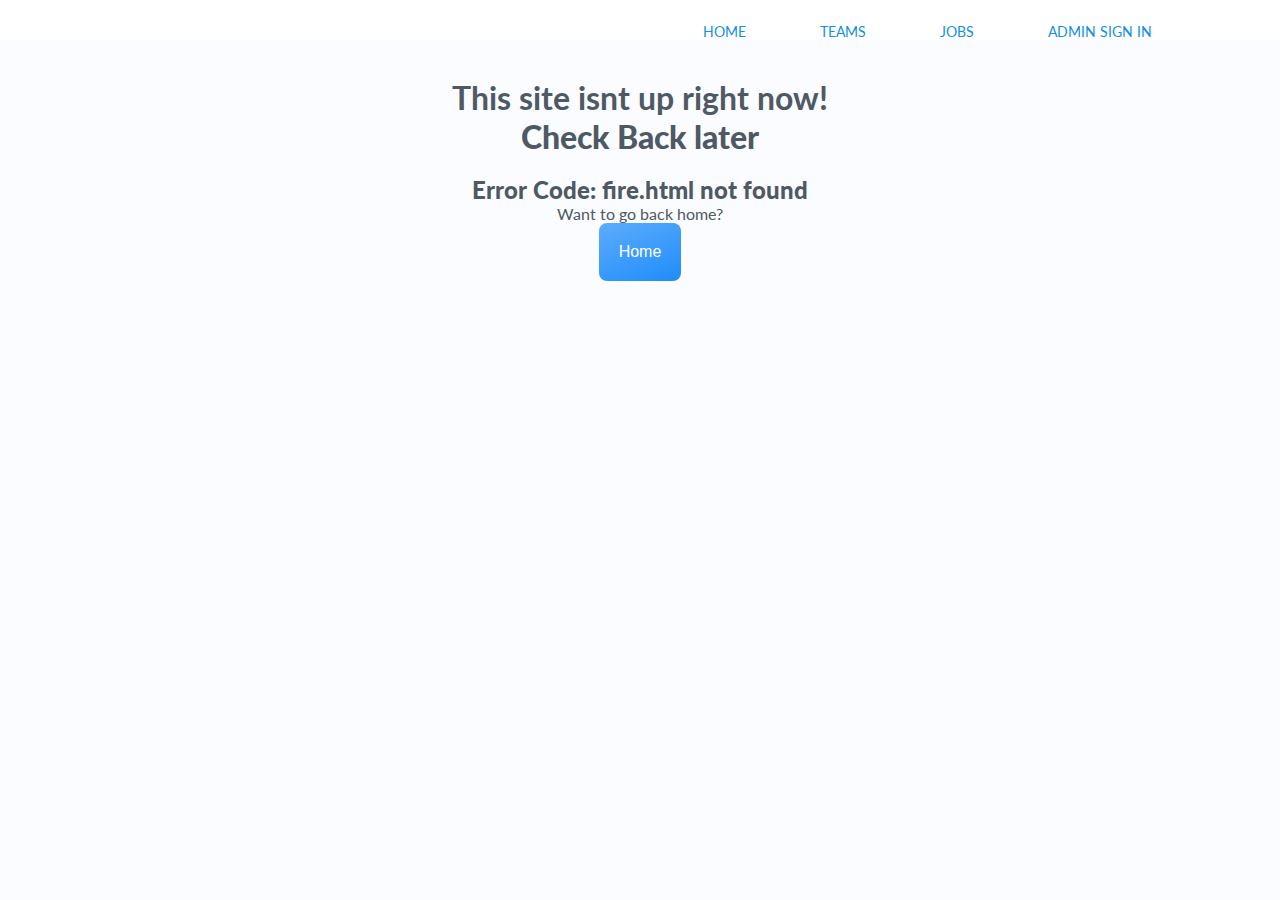
<file: fire.html>
<html lang="en">
<head>
  <meta charset="UTF-8">
  <meta http-equiv="X-UA-Compatible" content="IE=edge">
  <meta name="viewport" content="width=device-width, initial-scale=1.0">
  <title>Firefighter</title>
  <link rel="stylesheet" href="styles.css">
</head>
<body>
  <header>
    <div class="container">
      <h1 class="logo"></h1>

      <nav>
        <ul>
          <li><a href="index.html">Home</a></li>
          <li><a href="teams.html">Teams</a></li>
          <li><a href="jobs.html">Jobs</a></li>
          <li><a href="admin.html">Admin Sign In</a></li>
        </ul>
      </nav>
    </div>
  </header>

  <br>
  <br>

  <center>
  <h1>This site isnt up right now!<br><b>Check Back later</b></h1>
  <br>
  <h2><b>Error Code: fire.html not found</b></h2>


<p>Want to go back home?</p>
<button class="card__button"
onclick="window.location.href = 'index.html';">
      Home
</button>
</center>
</body>
</html>
</file>
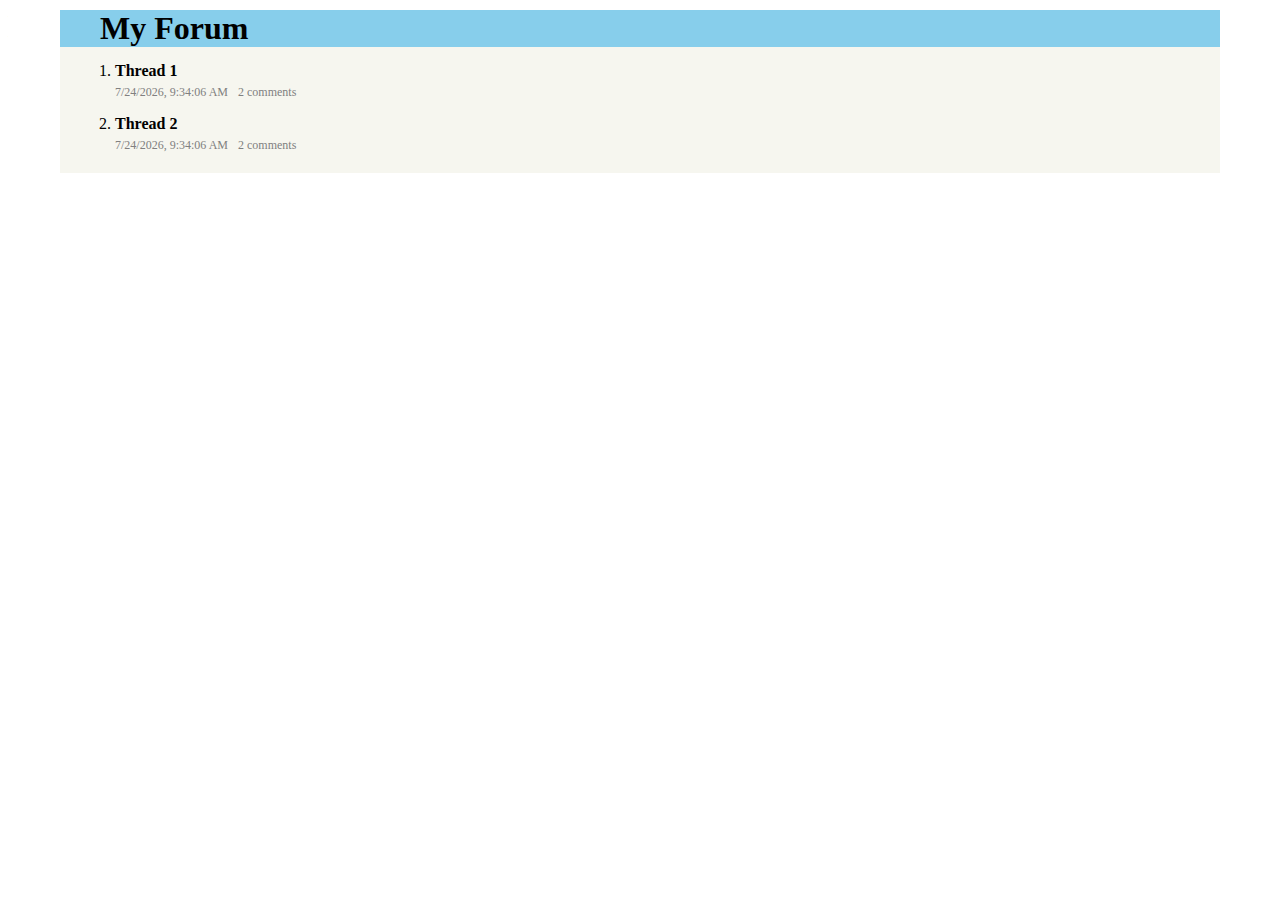
<file: forum.html>
<body>
    <div class="top-bar">
        <h1>
            My Forum
        </h1>
    </div>
    <div class="main">
        <ol>
        </ol>
    </div>
    <script src="data.js"></script>
    <script>
        console.log(threads);
        var container = document.querySelector('ol');
        for (let thread of threads) {
            var html = `
            <li class="row">
                <a href="/thread.html?${thread.id}">
                    <h4 class="title">
                        ${thread.title}
                    </h4>
                    <div class="bottom">
                        <p class="timestamp">
                            ${new Date(thread.date).toLocaleString()}
                        </p>
                        <p class="comment-count">
                            ${thread.comments.length} comments
                        </p>
                    </div>
                </a>
            </li>
            `
            container.insertAdjacentHTML('beforeend', html);
        }
    </script>
    <style>
        body {
            margin: 10px 60px;
        }
        a {
            text-decoration: none;
            color: black;
        }
        h1, h4, ol {
            margin: 0;
        }
        p {
            margin: 5px 0;
        }
        .top-bar {
            background-color: skyblue;
            padding: 0 40px;
        }
        .main {
            background-color: #F6F6EF;
            padding: 10px 15px;
        }
        .row {
            padding: 5px 0;
        }
        .bottom {
            display: flex;
            color: grey;
            font-size: 12px;
        }
        .timestamp {
            padding-right: 10px;
        }
    </style>
</body>
</file>
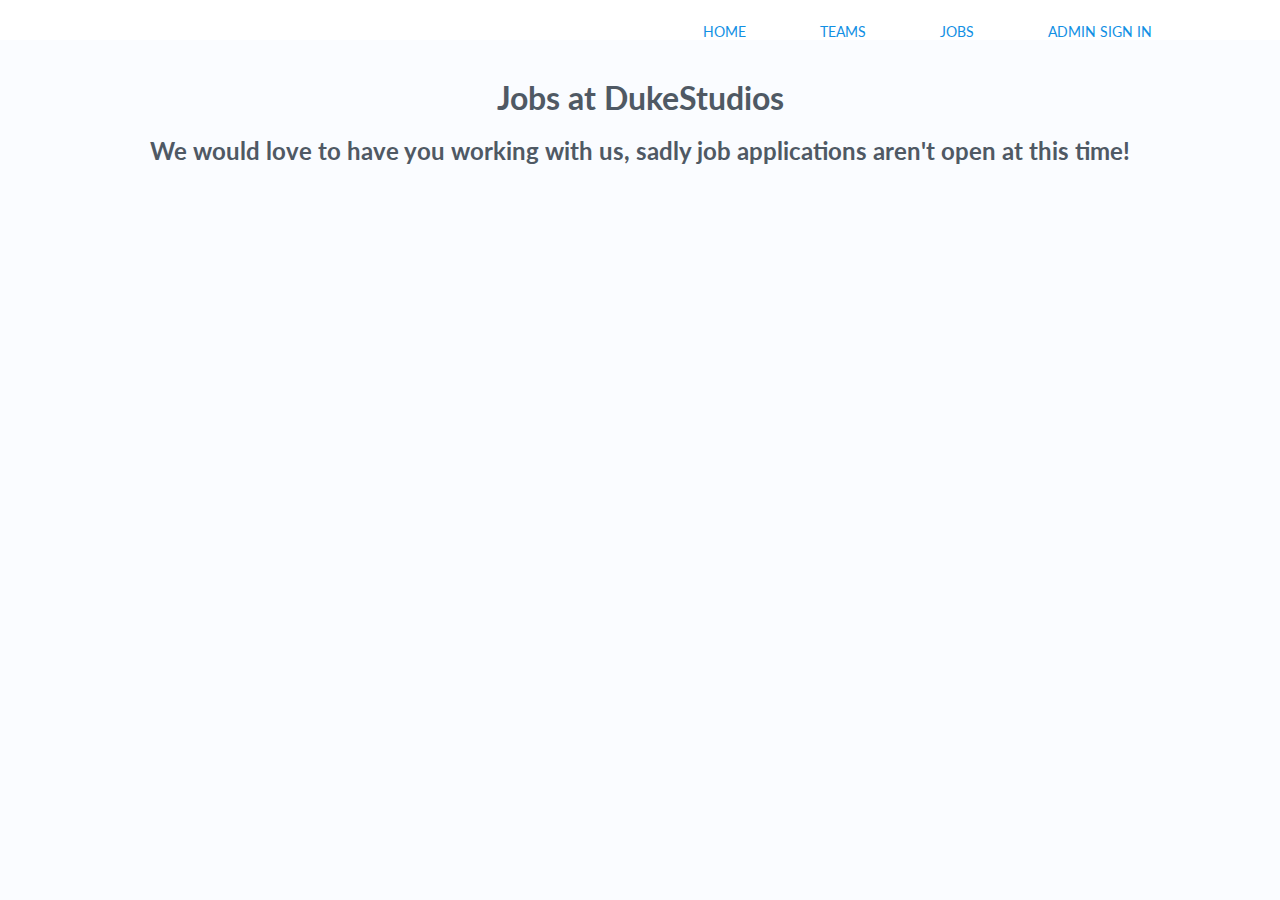
<file: jobs.html>
<html lang="en">
<head>
  <meta charset="UTF-8">
  <meta http-equiv="X-UA-Compatible" content="IE=edge">
  <meta name="viewport" content="width=device-width, initial-scale=1.0">
  <title>Dallas County</title>
  <link rel="stylesheet" href="styles.css">
</head>
<body>
  <header>
    <div class="container">
      <h1 class="logo"></h1>

      <nav>
        <ul>
          <li><a href="index.html">Home</a></li>
          <li><a href="teams.html">Teams</a></li>
          <li><a href="jobs.html">Jobs</a></li>
          <li><a href="admin.html">Admin Sign In</a></li>
        </ul>
      </nav>
    </div>
  </header>

  <br>
  <br>

  <center>
  <h1>Jobs at DukeStudios</h1>
 <br>
 <h2>We would love to have you working with us, sadly job applications aren't open at this time!</h2>


</center>
</body>
</html>
</file>
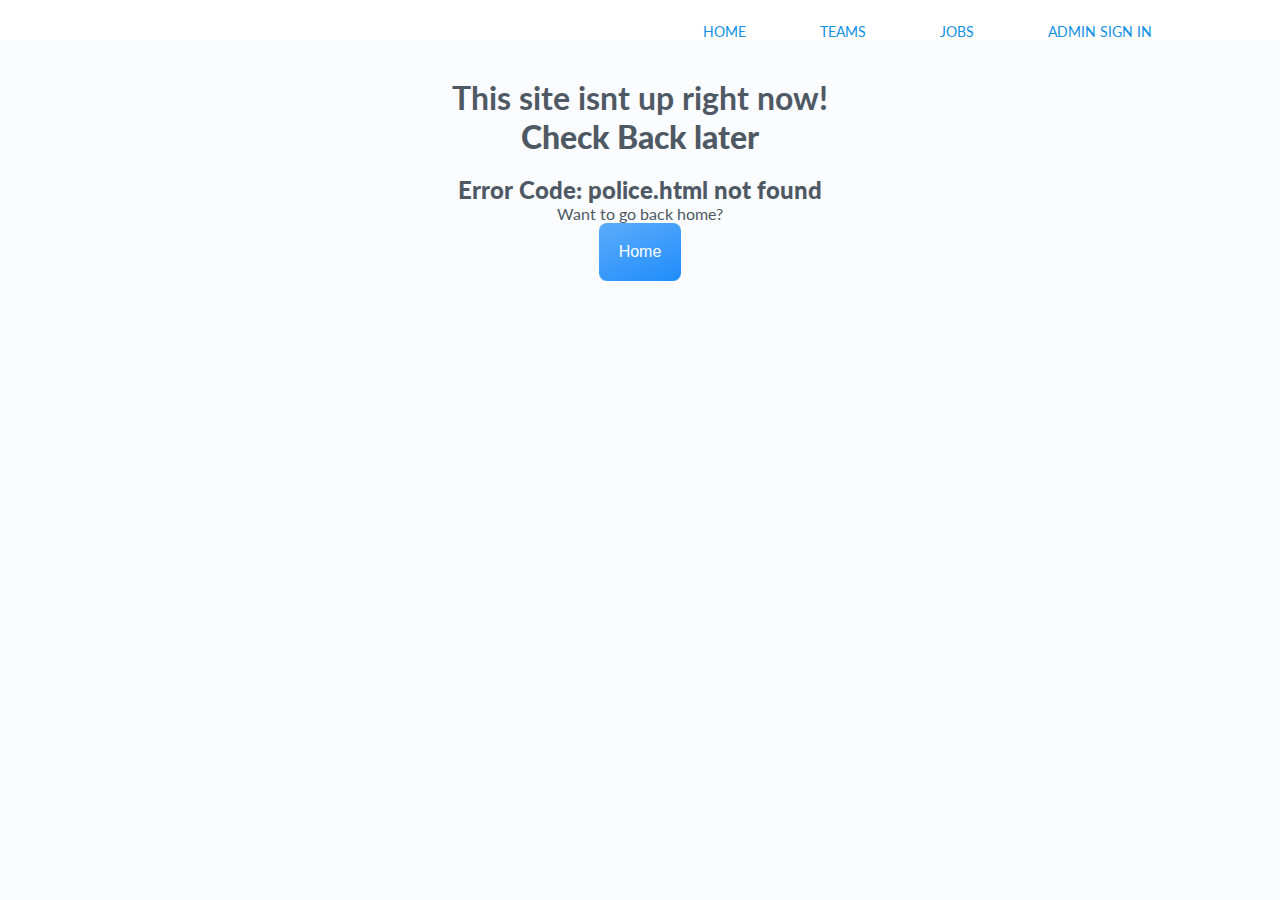
<file: police.html>
<html lang="en">
<head>
  <meta charset="UTF-8">
  <meta http-equiv="X-UA-Compatible" content="IE=edge">
  <meta name="viewport" content="width=device-width, initial-scale=1.0">
  <title>Police</title>
  <link rel="stylesheet" href="styles.css">
</head>
<body>
  <header>
    <div class="container">
      <h1 class="logo"></h1>

      <nav>
        <ul>
          <li><a href="index.html">Home</a></li>
          <li><a href="teams.html">Teams</a></li>
          <li><a href="jobs.html">Jobs</a></li>
          <li><a href="admin.html">Admin Sign In</a></li>
        </ul>
      </nav>
    </div>
  </header>

  <br>
  <br>

  <center>
  <h1>This site isnt up right now!<br><b>Check Back later</b></h1>
  <br>
  <h2><b>Error Code: police.html not found</b></h2>


<p>Want to go back home?</p>
<button class="card__button"
onclick="window.location.href = 'index.html';">
      Home
</button>
</center>
</body>
</html>
</file>
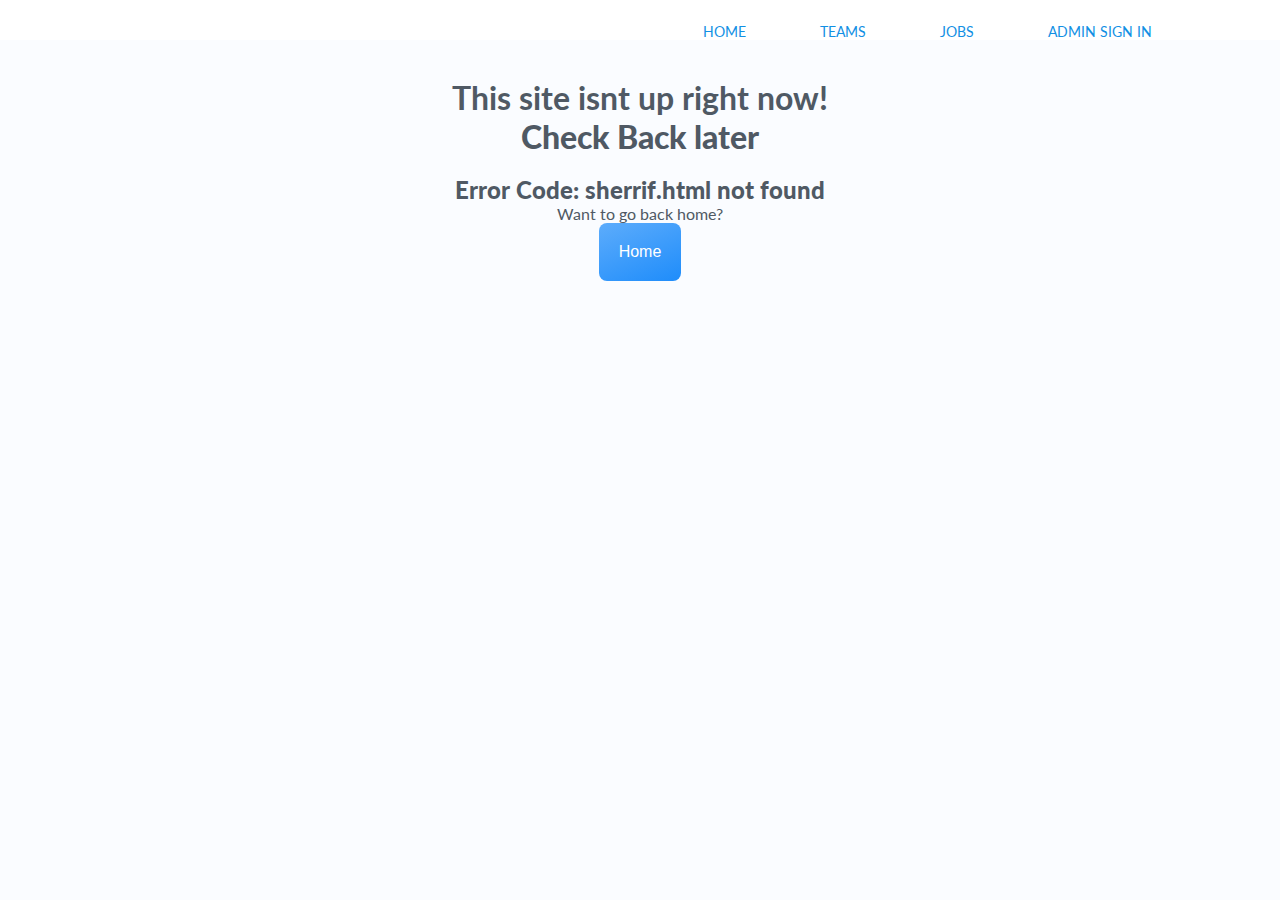
<file: sherrif.html>
<html lang="en">
<head>
  <meta charset="UTF-8">
  <meta http-equiv="X-UA-Compatible" content="IE=edge">
  <meta name="viewport" content="width=device-width, initial-scale=1.0">
  <title>Sherrif</title>
  <link rel="stylesheet" href="styles.css">
</head>
<body>
  <header>
    <div class="container">
      <h1 class="logo"></h1>

      <nav>
        <ul>
          <li><a href="index.html">Home</a></li>
          <li><a href="teams.html">Teams</a></li>
          <li><a href="jobs.html">Jobs</a></li>
          <li><a href="admin.html">Admin Sign In</a></li>
        </ul>
      </nav>
    </div>
  </header>

  <br>
  <br>

  <center>
  <h1>This site isnt up right now!<br><b>Check Back later</b></h1>
  <br>
  <h2><b>Error Code: sherrif.html not found</b></h2>


<p>Want to go back home?</p>
<button class="card__button"
onclick="window.location.href = 'index.html';">
      Home
</button>
</center>
</body>
</html>
</file>
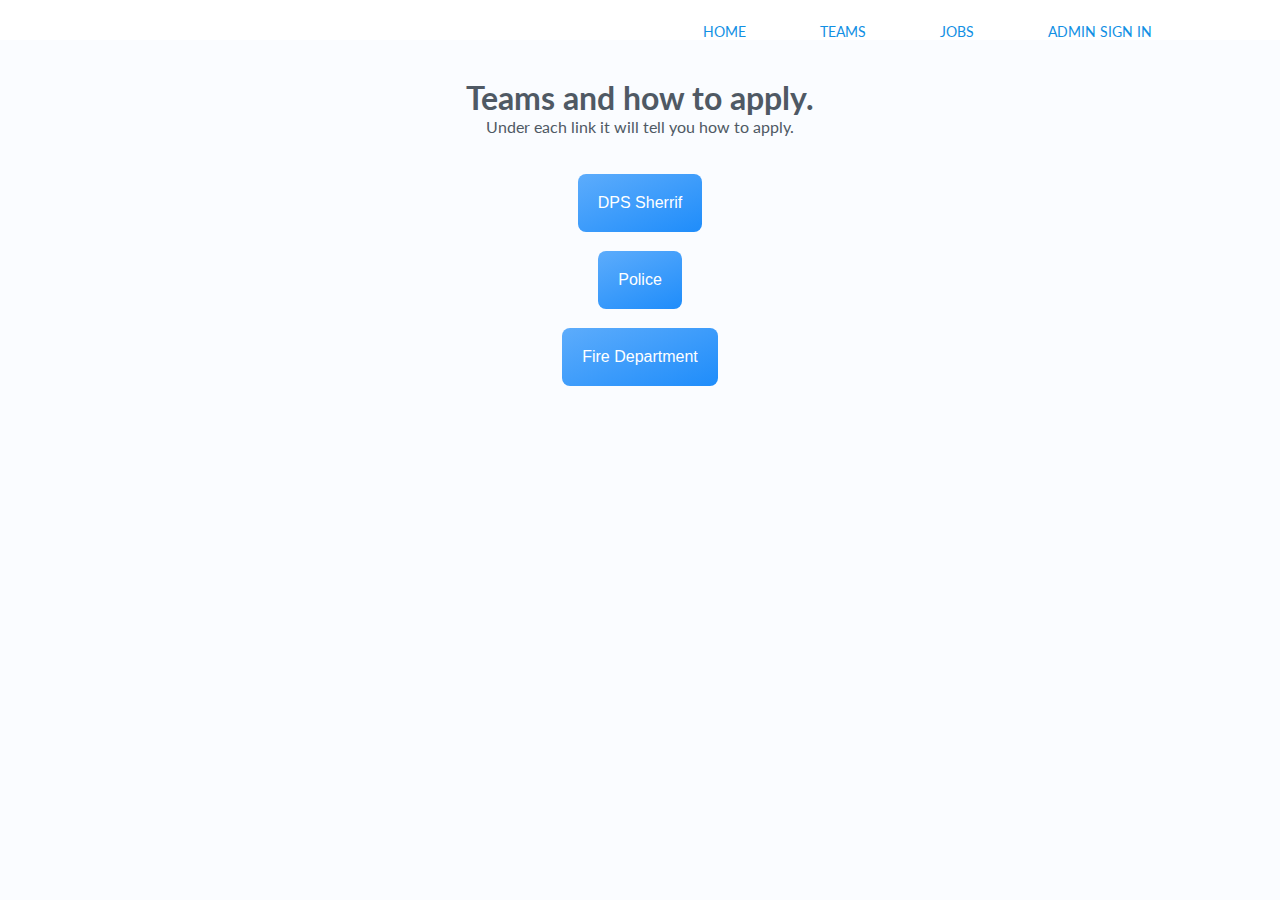
<file: teams.html>
<html lang="en">
<head>
  <meta charset="UTF-8">
  <meta http-equiv="X-UA-Compatible" content="IE=edge">
  <meta name="viewport" content="width=device-width, initial-scale=1.0">
  <title>Dallas County</title>
  <link rel="stylesheet" href="styles.css">
</head>
<body>
  <header>
    <div class="container">
      <h1 class="logo"></h1>

      <nav>
        <ul>
          <li><a href="index.html">Home</a></li>
          <li><a href="teams.html">Teams</a></li>
          <li><a href="jobs.html">Jobs</a></li>
          <li><a href="admin.html">Admin Sign In</a></li>
        </ul>
      </nav>
    </div>
  </header>

  <br>
  <br>

  <center>
  <h1>Teams and how to apply.</h1>
  <p>Under each link it will tell you how to apply.</p>
  <br>
  <br>
  <button class="card__button"
  onclick="window.location.href = 'sherrif.html';">
          DPS Sherrif
  </button>
  <br>
  <br>
  <button class="card__button"
  onclick="window.location.href = 'police.html';">
         Police
  </button>
  <br>
  <br>
  <button class="card__button"
  onclick="window.location.href = 'fire.html';">
         Fire Department
  </button>
 


</center>
</body>
</html>
</file>
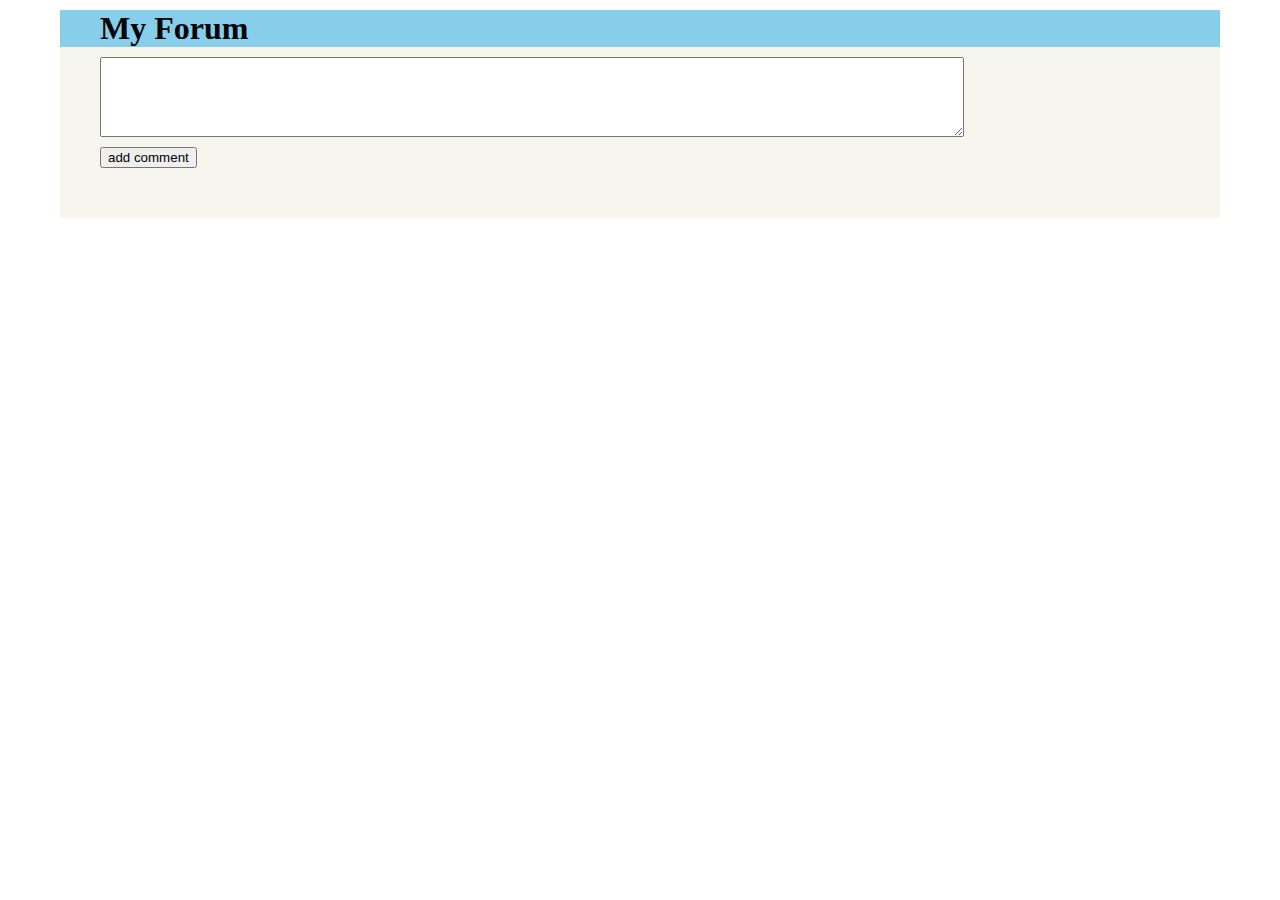
<file: thread.html>
<body>
    <div class="top-bar">
        <h1>
            My Forum
        </h1>
    </div>
    <div class="main">
        <div class="header">
        </div>
        <textarea></textarea>
        <button>add comment</button>
        <div class="comments">
        </div>
    </div>
    <script src="data.js"></script>
    <script>
        var id = window.location.search.slice(1);
        var thread = threads.find(t => t.id == id);
        var header = document.querySelector('.header');
        var headerHtml = `
            <h4 class="title">
                ${thread.title}
            </h4>
            <div class="bottom">
                <p class="timestamp">
                    ${new Date(thread.date).toLocaleString()}
                </p>
                <p class="comment-count">
                    ${thread.comments.length} comments
                </p>
            </div>
        `
        header.insertAdjacentHTML('beforeend', headerHtml)

        function addComment(comment) {
            var commentHtml = `
                <div class="comment">
                    <div class="top-comment">
                        <p class="user">
                            ${comment.author}
                        </p>
                        <p class="comment-ts">
                            ${new Date(comment.date).toLocaleString()}
                        </p>
                    </div>
                    <div class="comment-content">
                        ${comment.content}
                    </div>
                </div>
            `
            comments.insertAdjacentHTML('beforeend', commentHtml);
        }

        var comments = document.querySelector('.comments');
        for (let comment of thread.comments) {
            addComment(comment);
        }

        var btn = document.querySelector('button');
        btn.addEventListener('click', function() {
            var txt = document.querySelector('textarea');
            var comment = {
                content: txt.value,
                date: Date.now(),
                author: 'Aaron'
            }
            addComment(comment);
            txt.value = '';
            thread.comments.push(comment);
            localStorage.setItem('threads', JSON.stringify(threads));
        })
    </script>
    <style>
        body {
            margin: 10px 60px;
        }
        a {
            text-decoration: none;
            color: black;
        }
        h1, h4, ol {
            margin: 0;
        }
        p {
            margin: 5px 0;
        }
        textarea {
            width: 80%;
            height: 80px;
        }
        button {
            display: block;
            margin: 10px 0;
        }
        .top-bar {
            background-color: skyblue;
            padding: 0 40px;
        }
        .main {
            background-color: #F6F6EF;
            padding: 10px 40px;
        }
        .comments {
            margin: 40px 0;
        }
        .comment {
            margin: 10px 0;
        }
        .row {
            padding: 5px 0;
        }
        .bottom, .top-comment {
            display: flex;
            color: grey;
            font-size: 12px;
        }
        .timestamp {
            padding-right: 10px;
        }
        .comment-ts {
            padding-left: 10px;
        }
    </style>
</body>
</file>
<file: styles.css>
/*==================== GOOGLE FONTS ====================*/
@import url("https://fonts.googleapis.com/css2?family=Lato:wght@400;700&family=Rubik&display=swap");

/*==================== VARIABLES CSS ====================*/
:root {
  /*========== Colors ==========*/
  /* Change favorite color - Blue 210 - Purple 250 - Green 142 - Pink 340*/
  --hue-color: 210;

  /* HSL color mode */
  --first-color: hsl(var(--hue-color), 96%, 54%);
  --first-color-light: hsl(var(--hue-color), 96%, 69%);
  --first-color-alt: hsl(var(--hue-color), 96%, 37%);
  --first-color-lighter: hsl(var(--hue-color), 14%, 96%);
  --title-color: hsl(var(--hue-color), 12%, 15%);
  --text-color: hsl(var(--hue-color), 12%, 35%);
  --text-color-light: hsl(var(--hue-color), 12%, 65%);
  --white-color: #FFF;
  --body-color: hsl(var(--hue-color), 100%, 99%);
  --container-color: #FFF;

  /*========== Font and typography ==========*/
  --body-font: 'Lato', sans-serif;
  --pricing-font: 'Rubik', sans-serif;
  --biggest-font-size: 1.75rem;
  --normal-font-size: .938rem;
  --h2-font-size: 1.25rem;
  --small-font-size: .813rem;
  --smaller-font-size: .75rem;
  --tiny-font-size: .625rem;

  /*========== Margenes Bottom ==========*/
  --mb-0-25: .25rem;
  --mb-0-5: .5rem;
  --mb-1: 1rem;
  --mb-1-25: 1.25rem;
  --mb-1-5: 1.5rem;
  --mb-2: 2rem;
}

@media screen and (min-width: 968px) {
  :root {
    --biggest-font-size: 2.125rem;
    --h2-font-size: 1.5rem;
    --normal-font-size: 1rem;
    --small-font-size: .875rem;
    --smaller-font-size: .813rem;
    --tiny-font-size: .688rem;
  }
}

/*==================== BASE ====================*/
* {
  box-sizing: border-box;
  padding: 0;
  margin: 0;
}

body {
  font-family: var(--body-font);
  font-size: var(--normal-font-size);
  background-color: var(--body-color);
  color: var(--text-color);
}

ul {
  list-style: none;
}

img {
  max-width: 100%;
  height: auto;
}

/*==================== REUSABLE CSS CLASSES ====================*/
.container {
  max-width: 1024px;
  margin-left: var(--mb-1-5);
  margin-right: var(--mb-1-5);
}

.grid {
  display: grid;
}

/*==================== CARD PRICING ====================*/
.card {
  padding: 3rem 0;
}

.card__container {
  gap: 3rem 1.25rem;
}

.card__content {
  position: relative;
  background-color: var(--container-color);
  padding: 2rem 1.5rem 2.5rem;
  border-radius: 1.75rem;
  box-shadow: 0 12px 24px hsla(var(--hue-color), 61%, 16%, 0.1);
  transition: .4s;
}

.card__content:hover {
  box-shadow: 0 16px 24px hsla(var(--hue-color), 61%, 16%, 0.15);
}

.card__header-img {
  width: 30px;
  height: 30px;
}

.card__header-circle {
  width: 40px;
  height: 40px;
  background-color: var(--first-color-lighter);
  border-radius: 50%;
  margin-bottom: var(--mb-1);
  place-items: center;
}

.card__header-subtitle {
  display: block;
  font-size: var(--smaller-font-size);
  color: var(--text-color-light);
  text-transform: uppercase;
  margin-bottom: var(--mb-0-25);
}

.card__header-title {
  font-size: var(--biggest-font-size);
  color: var(--title-color);
  margin-bottom: var(--mb-1);
}

.card__pricing {
  position: absolute;
  background: linear-gradient(157deg, var(--first-color-light) -12%, var(--first-color) 109%);
  width: 60px;
  height: 88px;
  right: 1.5rem;
  top: -1rem;
  padding-top: 1.25rem;
  text-align: center;
}

.card__pricing-number {
  font-family: var(--pricing-font);
}

.card__pricing-symbol {
  font-size: var(--smaller-font-size);
}

.card__pricing-number {
  font-size: var(--h2-font-size);
}

.card__pricing-month {
  display: block;
  font-size: var(--tiny-font-size);
}

.card__pricing-number, 
.card__pricing-month {
  color: var(--white-color);
}

.card__pricing::after, 
.card__pricing::before {
  content: '';
  position: absolute;
}

.card__pricing::after {
  width: 100%;
  height: 14px;
  background-color: var(--white-color);
  left: 0;
  bottom: 0;
  clip-path: polygon(0 100%, 50% 0, 100% 100%);
}

.card__pricing::before {
  width: 14px;
  height: 16px;
  background-color: var(--first-color-alt);
  top: 0;
  left: -14px;
  clip-path: polygon(0 100%, 100% 0, 100% 100%);
}

.card__list {
  row-gap: .5rem;
  margin-bottom: var(--mb-2);
}

.card__list-item {
  display: flex;
  align-items: center;
}

.card__list-icon {
  font-size: 1.5rem;
  color: var(--first-color);
  margin-right: var(--mb-0-5);
}

.card__button {
  padding: 1.25rem;
  border: none;
  font-size: var(--normal-font-size);
  border-radius: .5rem;
  background: linear-gradient(157deg, var(--first-color-light) -12%, var(--first-color) 109%);
  color: var(--white-color);
  cursor: pointer;
  transition: .4s;
}

.card__button:hover {
  box-shadow: 0 12px 24px hsla(var(--hue-color), 97%, 54%, 0.2);
}

/*==================== MEDIA QUERIES ====================*/
/* For small devices */
@media screen and (max-width: 320px) {
  .container {
    margin-left: var(--mb-1);
    margin-right: var(--mb-1);
  }
  .card__content {
    padding: 2rem 1.25rem;
    border-radius: 1rem;
  }
}

/* For medium devices */
@media screen and (min-width: 568px) {
  .card__container {
    grid-template-columns: repeat(2, 1fr);
  }
  .card__content {
    grid-template-rows: repeat(2, max-content);
  }
  .card__button {
    align-self: flex-end;
  }
}

/* For large devices */
@media screen and (min-width: 968px) {
  .container {
    margin-left: auto;
    margin-right: auto;
  }
  .card {
    height: 100vh;
    align-items: center;
  }
  .card__container {
    grid-template-columns: repeat(3, 1fr);
  }
  .card__header-circle {
    margin-bottom: var(--mb-1-25);
  }
  .card__header-subtitle {
    font-size: var(--small-font-size);
  }
}
.container {
	width: 80%;
	margin: 0 auto;
}

header {
  background: #ffffff;
}

header::after {
  content: '';
  display: table;
  clear: both;
}

.logo {
  float: left;
  padding: 10px 0;
}

nav {
  float: right;
}

nav ul {
  margin: 0;
  padding: 0;
  list-style: none;
}

nav li {
  display: inline-block;
  margin-left: 70px;
  padding-top: 23px;

  position: relative;
}

nav a {
  color: rgb(18, 144, 228);
  text-decoration: none;
  text-transform: uppercase;
  font-size: 14px;
}

nav a:hover {
  color: rgb(130, 13, 207);
}

nav a::before {
  content: '';
  display: block;
  height: 5px;
  background-color: rgb(16, 130, 236);

  position: absolute;
  top: 0;
  width: 0%;

  transition: all ease-in-out 250ms;
}

nav a:hover::before {
  width: 100%;
}
</file>
